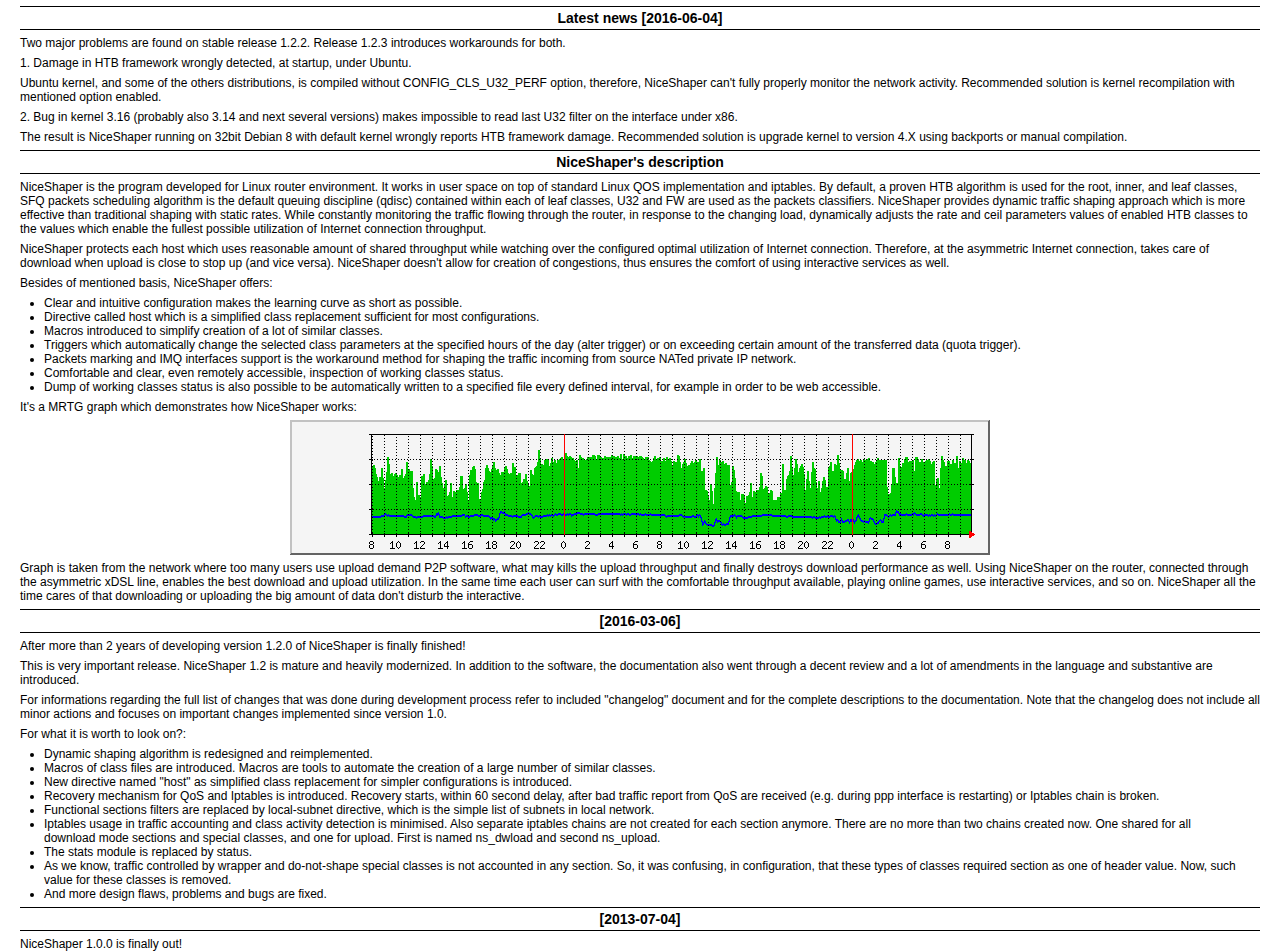
<file: docs/en/index.html>
<!DOCTYPE HTML PUBLIC "-//W3C//DTD HTML 4.01 Transitional//EN">
<html>
<head>
	<title>NiceShaper - Dynamic Traffic Shaper</title>
	<meta http-equiv="Content-Language" content="en-GB">
	<meta HTTP-EQUIV="Content-Type" CONTENT="text/html; charset=utf-8">
	<meta NAME="Author" CONTENT="Mariusz Jedwabny (mariusz@jedwabny.net)">
	<link rel="stylesheet" href="../ns.css" type="text/css">
</head>
<body>

<h2>Latest news [2016-06-04]</h2>

Two major problems are found on stable release 1.2.2. Release 1.2.3 introduces workarounds for both.
<p>
1. Damage in HTB framework wrongly detected, at startup, under Ubuntu.
<p>
Ubuntu kernel, and some of the others distributions, is compiled without CONFIG_CLS_U32_PERF option, therefore, NiceShaper can't fully properly monitor the network activity. Recommended solution is kernel recompilation with mentioned option enabled.
<p>
2. Bug in kernel 3.16 (probably also 3.14 and next several versions) makes impossible to read last U32 filter on the interface under x86.
<p>
The result is NiceShaper running on 32bit Debian 8 with default kernel wrongly reports HTB framework damage. Recommended solution is upgrade kernel to version 4.X using backports or manual compilation.

<h2>NiceShaper's description</h2>

NiceShaper is the program developed for Linux router environment. It works in user space on top of standard Linux QOS implementation and iptables. By default, a proven HTB algorithm is used for the root, inner, and leaf classes, SFQ packets scheduling algorithm is the default queuing discipline (qdisc) contained within each of leaf classes, U32 and FW are used as the packets classifiers. NiceShaper provides dynamic traffic shaping approach which is more effective than traditional shaping with static rates. While constantly monitoring the traffic flowing through the router, in response to the changing load, dynamically adjusts the rate and ceil parameters values of enabled HTB classes to the values which enable the fullest possible utilization of Internet connection throughput.
<p>
NiceShaper protects each host which uses reasonable amount of shared throughput while watching over the configured optimal utilization of Internet connection. Therefore, at the asymmetric Internet connection, takes care of download when upload is close to stop up (and vice versa). NiceShaper doesn't allow for creation of congestions, thus ensures the comfort of using interactive services as well.
<p>
Besides of mentioned basis, NiceShaper offers:

<div class="boxPure">
<ul class="itemize">
	<li>Clear and intuitive configuration makes the learning curve as short as possible.</li>
	<li>Directive called host which is a simplified class replacement sufficient for most configurations.</li>
	<li>Macros introduced to simplify creation of a lot of similar classes.</li>
	<li>Triggers which automatically change the selected class parameters at the specified hours of the day (alter trigger) or on exceeding certain amount of the transferred data (quota trigger).</li>
	<li>Packets marking and IMQ interfaces support is the workaround method for shaping the traffic incoming from source NATed private IP network.</li>
	<li>Comfortable and clear, even remotely accessible, inspection of working classes status.</li>
	<li>Dump of working classes status is also possible to be automatically written to a specified file every defined interval, for example in order to be web accessible.</li>
</ul>
</div>

It's a MRTG graph which demonstrates how NiceShaper works:

<div class="boxPure">
<center>
	<img src="../mrtg.png" alt="Wykres MRTG" border="0">
</center>
</div>

Graph is taken from the network where too many users use upload demand P2P software, what may kills the upload throughput and finally destroys download performance as well. Using NiceShaper on the router, connected through the asymmetric xDSL line, enables the best download and upload utilization. In the same time each user can surf with the comfortable throughput available, playing online games, use interactive services, and so on. NiceShaper all the time cares of that downloading or uploading the big amount of data don't disturb the interactive.

<h2>[2016-03-06]</h2>

After more than 2 years of developing version 1.2.0 of NiceShaper is finally finished!
<p>
This is very important release. NiceShaper 1.2 is mature and heavily modernized. In addition to the software, the documentation also went through a decent review and a lot of amendments in the language and substantive are introduced.
<p>
For informations regarding the full list of changes that was done during development process refer to included "changelog" document and for the complete descriptions to the documentation. Note that the changelog does not include all minor actions and focuses on important changes implemented since version 1.0.
<p>
For what it is worth to look on?:

<div class="boxPure">
<ul class="itemize">
	<li>Dynamic shaping algorithm is redesigned and reimplemented.</li>
	<li>Macros of class files are introduced. Macros are tools to automate the creation of a large number of similar classes.</li>
	<li>New directive named "host" as simplified class replacement for simpler configurations is introduced.</li>
	<li>Recovery mechanism for QoS and Iptables is introduced. Recovery starts, within 60 second delay, after bad traffic report from QoS are received (e.g. during ppp interface is restarting) or Iptables chain is broken.</li>
	<li>Functional sections filters are replaced by local-subnet directive, which is the simple list of subnets in local network.</li>
	<li>Iptables usage in traffic accounting and class activity detection is minimised. Also separate iptables chains are not created for each section anymore. There are no more than two chains created now. One shared for all download mode sections and special classes, and one for upload. First is named ns_dwload and second ns_upload.</li>
	<li>The stats module is replaced by status.</li>
	<li>As we know, traffic controlled by wrapper and do-not-shape special classes is not accounted in any section. So, it was confusing, in configuration, that these types of classes required section as one of header value. Now, such value for these classes is removed.</li>
	<li>And more design flaws, problems and bugs are fixed.</li>
</ul>
</div>

<h2>[2013-07-04]</h2>

NiceShaper 1.0.0 is finally out!

</body>
</html>
</file>
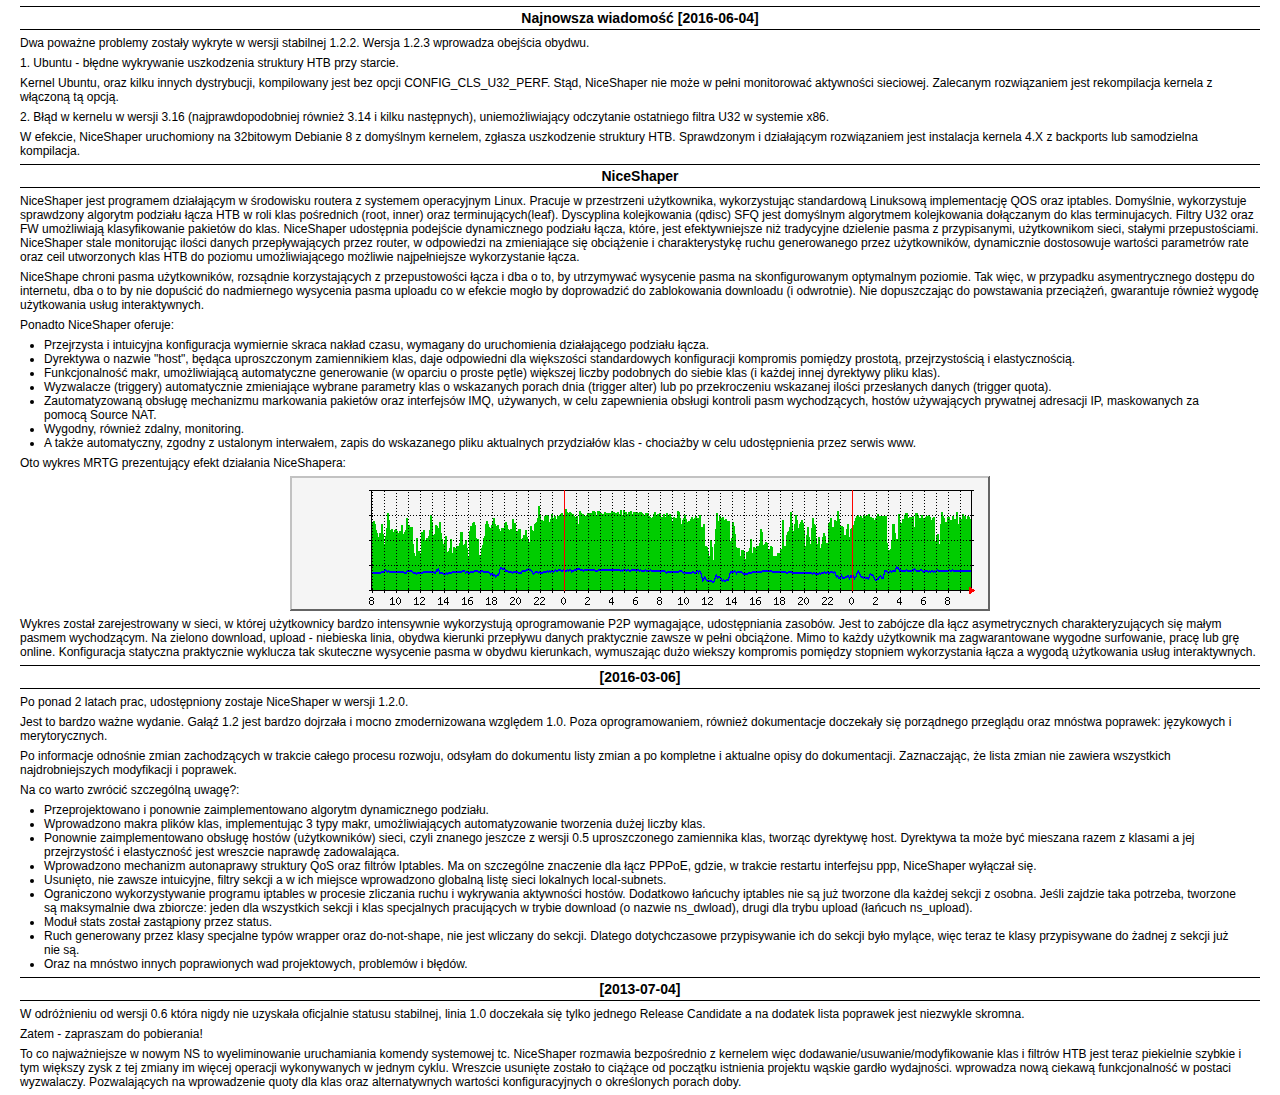
<file: docs/pl/index.html>
<!DOCTYPE HTML PUBLIC "-//W3C//DTD HTML 4.01 Transitional//EN">
<html>
<head>
	<title>NiceShaper - Dynamiczny podział łącza</title>
	<meta http-equiv="Content-Language" content="pl">
	<meta HTTP-EQUIV="Content-Type" CONTENT="text/html; charset=utf-8">
	<meta NAME="Author" CONTENT="Mariusz Jedwabny (mariusz@jedwabny.net)">
	<link rel="stylesheet" href="../ns.css" type="text/css">
</head>
<body>

<h2>Najnowsza wiadomość [2016-06-04]</h2>

Dwa poważne problemy zostały wykryte w wersji stabilnej 1.2.2. Wersja 1.2.3 wprowadza obejścia obydwu.
<p>
1. Ubuntu - błędne wykrywanie uszkodzenia struktury HTB przy starcie.
<p>
Kernel Ubuntu, oraz kilku innych dystrybucji, kompilowany jest bez opcji CONFIG_CLS_U32_PERF. Stąd, NiceShaper nie może w pełni monitorować aktywności sieciowej. Zalecanym rozwiązaniem jest rekompilacja kernela z włączoną tą opcją.
<p>
2. Błąd w kernelu w wersji 3.16 (najprawdopodobniej również 3.14 i kilku następnych), uniemożliwiający odczytanie ostatniego filtra U32 w systemie x86.
<p>
W efekcie, NiceShaper uruchomiony na 32bitowym Debianie 8 z domyślnym kernelem, zgłasza uszkodzenie struktury HTB. Sprawdzonym i działającym rozwiązaniem jest instalacja kernela 4.X z backports lub samodzielna kompilacja.

<h2>NiceShaper</h2>

NiceShaper jest programem działającym w środowisku routera z systemem operacyjnym Linux. Pracuje w przestrzeni użytkownika, wykorzystując standardową Linuksową implementację QOS oraz iptables. Domyślnie, wykorzystuje sprawdzony algorytm podziału łącza HTB w roli klas pośrednich (root, inner) oraz terminujących(leaf). Dyscyplina kolejkowania (qdisc) SFQ jest domyślnym algorytmem kolejkowania dołączanym do klas terminujacych. Filtry U32 oraz FW umożliwiają klasyfikowanie pakietów do klas. NiceShaper udostępnia podejście dynamicznego podziału łącza, które, jest efektywniejsze niż tradycyjne dzielenie pasma z przypisanymi, użytkownikom sieci, stałymi przepustościami. NiceShaper stale monitorując ilości danych przepływających przez router, w odpowiedzi na zmieniające się obciążenie i charakterystykę ruchu generowanego przez użytkowników, dynamicznie dostosowuje wartości parametrów rate oraz ceil utworzonych klas HTB do poziomu umożliwiającego możliwie najpełniejsze wykorzystanie łącza.
<p>
NiceShape chroni pasma użytkowników, rozsądnie korzystających z przepustowości łącza i dba o to, by utrzymywać wysycenie pasma na skonfigurowanym optymalnym poziomie. Tak więc, w przypadku asymentrycznego dostępu do internetu, dba o to by nie dopuścić do nadmiernego wysycenia pasma uploadu co w efekcie mogło by doprowadzić do zablokowania downloadu (i odwrotnie). Nie dopuszczając do powstawania przeciążeń, gwarantuje również wygodę użytkowania usług interaktywnych.
<p>
Ponadto NiceShaper oferuje:

<div class="boxPure">
<ul class="itemize">
	<li>Przejrzysta i intuicyjna konfiguracja wymiernie skraca nakład czasu, wymagany do uruchomienia działającego podziału łącza.</li>
	<li>Dyrektywa o nazwie "host", będąca uproszczonym zamiennikiem klas, daje odpowiedni dla większości standardowych konfiguracji kompromis pomiędzy prostotą, przejrzystością i elastycznością.</li>
	<li>Funkcjonalność makr, umożliwiającą automatyczne generowanie (w oparciu o proste pętle) większej liczby podobnych do siebie klas (i każdej innej dyrektywy pliku klas).</li>
	<li>Wyzwalacze (triggery) automatycznie zmieniające wybrane parametry klas o wskazanych porach dnia (trigger alter) lub po przekroczeniu wskazanej ilości przesłanych danych (trigger quota).</li>
	<li>Zautomatyzowaną obsługę mechanizmu markowania pakietów oraz interfejsów IMQ, używanych, w celu zapewnienia obsługi kontroli pasm wychodzących, hostów używających prywatnej adresacji IP, maskowanych za pomocą Source NAT.</li>
	<li>Wygodny, również zdalny, monitoring.</li>
	<li>A także automatyczny, zgodny z ustalonym interwałem, zapis do wskazanego pliku aktualnych przydziałów klas - chociażby w celu udostępnienia przez serwis www.</li>
</ul>
</div>

Oto wykres MRTG prezentujący efekt działania NiceShapera:
 
<div class="boxPure">
<center>
	<img src="../mrtg.png" alt="Wykres MRTG" border="0">
</center>	
</div>
  
Wykres został zarejestrowany w sieci, w której użytkownicy bardzo intensywnie wykorzystują oprogramowanie P2P wymagające, udostępniania zasobów. Jest to zabójcze dla łącz asymetrycznych charakteryzujących się małym pasmem wychodzącym. Na zielono download, upload - niebieska linia, obydwa kierunki przepływu danych praktycznie zawsze w pełni obciążone. Mimo to każdy użytkownik ma zagwarantowane wygodne surfowanie, pracę lub grę online. Konfiguracja statyczna praktycznie wyklucza tak skuteczne wysycenie pasma w obydwu kierunkach, wymuszając dużo wiekszy kompromis pomiędzy stopniem wykorzystania łącza a wygodą użytkowania usług interaktywnych.

<h2>[2016-03-06]</h2>

Po ponad 2 latach prac, udostępniony zostaje NiceShaper w wersji 1.2.0.
<p>
Jest to bardzo ważne wydanie. Gałąź 1.2 jest bardzo dojrzała i mocno zmodernizowana względem 1.0. Poza oprogramowaniem, również dokumentacje doczekały się porządnego przeglądu oraz mnóstwa poprawek: językowych i merytorycznych. 
<p>
Po informacje odnośnie zmian zachodzących w trakcie całego procesu rozwoju, odsyłam do dokumentu listy zmian a po kompletne i aktualne opisy do dokumentacji. Zaznaczając, że lista zmian nie zawiera wszystkich najdrobniejszych modyfikacji i poprawek.
<p>
Na co warto zwrócić szczególną uwagę?:

<div class="boxPure">
<ul class="itemize">
	<li>Przeprojektowano i ponownie zaimplementowano algorytm dynamicznego podziału.</li>
	<li>Wprowadzono makra plików klas, implementując 3 typy makr, umożliwiających automatyzowanie tworzenia dużej liczby klas.</li>
       	<li>Ponownie zaimplementowano obsługę hostów (użytkowników) sieci, czyli znanego jeszcze z wersji 0.5 uproszczonego zamiennika klas, tworząc dyrektywę host. Dyrektywa ta może być mieszana razem z klasami a jej przejrzystość i elastyczność jest wreszcie naprawdę zadowalająca.</li>
	<li>Wprowadzono mechanizm autonaprawy struktury QoS oraz filtrów Iptables. Ma on szczególne znaczenie dla łącz PPPoE, gdzie, w trakcie restartu interfejsu ppp, NiceShaper wyłączał się.</li>
	<li>Usunięto, nie zawsze intuicyjne, filtry sekcji a w ich miejsce wprowadzono globalną listę sieci lokalnych local-subnets.</li>
	<li>Ograniczono wykorzystywanie programu iptables w procesie zliczania ruchu i wykrywania aktywności hostów. Dodatkowo łańcuchy iptables nie są już tworzone dla każdej sekcji z osobna. Jeśli zajdzie taka potrzeba, tworzone są maksymalnie dwa zbiorcze: jeden dla wszystkich sekcji i klas specjalnych pracujących w trybie download (o nazwie ns_dwload), drugi dla trybu upload (łańcuch ns_upload).</li>
	<li>Moduł stats został zastąpiony przez status.</li>
	<li>Ruch generowany przez klasy specjalne typów wrapper oraz do-not-shape, nie jest wliczany do sekcji. Dlatego dotychczasowe przypisywanie ich do sekcji było mylące, więc teraz te klasy przypisywane do żadnej z sekcji już nie są.</li>
	<li>Oraz na mnóstwo innych poprawionych wad projektowych, problemów i błędów.</li>
</ul>
</div>

<h2>[2013-07-04]</h2>

W odróżnieniu od wersji 0.6 która nigdy nie uzyskała oficjalnie statusu stabilnej, linia 1.0 doczekała się tylko jednego Release Candidate a na dodatek lista poprawek jest niezwykle skromna.
<p>
Zatem - zapraszam do pobierania!
<p>
To co najważniejsze w nowym NS to wyeliminowanie uruchamiania komendy systemowej tc. NiceShaper rozmawia bezpośrednio z kernelem więc dodawanie/usuwanie/modyfikowanie klas i filtrów HTB jest teraz piekielnie szybkie i tym większy zysk z tej zmiany im więcej operacji wykonywanych w jednym cyklu. Wreszcie usunięte zostało to ciążące od początku istnienia projektu wąskie gardło wydajności.
wprowadza nową ciekawą funkcjonalność w postaci wyzwalaczy. Pozwalających na wprowadzenie quoty dla klas oraz alternatywnych wartości konfiguracyjnych o określonych porach doby.

</body>
</html>
</file>
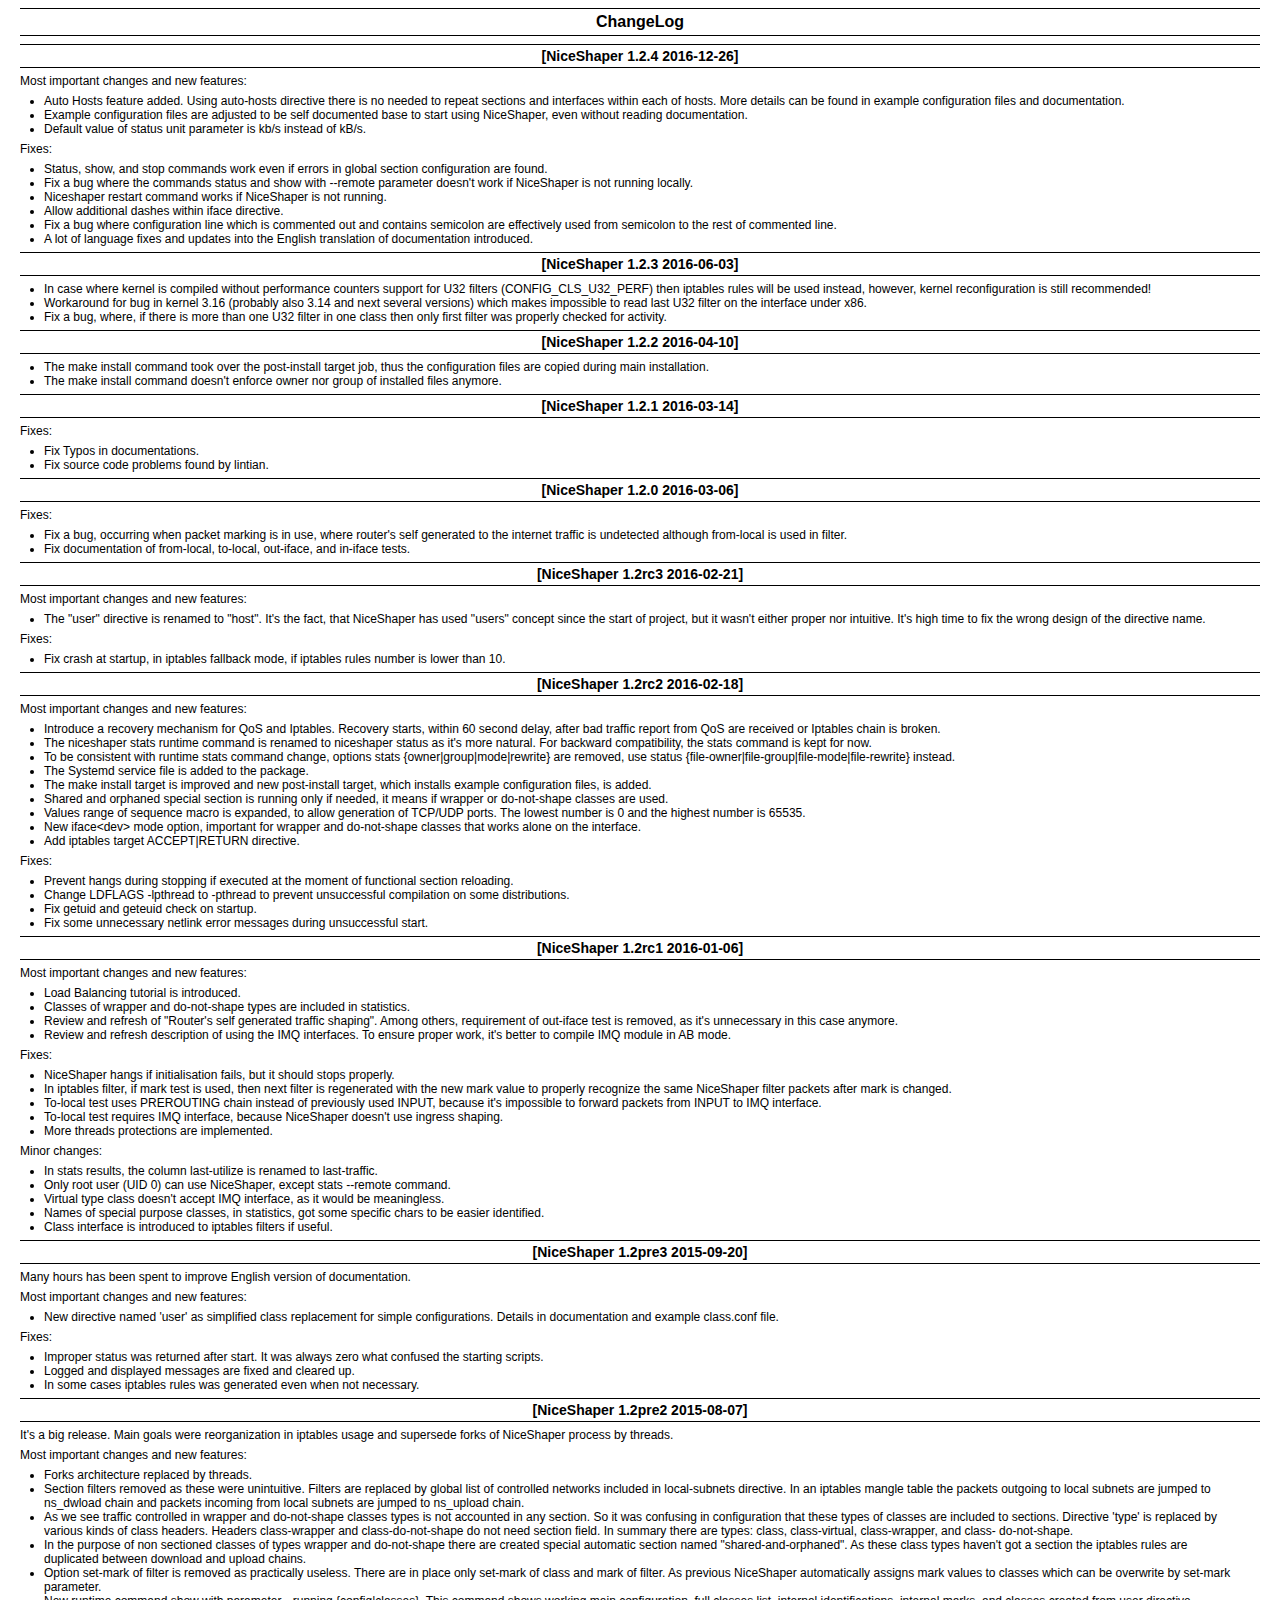
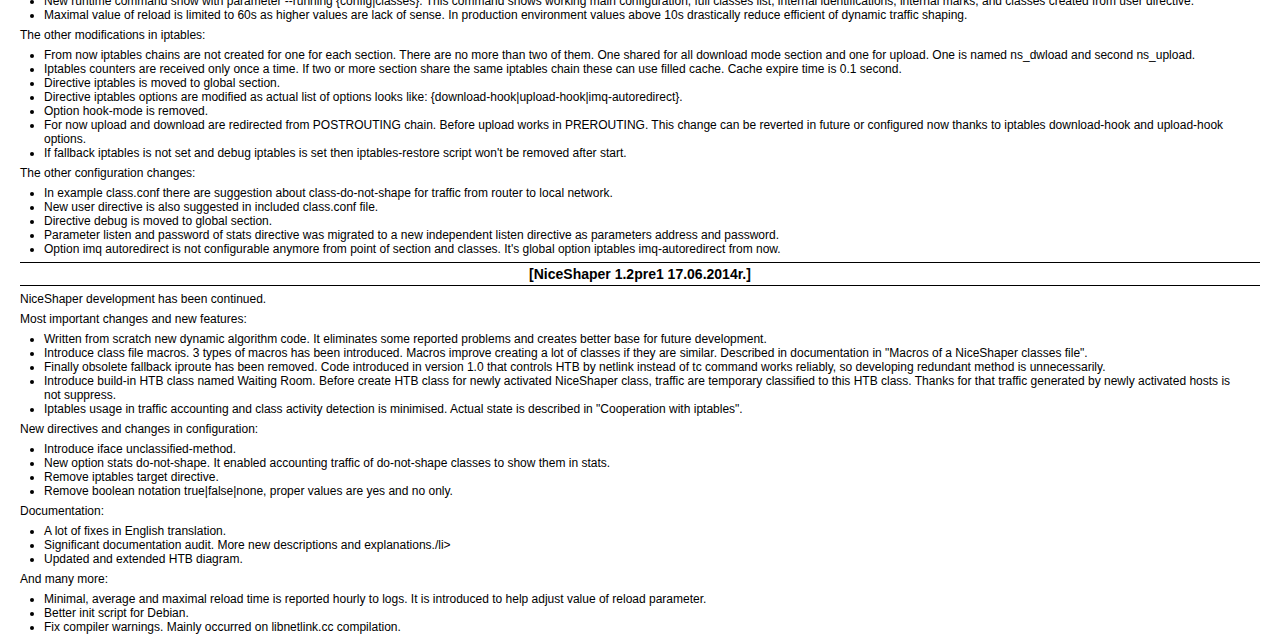
<file: docs/en/changelog.html>
<!DOCTYPE HTML PUBLIC "-//W3C//DTD HTML 4.01 Transitional//EN">
<html>
<head>
	<title>NiceShaper - Dynamic Traffic Shaper</title>
	<meta http-equiv="Content-Language" content="en-GB">
	<meta HTTP-EQUIV="Content-Type" CONTENT="text/html; charset=utf-8">
	<meta NAME="Author" CONTENT="Mariusz Jedwabny (mariusz@jedwabny.net)">
	<link rel="stylesheet" href="../ns.css" type="text/css">
</head>

<body>

<h1>ChangeLog</h1>

<h2>[NiceShaper 1.2.4 2016-12-26]</h2>

Most important changes and new features:

<div class="boxPure">
<ul class="itemize">
	<li>Auto Hosts feature added. Using auto-hosts directive there is no needed to repeat sections and interfaces within each of hosts. More details can be found in example configuration files and documentation.</li>
	<li>Example configuration files are adjusted to be self documented base to start using NiceShaper, even without reading documentation.</li>
	<li>Default value of status unit parameter is kb/s instead of kB/s.</li>
</ul>
</div>

Fixes:

<div class="boxPure">
<ul class="itemize">
	<li>Status, show, and stop commands work even if errors in global section configuration are found.</li>
	<li>Fix a bug where the commands status and show with --remote parameter doesn't work if NiceShaper is not running locally.</li>
	<li>Niceshaper restart command works if NiceShaper is not running.</li>
	<li>Allow additional dashes within iface directive.</li>
	<li>Fix a bug where configuration line which is commented out and contains semicolon are effectively used from semicolon to the rest of commented line.</li>
	<li>A lot of language fixes and updates into the English translation of documentation introduced.</li>
</ul>
</div>

<h2>[NiceShaper 1.2.3 2016-06-03]</h2>

<div class="boxPure">
<ul class="itemize">
	<li>In case where kernel is compiled without performance counters support for U32 filters (CONFIG_CLS_U32_PERF) then iptables rules will be used instead, however, kernel reconfiguration is still recommended!</li>
	<li>Workaround for bug in kernel 3.16 (probably also 3.14 and next several versions) which makes impossible to read last U32 filter on the interface under x86.</li>
	<li>Fix a bug, where, if there is more than one U32 filter in one class then only first filter was properly checked for activity.</li>
</ul>
</div>

<h2>[NiceShaper 1.2.2 2016-04-10]</h2>

<div class="boxPure">
<ul class="itemize">
	<li>The make install command took over the post-install target job, thus the configuration files are copied during main installation.</li>
	<li>The make install command doesn't enforce owner nor group of installed files anymore.</li>
</ul>
</div>

<h2>[NiceShaper 1.2.1 2016-03-14]</h2>

Fixes:

<div class="boxPure">
<ul class="itemize">
	<li>Fix Typos in documentations.</li>
	<li>Fix source code problems found by lintian.</li>
</ul>
</div>

<h2>[NiceShaper 1.2.0 2016-03-06]</h2>

Fixes:

<div class="boxPure">
<ul class="itemize">
	<li>Fix a bug, occurring when packet marking is in use, where router's self generated to the internet traffic is undetected although from-local is used in filter.</li>
	<li>Fix documentation of from-local, to-local, out-iface, and in-iface tests.</li>
</ul>
</div>

<h2>[NiceShaper 1.2rc3 2016-02-21]</h2>

Most important changes and new features:

<div class="boxPure">
<ul class="itemize">
	<li>The "user" directive is renamed to "host". It's the fact, that NiceShaper has used "users" concept since the start of project, but it wasn't either proper nor intuitive. It's high time to fix the wrong design of the directive name.</li>
</ul>
</div>

Fixes:

<div class="boxPure">
<ul class="itemize">
	<li>Fix crash at startup, in iptables fallback mode, if iptables rules number is lower than 10.</li>
</ul>
</div>

<h2>[NiceShaper 1.2rc2 2016-02-18]</h2>

Most important changes and new features:

<div class="boxPure">
<ul class="itemize">
	<li>Introduce a recovery mechanism for QoS and Iptables. Recovery starts, within 60 second delay, after bad traffic report from QoS are received or Iptables chain is broken.</li>
	<li>The niceshaper stats runtime command is renamed to niceshaper status as it's more natural. For backward compatibility, the stats command is kept for now.</li>
	<li>To be consistent with runtime stats command change, options stats {owner|group|mode|rewrite} are removed, use status {file-owner|file-group|file-mode|file-rewrite} instead.</li>
	<li>The Systemd service file is added to the package.</li>
	<li>The make install target is improved and new post-install target, which installs example configuration files, is added.</li>
	<li>Shared and orphaned special section is running only if needed, it means if wrapper or do-not-shape classes are used.</li>
	<li>Values range of sequence macro is expanded, to allow generation of TCP/UDP ports. The lowest number is 0 and the highest number is 65535.</li>
	<li>New iface&lt;dev&gt; mode option, important for wrapper and do-not-shape classes that works alone on the interface.</li>
	<li>Add iptables target ACCEPT|RETURN directive.</li>
</ul>
</div>

Fixes:

<div class="boxPure">
<ul class="itemize">
	<li>Prevent hangs during stopping if executed at the moment of functional section reloading.</li>
	<li>Change LDFLAGS -lpthread to -pthread to prevent unsuccessful compilation on some distributions.</li>
	<li>Fix getuid and geteuid check on startup.</li>
	<li>Fix some unnecessary netlink error messages during unsuccessful start.</li>
</ul>
</div>

<h2>[NiceShaper 1.2rc1 2016-01-06]</h2>

Most important changes and new features:

<div class="boxPure">
<ul class="itemize">
	<li>Load Balancing tutorial is introduced.</li>
	<li>Classes of wrapper and do-not-shape types are included in statistics.</li>
	<li>Review and refresh of "Router's self generated traffic shaping". Among others, requirement of out-iface test is removed, as it's unnecessary in this case anymore.</li>
	<li>Review and refresh description of using the IMQ interfaces. To ensure proper work, it's better to compile IMQ module in AB mode.</li>
</ul>
</div>

Fixes:

<div class="boxPure">
<ul class="itemize">
	<li>NiceShaper hangs if initialisation fails, but it should stops properly.</li>
	<li>In iptables filter, if mark test is used, then next filter is regenerated with the new mark value to properly recognize the same NiceShaper filter packets after mark is changed.</li>
	<li>To-local test uses PREROUTING chain instead of previously used INPUT, because it's impossible to forward packets from INPUT to IMQ interface.</li>
	<li>To-local test requires IMQ interface, because NiceShaper doesn't use ingress shaping.</li>
	<li>More threads protections are implemented.</li>
</ul>
</div>

Minor changes:

<div class="boxPure">
<ul class="itemize">
	<li>In stats results, the column last-utilize is renamed to last-traffic.</li>
	<li>Only root user (UID 0) can use NiceShaper, except stats --remote command.</li>
	<li>Virtual type class doesn't accept IMQ interface, as it would be meaningless.</li>
	<li>Names of special purpose classes, in statistics,  got some specific chars to be easier identified.</li>
	<li>Class interface is introduced to iptables filters if useful.</li>
</ul>
</div>

<h2>[NiceShaper 1.2pre3 2015-09-20]</h2>

Many hours has been spent to improve English version of documentation.
<p>
Most important changes and new features:

<div class="boxPure">
<ul class="itemize">
	<li>New directive named 'user' as simplified class replacement for simple configurations. Details in documentation and example class.conf file.</li>
</ul>
</div>

Fixes:

<div class="boxPure">
<ul class="itemize">
	<li>Improper status was returned after start. It was always zero what confused the starting scripts.</li>
	<li>Logged and displayed messages are fixed and cleared up.</li>
	<li>In some cases iptables rules was generated even when not necessary.</li>
</ul>
</div>

<h2>[NiceShaper 1.2pre2 2015-08-07]</h2>

It's a big release. Main goals were reorganization in iptables usage and supersede forks of NiceShaper process by threads.
<p>
Most important changes and new features:

<div class="boxPure">
<ul class="itemize">
	<li>Forks architecture replaced by threads.</li>
	<li>Section filters removed as these were unintuitive. Filters are replaced by global list of controlled networks included in local-subnets directive. In an iptables mangle table the packets outgoing to local subnets are jumped to ns_dwload chain and packets incoming from local subnets are jumped to ns_upload chain.</li>
	<li>As we see traffic controlled in wrapper and do-not-shape classes types is not accounted in any section. So it was confusing in configuration that these types of classes are included to sections. Directive 'type' is replaced by various kinds of class headers. Headers class-wrapper and class-do-not-shape do not need section field. In summary there are types: class, class-virtual, class-wrapper, and class- do-not-shape.</li>
	<li>In the purpose of non sectioned classes of types wrapper and do-not-shape there are created special automatic section named "shared-and-orphaned". As these class types haven't got a section the iptables rules are duplicated between download and upload chains.</li>
	<li>Option set-mark of filter is removed as practically useless. There are in place only set-mark of class and mark of filter. As previous NiceShaper automatically assigns mark values to classes which can be overwrite by set-mark parameter.</li>
	<li>New runtime command show with parameter --running {config|classes}. This command shows working main configuration, full classes list, internal identifications, internal marks, and classes created from user directive.</li>
	<li>Maximal value of reload is limited to 60s as higher values are lack of sense. In production environment values above 10s drastically reduce efficient of dynamic traffic shaping.</li>
</ul>
</div>

The other modifications in iptables:

<div class="boxPure">
<ul class="itemize">
	<li>From now iptables chains are not created for one for each section. There are no more than two of them. One shared for all download mode section and one for upload. One is named ns_dwload and second ns_upload.</li>
	<li>Iptables counters are received only once a time. If two or more section share the same iptables chain these can use filled cache. Cache expire time is 0.1 second.</li>
	<li>Directive iptables is moved to global section.</li>
	<li>Directive iptables options are modified as actual list of options looks like: {download-hook|upload-hook|imq-autoredirect}.</li>
	<li>Option hook-mode is removed.</li>
	<li>For now upload and download are redirected from POSTROUTING chain. Before upload works in PREROUTING. This change can be reverted in future or configured now thanks to iptables download-hook and upload-hook options.</li>
	<li>If fallback iptables is not set and debug iptables is set then iptables-restore script won't be removed after start.</li>
</ul>
</div>

The other configuration changes:

<div class="boxPure">
<ul class="itemize">
	<li>In example class.conf there are suggestion about class-do-not-shape for traffic from router to local network.</li>
	<li>New user directive is also suggested in included class.conf file.</li>
	<li>Directive debug is moved to global section.</li>
	<li>Parameter listen and password of stats directive was migrated to a new independent listen directive as parameters address and password.</li>
	<li>Option imq autoredirect is not configurable anymore from point of section and classes. It's global option iptables imq-autoredirect from now.</li>
</ul>
</div>

<h2>[NiceShaper 1.2pre1 17.06.2014r.]</h2>

NiceShaper development has been continued. 
<p>
Most important changes and new features:

<div class="boxPure">
<ul class="itemize">
	<li>Written from scratch new dynamic algorithm code. It eliminates some reported problems and creates better base for future development.</li>
	<li>Introduce class file macros. 3 types of macros has been introduced. Macros improve creating a lot of classes if they are similar. Described in documentation in "Macros of a NiceShaper classes file".</li>
	<li>Finally obsolete fallback iproute has been removed. Code introduced in version 1.0 that controls HTB by netlink instead of tc command works reliably, so developing redundant method is unnecessarily.</li>
	<li>Introduce build-in HTB class named Waiting Room. Before create HTB class for newly activated NiceShaper class, traffic are temporary classified to this HTB class. Thanks for that traffic generated by newly activated hosts is not suppress.</li>
	<li>Iptables usage in traffic accounting and class activity detection is minimised. Actual state is described in "Cooperation with iptables".</li>
</ul>
</div>

New directives and changes in configuration:

<div class="boxPure">
<ul class="itemize">
	<li>Introduce iface unclassified-method.</li>
	<li>New option stats do-not-shape. It enabled accounting traffic of do-not-shape classes to show them in stats.</li>
	<li>Remove iptables target directive.</li>
	<li>Remove boolean notation true|false|none, proper values are yes and no only.</li>
</ul>
</div>

Documentation:

<div class="boxPure">
<ul class="itemize">
	<li>A lot of fixes in English translation.</li>
	<li>Significant documentation audit. More new descriptions and explanations./li>
	<li>Updated and extended HTB diagram.</li>
</ul>
</div>

And many more:

<div class="boxPure">
<ul class="itemize">
	<li>Minimal, average and maximal reload time is reported hourly to logs. It is introduced to help adjust value of reload parameter.</li>
	<li>Better init script for Debian.</li>
	<li>Fix compiler warnings. Mainly occurred on libnetlink.cc compilation.</li>
</ul>
</div>

</body>
</html>
</file>
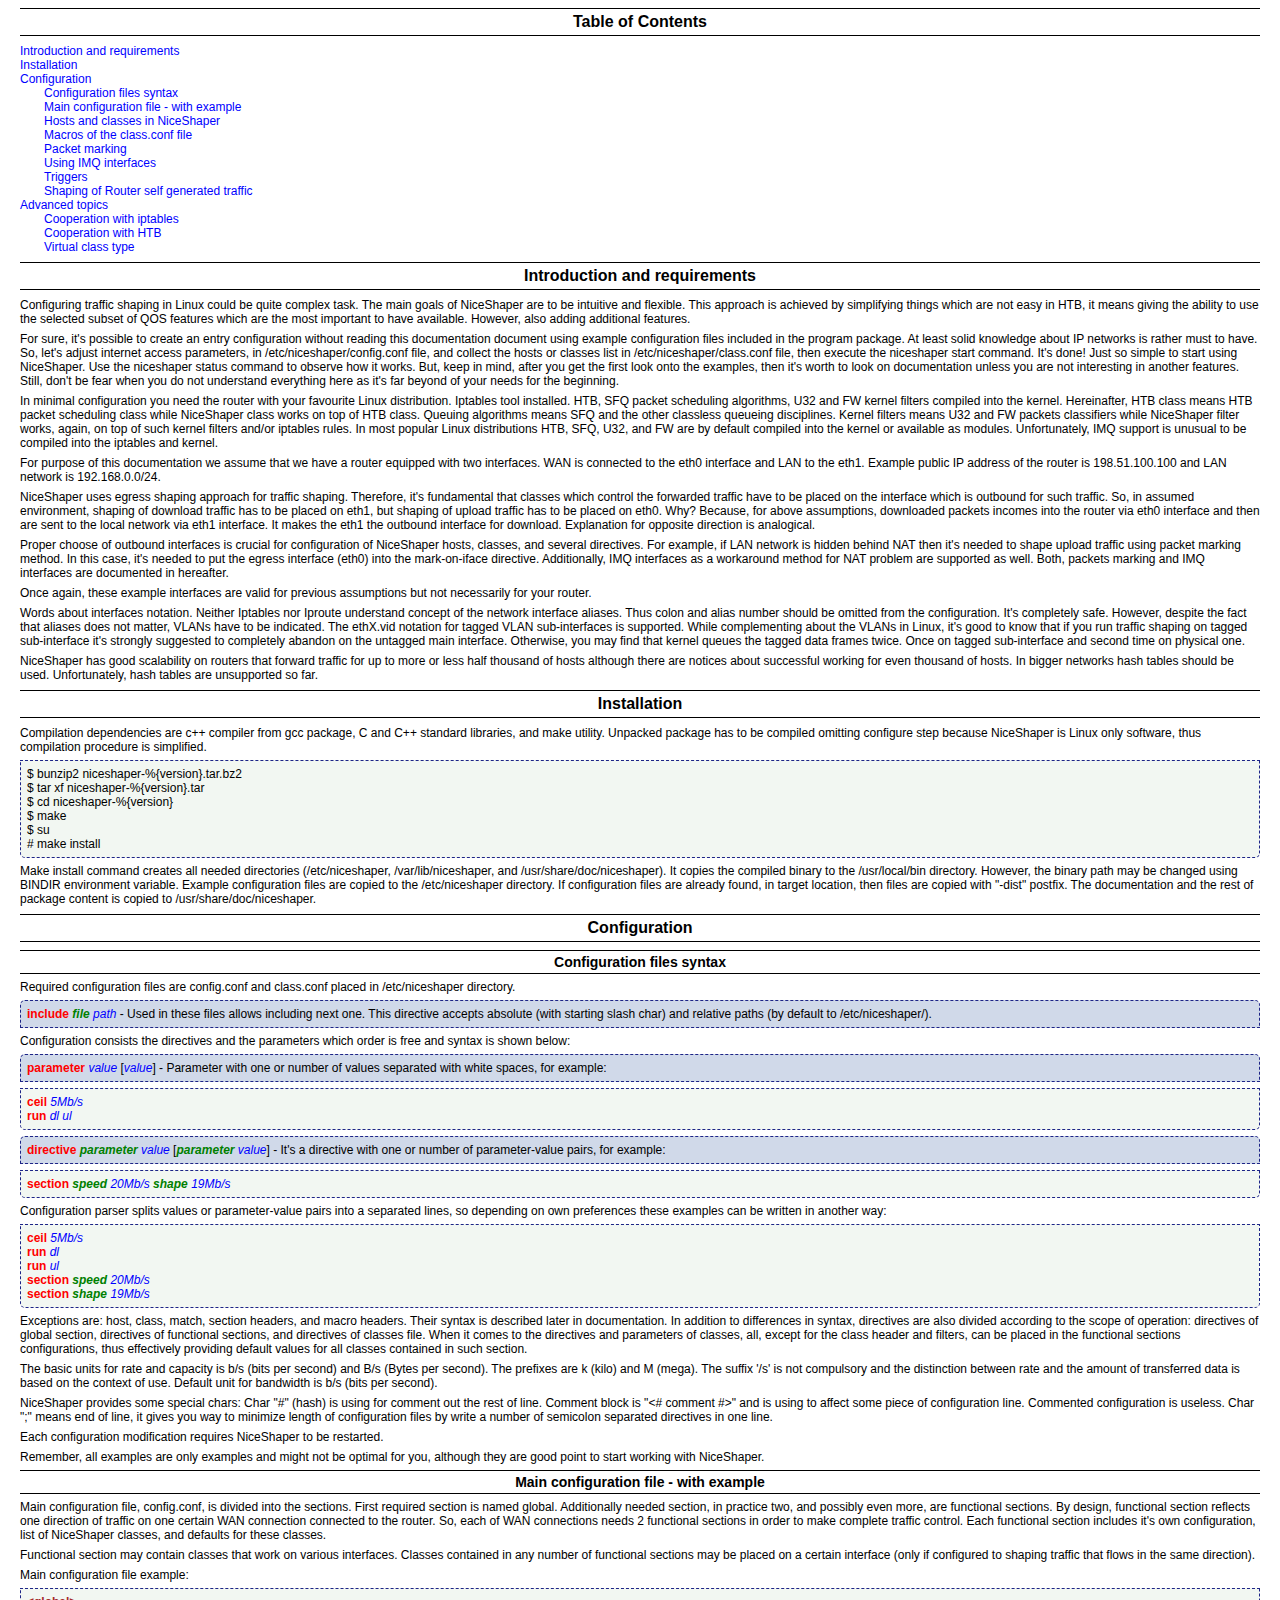
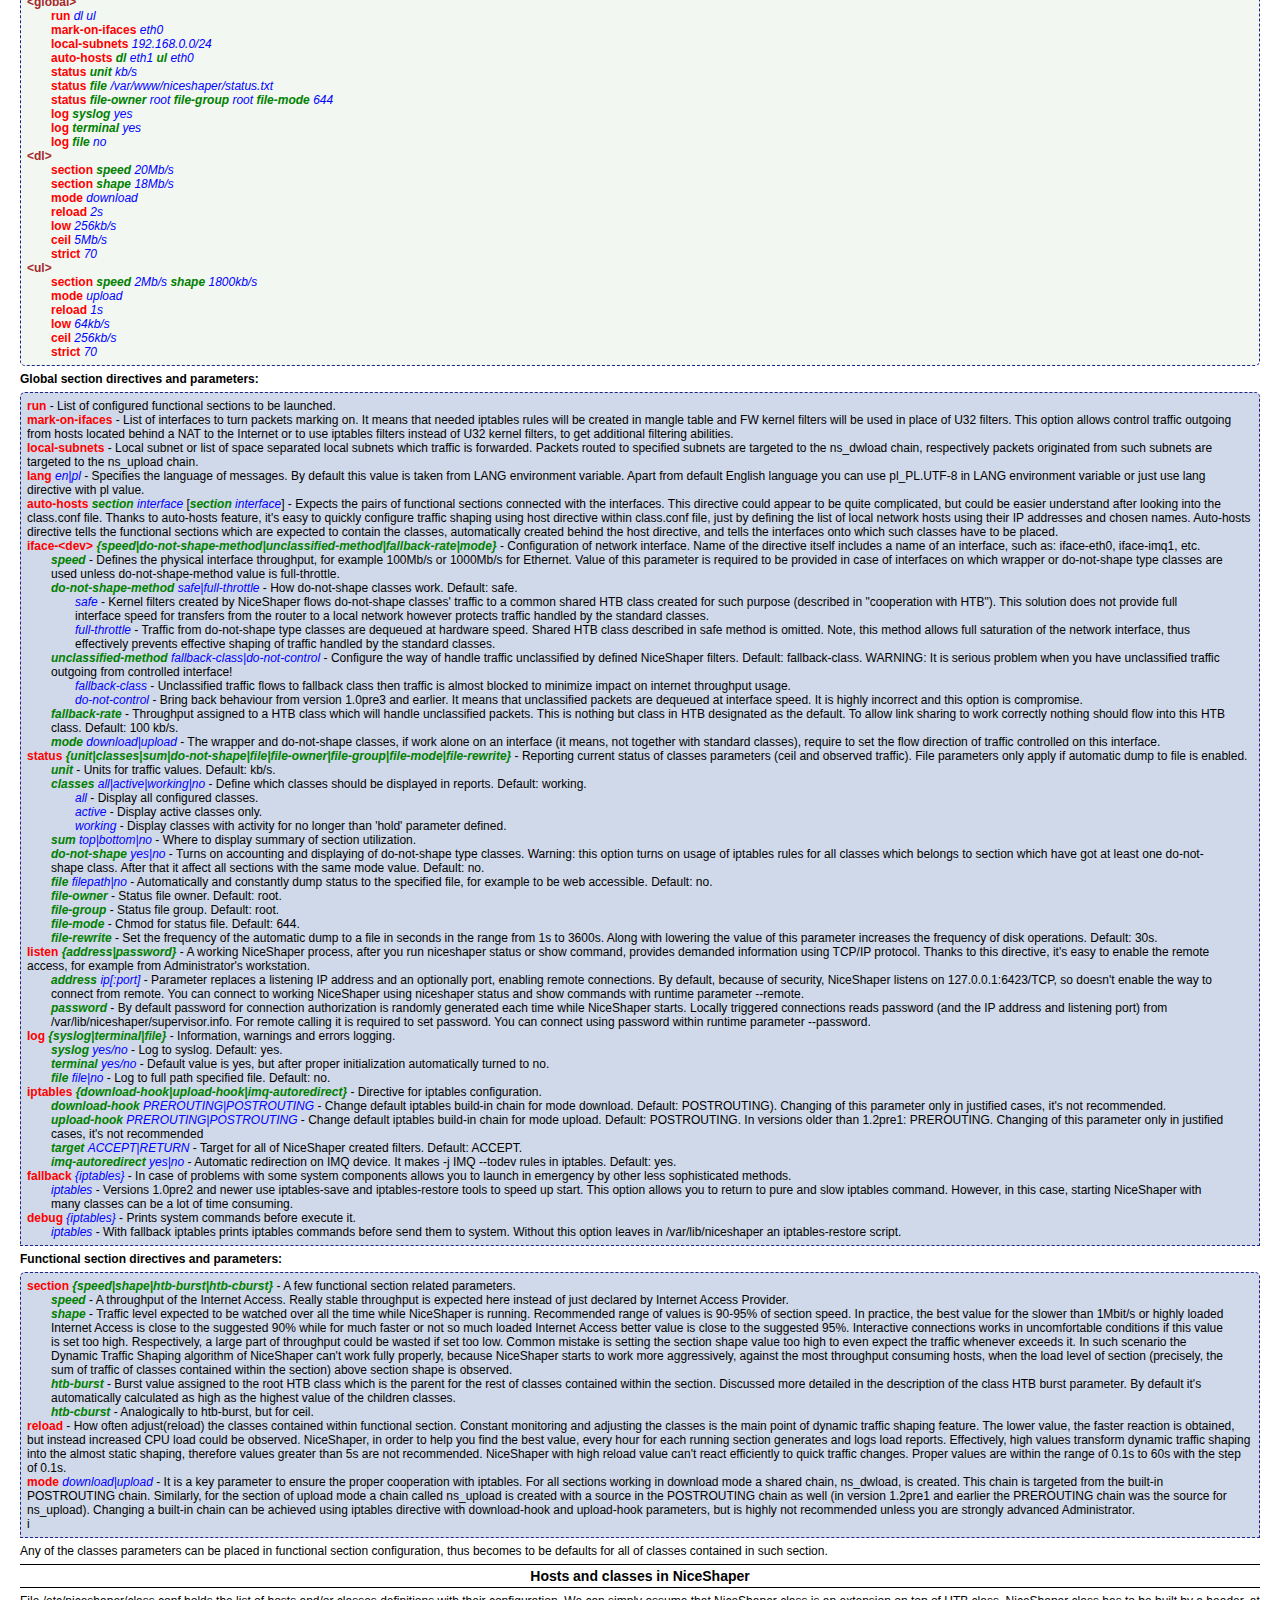
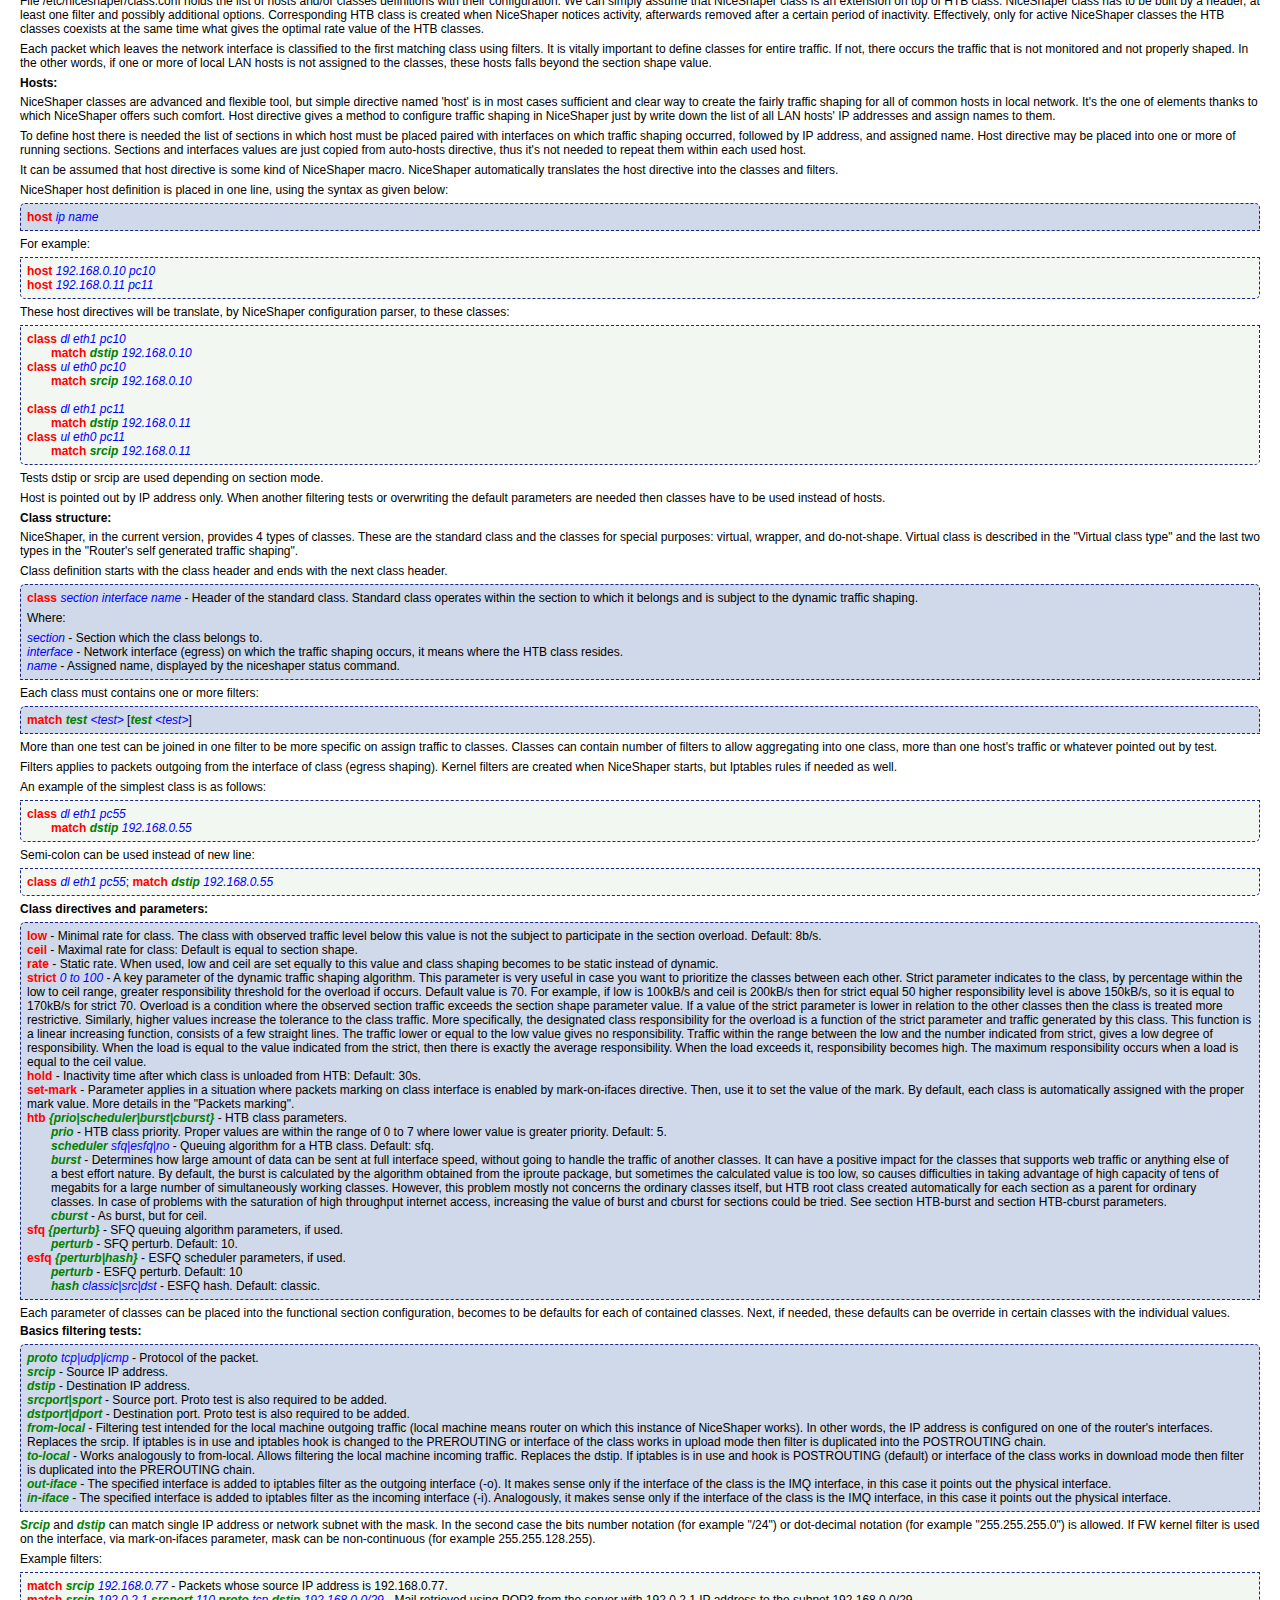
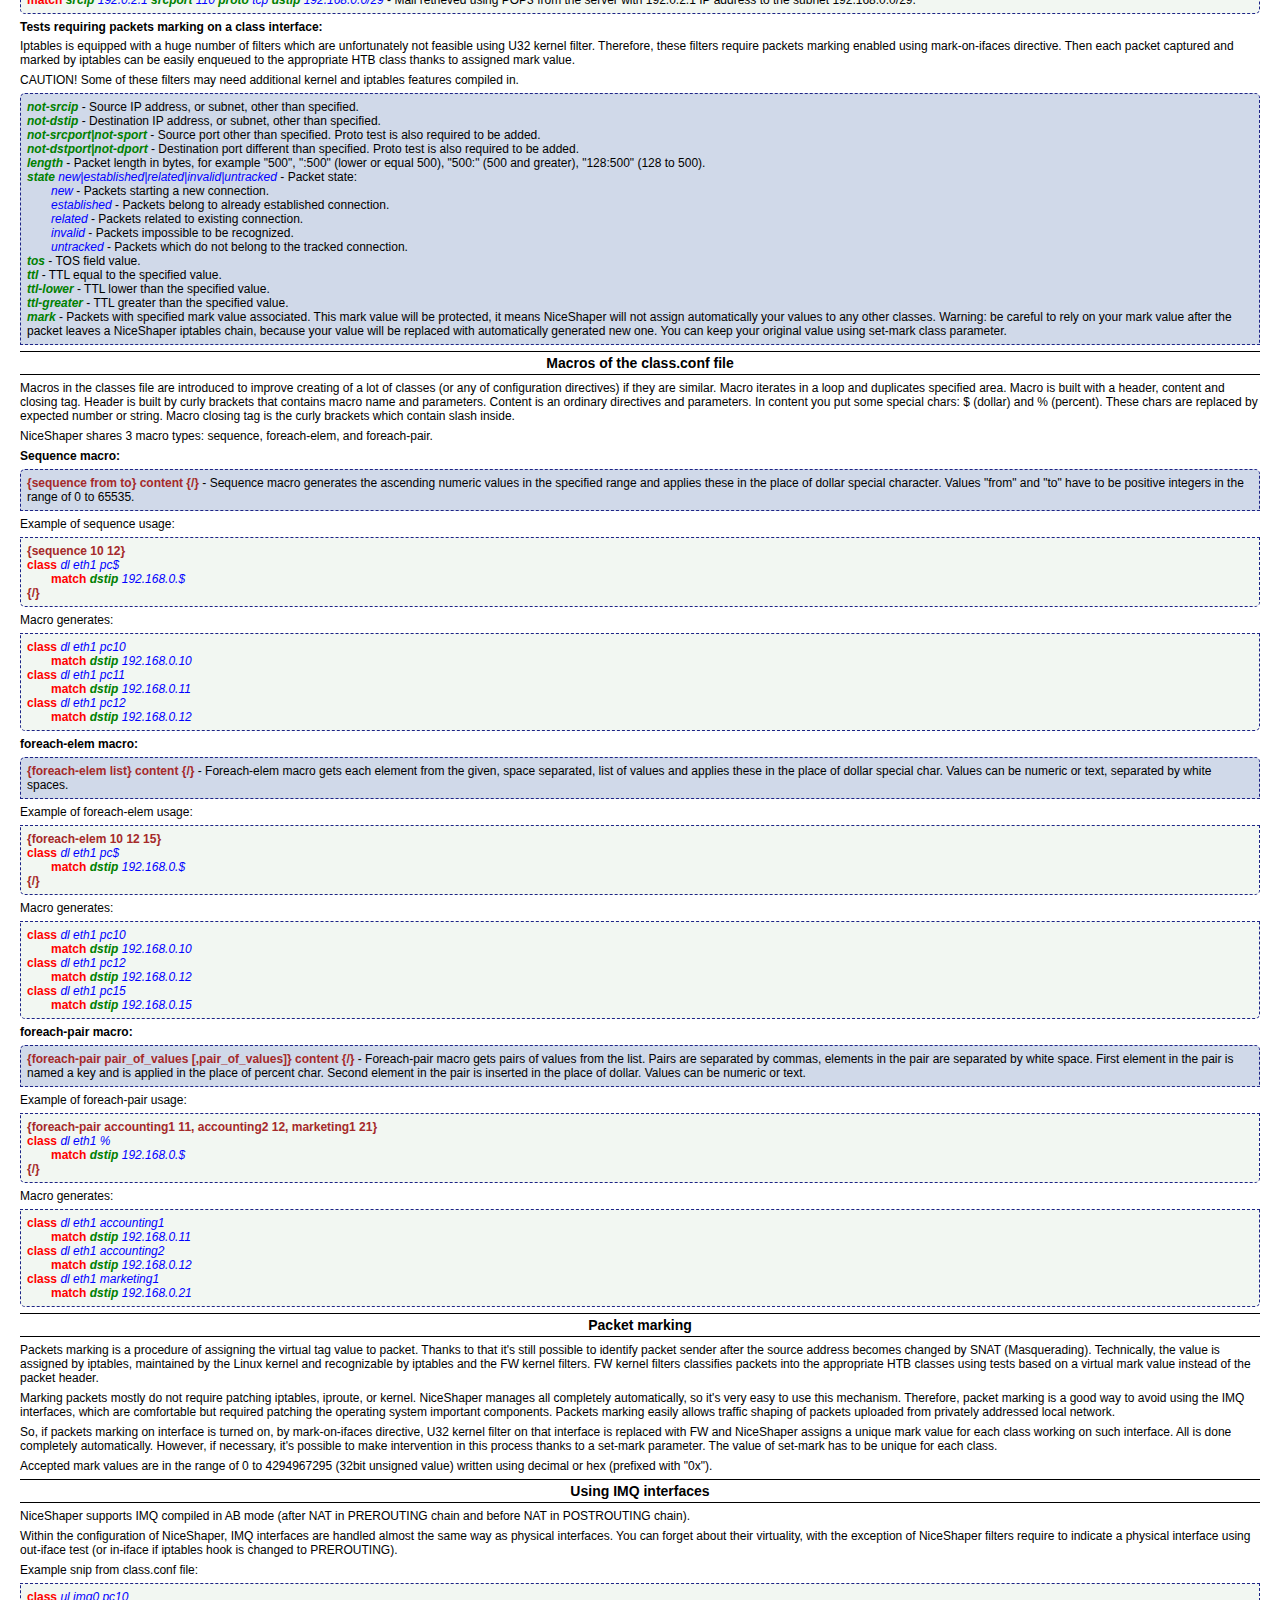
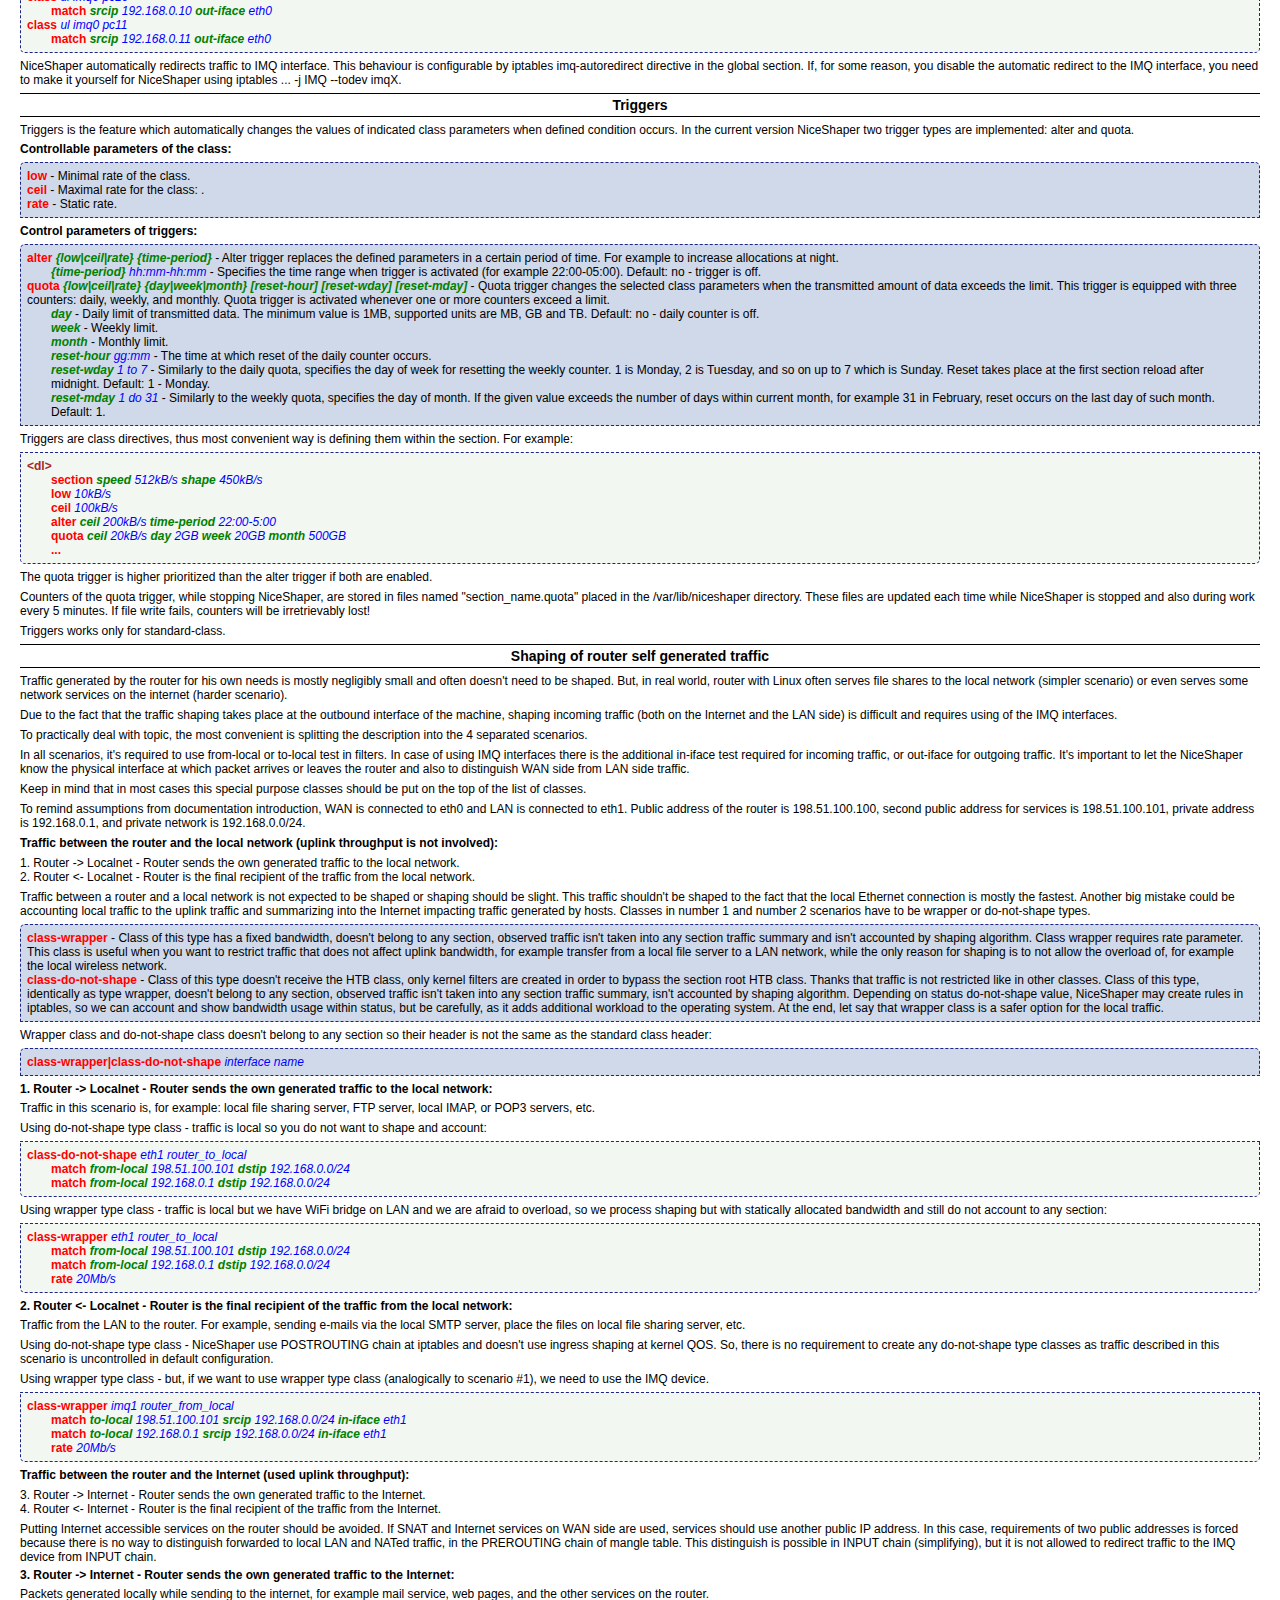
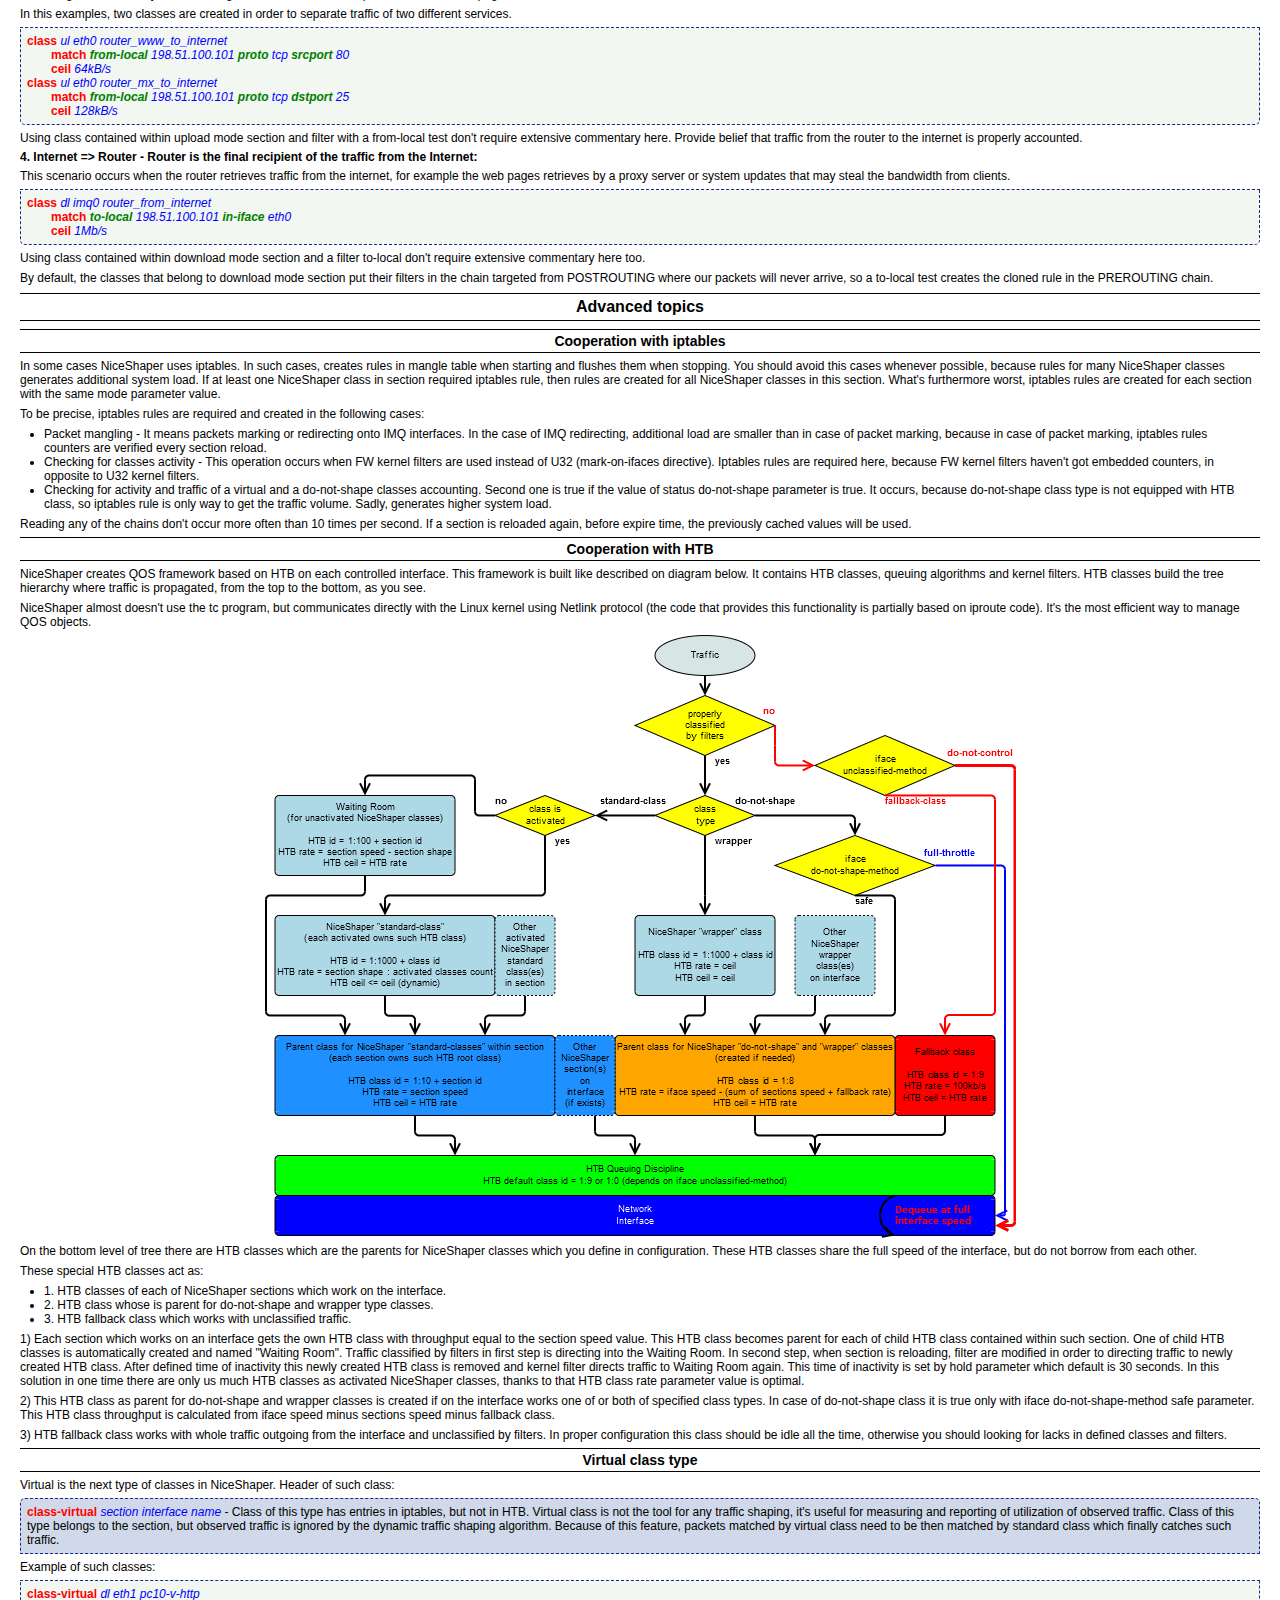
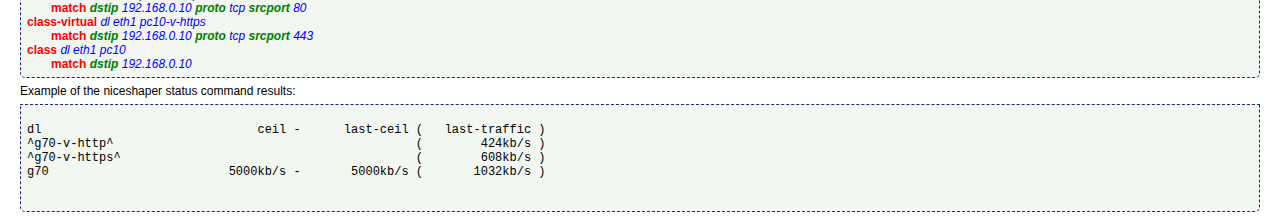
<file: docs/en/documentation.html>
<!DOCTYPE HTML PUBLIC "-//W3C//DTD HTML 4.01 Transitional//EN">
<html>
<head>
	<title>NiceShaper - Dynamic Traffic Shaper</title>
	<meta http-equiv="Content-Language" content="en-GB">
	<meta HTTP-EQUIV="Content-Type" CONTENT="text/html; charset=utf-8">
	<meta NAME="Author" CONTENT="Mariusz Jedwabny (mariusz@jedwabny.net)">
	<link rel="stylesheet" href="../ns.css" type="text/css">
</head>
<body>

<h1>Table of Contents</h1>

<div class="boxPure">
<ul>
	<li><a href="#part100">Introduction and requirements</a></li>
	<li><a href="#part200">Installation</a></li>
	<li><a href="#part300">Configuration</a></li>
	<li>
	<ul>
		<li><a href="#part302">Configuration files syntax</a></li>
		<li><a href="#part303">Main configuration file - with example</a></li>
		<li><a href="#part304">Hosts and classes in NiceShaper</a></li>
		<li><a href="#part305">Macros of the class.conf file</a></li>
		<li><a href="#part306">Packet marking</a></li>
		<li><a href="#part307">Using IMQ interfaces</a></li>
		<li><a href="#part308">Triggers</a></li>
		<li><a href="#part309">Shaping of Router self generated traffic</a></li>
	</ul>	
	</li>
	<li><a href="#part400">Advanced topics</a></li>
	<li>
	<ul>
		<li><a href="#part401">Cooperation with iptables</a></li>
		<li><a href="#part402">Cooperation with HTB</a></li>
		<li><a href="#part403">Virtual class type</a></li>
	</ul>
	</li>
</ul>
</div>

<h1 id="part100">Introduction and requirements</h1>

Configuring traffic shaping in Linux could be quite complex task. The main goals of NiceShaper are to be intuitive and flexible. This approach is achieved by simplifying things which are not easy in HTB, it means giving the ability to use the selected subset of QOS features which are the most important to have available. However, also adding additional features.
<p>
For sure, it's possible to create an entry configuration without reading this documentation document using example configuration files included in the program package. At least solid knowledge about IP networks is rather must to have. So, let's adjust internet access parameters, in /etc/niceshaper/config.conf file, and collect the hosts or classes list in /etc/niceshaper/class.conf file, then execute the niceshaper start command. It's done! Just so simple to start using NiceShaper. Use the niceshaper status command to observe how it works. But, keep in mind, after you get the first look onto the examples, then it's worth to look on documentation unless you are not interesting in another features. Still, don't be fear when you do not understand everything here as it's far beyond of your needs for the beginning.
<p>
In minimal configuration you need the router with your favourite Linux distribution. Iptables tool installed. HTB, SFQ packet scheduling algorithms, U32 and FW kernel filters compiled into the kernel. Hereinafter, HTB class means HTB packet scheduling class while NiceShaper class works on top of HTB class. Queuing algorithms means SFQ and the other classless queueing disciplines. Kernel filters means U32 and FW packets classifiers while NiceShaper filter works, again, on top of such kernel filters and/or iptables rules. In most popular Linux distributions HTB, SFQ, U32, and FW are by default compiled into the kernel or available as modules. Unfortunately, IMQ support is unusual to be compiled into the iptables and kernel.
<p>
For purpose of this documentation we assume that we have a router equipped with two interfaces. WAN is connected to the eth0 interface and LAN to the eth1. Example public IP address of the router is 198.51.100.100 and LAN network is 192.168.0.0/24.
<p>
NiceShaper uses egress shaping approach for traffic shaping. Therefore, it's fundamental that classes which control the forwarded traffic have to be placed on the interface which is outbound for such traffic. So, in assumed environment, shaping of download traffic has to be placed on eth1, but shaping of upload traffic has to be placed on eth0. Why? Because, for above assumptions, downloaded packets incomes into the router via eth0 interface and then are sent to the local network via eth1 interface. It makes the eth1 the outbound interface for download. Explanation for opposite direction is analogical.
<p>
Proper choose of outbound interfaces is crucial for configuration of NiceShaper hosts, classes, and several directives. For example, if LAN network is hidden behind NAT then it's needed to shape upload traffic using packet marking method. In this case, it's needed to put the egress interface (eth0) into the mark-on-iface directive. Additionally, IMQ interfaces as a workaround method for NAT problem are supported as well. Both, packets marking and IMQ interfaces are documented in hereafter.
<p>
Once again, these example interfaces are valid for previous assumptions but not necessarily for your router.
<p>
Words about interfaces notation. Neither Iptables nor Iproute understand concept of the network interface aliases. Thus colon and alias number should be omitted from the configuration. It's completely safe. However, despite the fact that aliases does not matter, VLANs have to be indicated. The ethX.vid notation for tagged VLAN sub-interfaces is supported. While complementing about the VLANs in Linux, it's good to know that if you run traffic shaping on tagged sub-interface it's strongly suggested to completely abandon on the untagged main interface. Otherwise, you may find that kernel queues the tagged data frames twice. Once on tagged sub-interface and second time on physical one.
<p>
NiceShaper has good scalability on routers that forward traffic for up to more or less half thousand of hosts although there are notices about successful working for even thousand of hosts. In bigger networks hash tables should be used. Unfortunately, hash tables are unsupported so far.

<h1 id="part200">Installation</h1>

Compilation dependencies are c++ compiler from gcc package, C and C++ standard libraries, and make utility. Unpacked package has to be compiled omitting configure step because NiceShaper is Linux only software, thus compilation procedure is simplified.

<div class="boxExample">
$ bunzip2 niceshaper-%{version}.tar.bz2<br>
$ tar xf niceshaper-%{version}.tar<br>
$ cd niceshaper-%{version}<br>
$ make<br>
$ su<br>
# make install
</div>

Make install command creates all needed directories (/etc/niceshaper, /var/lib/niceshaper, and /usr/share/doc/niceshaper). It copies the compiled binary to the /usr/local/bin directory. However, the binary path may be changed using BINDIR environment variable. Example configuration files are copied to the /etc/niceshaper directory. If configuration files are already found, in target location, then files are copied with "-dist" postfix. The documentation and the rest of package content is copied to /usr/share/doc/niceshaper.

<h1 id="part300">Configuration</h1>

<h2 id="part302">Configuration files syntax</h2>
	
Required configuration files are config.conf and class.conf placed in /etc/niceshaper directory.

<div class="boxExplain">
	<span class="lm">include</span> <span class="ls">file</span> <span class="lv"><i>path</i></span> - Used in these files allows including next one. This directive accepts absolute (with starting slash char) and relative paths (by default to /etc/niceshaper/). 
</div>

Configuration consists the directives and the parameters which order is free and syntax is shown below:

<div class="boxExplain">
	<span class="lm">parameter</span> <span class="lv">value</span> [<span class="lv">value</span>] - Parameter with one or number of values separated with white spaces, for example:
</div>

<div class="boxExample">
<ul>
	<li><span class="lm">ceil</span> <span class="lv">5Mb/s</span></li>
	<li><span class="lm">run</span> <span class="lv">dl ul</span></li>
</ul>
</div>

<div class="boxExplain">	
	<span class="lm">directive</span> <span class="ls">parameter</span> <span class="lv">value</span> [<span class="ls">parameter</span> <span class="lv">value</span>] - It's a directive with one or number of parameter-value pairs, for example:
</div>

<div class="boxExample">
	        <span class="lm">section</span> <span class="ls">speed</span> <span class="lv">20Mb/s</span> <span class="ls">shape</span> <span class="lv">19Mb/s</span>
</div>

Configuration parser splits values or parameter-value pairs into a separated lines, so depending on own preferences these examples can be written in another way:

<div class="boxExample">
<ul>
	<li><span class="lm">ceil</span> <span class="lv">5Mb/s</span></li>
	<li><span class="lm">run</span> <span class="lv">dl</span></li>
	<li><span class="lm">run</span> <span class="lv">ul</span></li>
	<li><span class="lm">section</span> <span class="ls">speed</span> <span class="lv">20Mb/s</span></li>
	<li><span class="lm">section</span> <span class="ls">shape</span> <span class="lv">19Mb/s</span></li>
</ul>
</div>

Exceptions are: host, class, match, section headers, and macro headers. Their syntax is described later in documentation.

In addition to differences in syntax, directives are also divided according to the scope of operation: directives of global section, directives of functional sections, and directives of classes file. When it comes to the directives and parameters of classes, all, except for the class header and filters, can be placed in the functional sections configurations, thus effectively providing default values for all classes contained in such section.
<p>
The basic units for rate and capacity is b/s (bits per second) and B/s (Bytes per second). The prefixes are k (kilo) and M (mega). The suffix '/s' is not compulsory and the distinction between rate and the amount of transferred data is based on the context of use. Default unit for bandwidth is b/s (bits per second).
<p>
NiceShaper provides some special chars: Char "#" (hash) is using for comment out the rest of line. Comment block is "&lt;# comment #&gt;" and is using to affect some piece of configuration line. Commented configuration is useless. Char ";" means end of line, it gives you way to minimize length of configuration files by write a number of semicolon separated directives in one line.
<p>
Each configuration modification requires NiceShaper to be restarted.
<p>
Remember, all examples are only examples and might not be optimal for you, although they are good point to start working with NiceShaper.

<h2 id="part303">Main configuration file - with example</h2>

Main configuration file, config.conf, is divided into the sections. First required section is named global. Additionally needed section, in practice two, and possibly even more, are functional sections. By design, functional section reflects one direction of traffic on one certain WAN connection connected to the router. So, each of WAN connections needs 2 functional sections in order to make complete traffic control. Each functional section includes it's own configuration, list of NiceShaper classes, and defaults for these classes.
<p>
Functional section may contain classes that work on various interfaces. Classes contained in any number of functional sections may be placed on a certain interface (only if configured to shaping traffic that flows in the same direction).
<p>
Main configuration file example:

<div class="boxExample">
<ul>
	<li><span class="lg">&lt;global&gt;</span></li>
	<li>
	<ul>
		<li><span class="lm">run</span> <span class="lv">dl ul</span></li>
		<li><span class="lm">mark-on-ifaces</span> <span class="lv">eth0</span></li>
		<li><span class="lm">local-subnets</span> <span class="lv">192.168.0.0/24</span></li>
		<li><span class="lm">auto-hosts</span> <span class="ls">dl</span> <span class="lv">eth1</span> <span class="ls">ul</span> <span class="lv">eth0</span></li>
		<li><span class="lm">status</span> <span class="ls">unit</span> <span class="lv">kb/s</span></li>
		<li><span class="lm">status</span> <span class="ls">file</span> <span class="lv">/var/www/niceshaper/status.txt</span></li>
		<li><span class="lm">status</span> <span class="ls">file-owner</span> <span class="lv">root</span> <span class="ls">file-group</span> <span class="lv">root</span> <span class="ls">file-mode</span> <span class="lv">644</span></li>
		<li><span class="lm">log</span> <span class="ls">syslog</span> <span class="lv">yes</span></li>
		<li><span class="lm">log</span> <span class="ls">terminal</span> <span class="lv">yes</span></li>
		<li><span class="lm">log</span> <span class="ls">file</span> <span class="lv">no</span></li>
	</ul>
	</li>
</ul>

<ul>
	<li><span class="lg">&lt;dl&gt;</span></li>
	<li>
	<ul>
		<li><span class="lm">section</span> <span class="ls">speed</span> <span class="lv">20Mb/s</span></li>
		<li><span class="lm">section</span> <span class="ls">shape</span> <span class="lv">18Mb/s</span></li>
		<li><span class="lm">mode</span> <span class="lv">download</span></li>
		<li><span class="lm">reload</span> <span class="lv">2s</span></li>
		<li><span class="lm">low</span> <span class="lv">256kb/s</span></li>
		<li><span class="lm">ceil</span> <span class="lv">5Mb/s</span></li>
		<li><span class="lm">strict</span> <span class="lv">70</span></li>
	</ul>
	</li>
</ul>

<ul>
	<li><span class="lg">&lt;ul&gt;</span></li>
	<li>
	<ul>
		<li><span class="lm">section</span> <span class="ls">speed</span> <span class="lv">2Mb/s</span> <span class="ls">shape</span> <span class="lv">1800kb/s</span></li>
		<li><span class="lm">mode</span> <span class="lv">upload</span></li>
		<li><span class="lm">reload</span> <span class="lv">1s</span></li>
		<li><span class="lm">low</span> <span class="lv">64kb/s</span></li>
		<li><span class="lm">ceil</span> <span class="lv">256kb/s</span></li>
		<li><span class="lm">strict</span> <span class="lv">70</span></li>
	</ul>
	</li>
</ul>
</div>

<h3>Global section directives and parameters:</h3>

<div class="boxExplain">
<ul>
	<li><span class="lm">run</span> - List of configured functional sections to be launched.</li>
	<li><span class="lm">mark-on-ifaces</span> - List of interfaces to turn packets marking on. It means that needed iptables rules will be created in mangle table and FW kernel filters will be used in place of U32 filters. This option allows control traffic outgoing from hosts located behind a NAT to the Internet or to use iptables filters instead of U32 kernel filters, to get additional filtering abilities.</li>
	<li><span class="lm">local-subnets</span> - Local subnet or list of space separated local subnets which traffic is forwarded. Packets routed to specified subnets are targeted to the ns_dwload chain, respectively packets originated from such subnets are targeted to the ns_upload chain.</li> 
	<li><span class="lm">lang</span> <span class="lv">en|pl</span> - Specifies the language of messages. By default this value is taken from LANG environment variable. Apart from default English language you can use pl_PL.UTF-8 in LANG environment variable or just use lang directive with pl value.</li>
	<li><span class="lm">auto-hosts</span> <span class="ls">section</span> <span class="lv">interface</span> [<span class="ls">section</span> <span class="lv">interface</span>] - Expects the pairs of functional sections connected with the interfaces. This directive could appear to be quite complicated, but could be easier understand after looking into the class.conf file. Thanks to auto-hosts feature, it's easy to quickly configure traffic shaping using host directive within class.conf file, just by defining the list of local network hosts using their IP addresses and chosen names. Auto-hosts directive tells the functional sections which are expected to contain the classes, automatically created behind the host directive, and tells the interfaces onto which such classes have to be placed.</li>
	<li><span class="lm">iface-&lt;dev&gt;</span> <span class="ls">{speed|do-not-shape-method|unclassified-method|fallback-rate|mode}</span> - Configuration of network interface. Name of the directive itself includes a name of an interface, such as: iface-eth0, iface-imq1, etc.</li>
	<li>
	<ul>
		<li><span class="ls">speed</span> - Defines the physical interface throughput, for example 100Mb/s or 1000Mb/s for Ethernet. Value of this parameter is required to be provided in case of interfaces on which wrapper or do-not-shape type classes are used unless do-not-shape-method value is full-throttle.</li>
		<li><span class="ls">do-not-shape-method</span> <span class="lv">safe|full-throttle</span> - How do-not-shape classes work. Default: safe.</li>
		<li>
		<ul>
			<li><span class="lv">safe</span> - Kernel filters created by NiceShaper flows do-not-shape classes' traffic to a common shared HTB class created for such purpose (described in "cooperation with HTB"). This solution does not provide full interface speed for transfers from the router to a local network however protects traffic handled by the standard classes.</li>
			<li><span class="lv">full-throttle</span> - Traffic from do-not-shape type classes are dequeued at hardware speed. Shared HTB class described in safe method is omitted. Note, this method allows full saturation of the network interface, thus effectively prevents effective shaping of traffic handled by the standard classes.</li>
		</ul>
		</li>
		<li><span class="ls">unclassified-method</span> <span class="lv">fallback-class|do-not-control</span> - Configure the way of handle traffic unclassified by defined NiceShaper filters. Default: fallback-class. WARNING: It is serious problem when you have unclassified traffic outgoing from controlled interface!</li>
		<li>
		<ul>
			<li><span class="lv">fallback-class</span> - Unclassified traffic flows to fallback class then traffic is almost blocked to minimize impact on internet throughput usage.</li>
			<li><span class="lv">do-not-control</span> - Bring back behaviour from version 1.0pre3 and earlier. It means that unclassified packets are dequeued at interface speed. It is highly incorrect and this option is compromise.</li>
		</ul>
		</li>		 
		<li><span class="ls">fallback-rate</span> - Throughput assigned to a HTB class which will handle unclassified packets. This is nothing but class in HTB designated as the default. To allow link sharing to work correctly nothing should flow into this HTB class. Default: 100 kb/s.</li>
		<li><span class="ls">mode</span> <span class="lv">download|upload</span> - The wrapper and do-not-shape classes, if work alone on an interface (it means, not together with standard classes), require to set the flow direction of traffic controlled on this interface.</li>
	</ul>
	</li>
	<li><span class="lm">status</span> <span class="ls">{unit|classes|sum|do-not-shape|file|file-owner|file-group|file-mode|file-rewrite}</span> - Reporting current status of classes parameters (ceil and observed traffic). File parameters only apply if automatic dump to file is enabled.</li>
	<li>
	<ul>
		<li><span class="ls">unit</span> - Units for traffic values. Default: kb/s.</li>
		<li><span class="ls">classes</span> <span class="lv">all|active|working|no</span> - Define which classes should be displayed in reports. Default: working.</li>
		<li>
		<ul>
			<li><span class="lv">all</span> - Display all configured classes.</li>
			<li><span class="lv">active</span> - Display active classes only.</li>
			<li><span class="lv">working</span> - Display classes with activity for no longer than 'hold' parameter defined.</li>
		</ul>
		</li>
		<li><span class="ls">sum</span> <span class="lv">top|bottom|no</span> - Where to display summary of section utilization.</li>
		<li><span class="ls">do-not-shape</span> <span class="lv">yes|no</span> - Turns on accounting and displaying of do-not-shape type classes. Warning: this option turns on usage of iptables rules for all classes which belongs to section which have got at least one do-not-shape class. After that it affect all sections with the same mode value. Default: no.</li>		  
		<li><span class="ls">file</span> <span class="lv">filepath|no</span> - Automatically and constantly dump status to the specified file, for example to be web accessible. Default: no.</li>
		<li><span class="ls">file-owner</span> - Status file owner. Default: root.</li>
		<li><span class="ls">file-group</span> - Status file group. Default: root.</li>
		<li><span class="ls">file-mode</span> - Chmod for status file. Default: 644.<li>
		<li><span class="ls">file-rewrite</span> - Set the frequency of the automatic dump to a file in seconds in the range from 1s to 3600s. Along with lowering the value of this parameter increases the frequency of disk operations. Default: 30s.</li>
	</ul>
	</li>
	<li><span class="lm">listen</span> <span class="ls">{address|password}</span> - A working NiceShaper process, after you run niceshaper status or show command, provides demanded information using TCP/IP protocol. Thanks to this directive, it's easy to enable the remote access, for example from Administrator's workstation.</li>
	<li>
	<ul>
		<li><span class="ls">address</span> <span class="lv">ip[:port]</span> - Parameter replaces a listening IP address and an optionally port, enabling remote connections. By default, because of security, NiceShaper listens on 127.0.0.1:6423/TCP, so doesn't enable the way to connect from remote. You can connect to working NiceShaper using niceshaper status and show commands with runtime parameter --remote.</li>
		<li><span class="ls">password</span> - By default password for connection authorization is randomly generated each time while NiceShaper starts. Locally triggered connections reads password (and the IP address and listening port) from /var/lib/niceshaper/supervisor.info. For remote calling it is required to set password. You can connect using password within runtime parameter --password.</li>
	</ul>
	</li>
	<li><span class="lm">log</span> <span class="ls">{syslog|terminal|file}</span> - Information, warnings and errors logging.</li>
	<li>
	<ul>
		<li><span class="ls">syslog</span> <span class="lv">yes/no</span> - Log to syslog. Default: yes.</li>
		<li><span class="ls">terminal</span> <span class="lv">yes/no</span> - Default value is yes, but after proper initialization automatically turned to no.</li>
		<li><span class="ls">file</span> <span class="lv">file|no</span> - Log to full path specified file. Default: no.</li>
	</ul>
	</li>
	<li><span class="lm">iptables</span> <span class="ls">{download-hook|upload-hook|imq-autoredirect}</span> - Directive for iptables configuration.</li>
	<li>
	<ul>
		<li><span class="ls">download-hook</span> <span class="lv">PREROUTING|POSTROUTING</span> - Change default iptables build-in chain for mode download. Default: POSTROUTING). Changing of this parameter only in justified cases, it's not recommended.</li>
		<li><span class="ls">upload-hook</span> <span class="lv">PREROUTING|POSTROUTING</span> - Change default iptables build-in chain for mode  upload. Default: POSTROUTING. In versions older than 1.2pre1: PREROUTING. Changing of this parameter only in justified cases, it's not recommended</li>
		<li><span class="ls">target</span> <span class="lv">ACCEPT|RETURN</span> - Target for all of NiceShaper created filters. Default: ACCEPT.</li>
		<li><span class="ls">imq-autoredirect</span> <span class="lv">yes|no</span> - Automatic redirection on IMQ device. It makes -j IMQ --todev rules in iptables. Default: yes.</li>
	</ul>
	</li>
	<li><span class="lm">fallback</span> <span class="lv">{iptables}</span> - In case of problems with some system components allows you to launch in emergency by other less sophisticated methods.</li>
	<li>
	<ul>
		<li><span class="lv">iptables</span> - Versions 1.0pre2 and newer use iptables-save and iptables-restore tools to speed up start. This option allows you to return to pure and slow iptables command. However, in this case, starting NiceShaper with many classes can be a lot of time consuming.</li>
	</ul>
	</li>
	<li><span class="lm">debug</span> <span class="lv">{iptables}</span> - Prints system commands before execute it.</li>
	<li>
	<ul>
		<li><span class="lv">iptables</span> - With fallback iptables prints iptables commands before send them to system. Without this option leaves in /var/lib/niceshaper an iptables-restore script.</li>
	</ul>
	</li>
</ul>
</div>

<h3>Functional section directives and parameters:</h3>

<div class="boxExplain">
<ul>
	<li><span class="lm">section</span> <span class="ls">{speed|shape|htb-burst|htb-cburst}</span> - A few functional section related parameters.</li>
	<li>
	<ul>
		<li><span class="ls">speed</span> - A throughput of the Internet Access. Really stable throughput is expected here instead of just declared by Internet Access Provider.</li>
		<li><span class="ls">shape</span> - Traffic level expected to be watched over all the time while NiceShaper is running. Recommended range of values is 90-95% of section speed. In practice, the best value for the slower than 1Mbit/s or highly loaded Internet Access is close to the suggested 90% while for much faster or not so much loaded Internet Access better value is close to the suggested 95%. Interactive connections works in uncomfortable conditions if this value is set too high. Respectively, a large part of throughput could be wasted if set too low. Common mistake is setting the section shape value too high to even expect the traffic whenever exceeds it. In such scenario the Dynamic Traffic Shaping algorithm of NiceShaper can't work fully properly, because NiceShaper starts to work more aggressively, against the most throughput consuming hosts, when the load level of section (precisely, the sum of traffic of classes contained within the section) above section shape is observed.</li>
		<li><span class="ls">htb-burst</span> - Burst value assigned to the root HTB class which is the parent for the rest of classes contained within the section. Discussed more detailed in the description of the class HTB burst parameter. By default it's automatically calculated as high as the highest value of the children classes.</li>
		<li><span class="ls">htb-cburst</span> - Analogically to htb-burst, but for ceil.</li>
	</ul>
	</li>
	<li><span class="lm">reload</span> - How often adjust(reload) the classes contained within functional section. Constant monitoring and adjusting the classes is the main point of dynamic traffic shaping feature. The lower value, the faster reaction is obtained, but instead increased CPU load could be observed. NiceShaper, in order to help you find the best value, every hour for each running section generates and logs load reports. Effectively, high values transform dynamic traffic shaping into the almost static shaping, therefore values greater than 5s are not recommended. NiceShaper with high reload value can't react efficiently to quick traffic changes. Proper values are within the range of 0.1s to 60s with the step of 0.1s.</li>
	<li><span class="lm">mode</span> <span class="lv">download|upload</span> - It is a key parameter to ensure the proper cooperation with iptables. For all sections working in download mode a shared chain, ns_dwload, is created. This chain is targeted from the built-in POSTROUTING chain. Similarly, for the section of upload mode a chain called ns_upload is created with a source in the POSTROUTING chain as well (in version 1.2pre1 and earlier the PREROUTING chain was the source for ns_upload). Changing a built-in chain can be achieved using iptables directive with download-hook and upload-hook parameters, but is highly not recommended unless you are strongly advanced Administrator.</li>
</ul>i
</div>		

Any of the classes parameters can be placed in functional section configuration, thus becomes to be defaults for all of classes contained in such section.

<h2 id="part304">Hosts and classes in NiceShaper</h2>

File /etc/niceshaper/class.conf holds the list of hosts and/or classes definitions with their configuration. We can simply assume that NiceShaper class is an extension on top of HTB class. NiceShaper class has to be built by a header, at least one filter and possibly additional options. Corresponding HTB class is created when NiceShaper notices activity, afterwards removed after a certain period of inactivity. Effectively, only for active NiceShaper classes the HTB classes coexists at the same time what gives the optimal rate value of the HTB classes.
<p>
Each packet which leaves the network interface is classified to the first matching class using filters. It is vitally important to define classes for entire traffic. If not, there occurs the traffic that is not monitored and not properly shaped. In the other words, if one or more of local LAN hosts is not assigned to the classes, these hosts falls beyond the section shape value.

<h3>Hosts:</h3>

NiceShaper classes are advanced and flexible tool, but simple directive named 'host' is in most cases sufficient and clear way to create the fairly traffic shaping for all of common hosts in local network. It's the one of elements thanks to which NiceShaper offers such comfort. Host directive gives a method to configure traffic shaping in NiceShaper just by write down the list of all LAN hosts' IP addresses and assign names to them.
<p>
To define host there is needed the list of sections in which host must be placed paired with interfaces on which traffic shaping occurred, followed by IP address, and assigned name. Host directive may be placed into one or more of running sections. Sections and interfaces values are just copied from auto-hosts directive, thus it's not needed to repeat them within each used host.
<p>
It can be assumed that host directive is some kind of NiceShaper macro. NiceShaper automatically translates the host directive into the classes and filters.
<p>
NiceShaper host definition is placed in one line, using the syntax as given below:

<div class="boxExplain">
	<span class="lm">host</span> <span class="lv">ip name</span>
</div>

For example:

<div class="boxExample">
<ul>
	<li><span class="lm">host</span> <span class="lv">192.168.0.10 pc10</span></li>
	<li><span class="lm">host</span> <span class="lv">192.168.0.11 pc11</span></li>
</ul>
</div>

These host directives will be translate, by NiceShaper configuration parser, to these classes:

<div class="boxExample">
	<ul>
		<li><span class="lm">class</span> <span class="lv">dl eth1 pc10</span></li>
		<li class="indent"><span class="lm">match</span> <span class="ls">dstip</span> <span class="lv">192.168.0.10</span></li>
		<li><span class="lm">class</span> <span class="lv">ul eth0 pc10</span></li>
		<li class="indent"><span class="lm">match</span> <span class="ls">srcip</span> <span class="lv">192.168.0.10</span></li>
		<li><br></li>
		<li><span class="lm">class</span> <span class="lv">dl eth1 pc11</span></li>
		<li class="indent"><span class="lm">match</span> <span class="ls">dstip</span> <span class="lv">192.168.0.11</span></li>
		<li><span class="lm">class</span> <span class="lv">ul eth0 pc11</span></li>
		<li class="indent"><span class="lm">match</span> <span class="ls">srcip</span> <span class="lv">192.168.0.11</span></li>
	</ul>
</div>

Tests dstip or srcip are used depending on section mode.
<p>
Host is pointed out by IP address only. When another filtering tests or overwriting the default parameters are needed then classes have to be used instead of hosts.

<h3>Class structure:</h3>

NiceShaper, in the current version, provides 4 types of classes. These are the standard class and the classes for special purposes: virtual, wrapper, and do-not-shape. Virtual class is described in the "Virtual class type" and the last two types in the "Router's self generated traffic shaping".
<p>
Class definition starts with the class header and ends with the next class header.

<div class="boxExplain">
	<ul>
		<li><span class="lm">class</span> <span class="lv">section interface name</span> - Header of the standard class. Standard class operates within the section to which it belongs and is subject to the dynamic traffic shaping.</li>
	</ul>
	<p>

	Where:
	
	<ul>
		<li><span class="lv">section</span> - Section which the class belongs to.</li>
		<li><span class="lv">interface</span> - Network interface (egress) on which the traffic shaping occurs, it means where the HTB class resides.</li>
		<li><span class="lv">name</span> - Assigned name, displayed by the niceshaper status command.</li>
	</ul>
</div>

Each class must contains one or more filters:

<div class="boxExplain">
	<span class="lm">match</span> <span class="ls">test</span> <span class="lv">&lt;test&gt;</span> [<span class="ls">test</span> <span class="lv">&lt;test&gt;</span>]
</div>

More than one test can be joined in one filter to be more specific on assign traffic to classes. Classes can contain number of filters to allow aggregating into one class, more than one host's traffic or whatever pointed out by test.
<p>
Filters applies to packets outgoing from the interface of class (egress shaping). Kernel filters are created when NiceShaper starts, but Iptables rules if needed as well. 
<p>
An example of the simplest class is as follows:

<div class="boxExample">
<ul>
	<li><span class="lm">class</span> <span class="lv">dl eth1 pc55</span><br>
	<li class="indent"><span class="lm">match</span> <span class="ls">dstip</span> <span class="lv">192.168.0.55</span></li>
</ul>
</div>

Semi-colon can be used instead of new line:

<div class="boxExample">
<ul>
	<li><span class="lm">class</span> <span class="lv">dl eth1 pc55</span>; <span class="lm">match</span> <span class="ls">dstip</span> <span class="lv">192.168.0.55</span></li>
</ul>
</div>

<h3>Class directives and parameters:</h3>

<div class="boxExplain">
<ul>
	<li><span class="lm">low</span> - Minimal rate for class. The class with observed traffic level below this value is not the subject to participate in the section overload. Default: 8b/s.</li>
	<li><span class="lm">ceil</span> - Maximal rate for class: Default is equal to section shape.</li>
	<li><span class="lm">rate</span> - Static rate. When used, low and ceil are set equally to this value and class shaping becomes to be static instead of dynamic.</li>
	<li><span class="lm">strict</span> <span class="lv">0 to 100</span> - A key parameter of the dynamic traffic shaping algorithm. This parameter is very useful in case you want to prioritize the classes between each other. Strict parameter indicates to the class, by percentage within the low to ceil range, greater responsibility threshold for the overload if occurs. Default value is 70. For example, if low is 100kB/s and ceil is 200kB/s then for strict equal 50 higher responsibility level is above 150kB/s, so it is equal to 170kB/s for strict 70. Overload is a condition where the observed section traffic exceeds the section shape parameter value. If a value of the strict parameter is lower in relation to the other classes then the class is treated more restrictive. Similarly, higher values increase the tolerance to the class traffic. More specifically, the designated class responsibility for the overload is a function of the strict parameter and traffic generated by this class. This function is a linear increasing function, consists of a few straight lines. The traffic lower or equal to the low value gives no responsibility. Traffic within the range between the low and the number indicated from strict, gives a low degree of responsibility. When the load is equal to the value indicated from the strict, then there is exactly the average responsibility. When the load exceeds it, responsibility becomes high. The maximum responsibility occurs when a load is equal to the ceil value.
	<li><span class="lm">hold</span> - Inactivity time after which class is unloaded from HTB: Default: 30s.</li>
	<li><span class="lm">set-mark</span> - Parameter applies in a situation where packets marking on class interface is enabled by mark-on-ifaces directive. Then, use it to set the value of the mark. By default, each class is automatically assigned with the proper mark value. More details in the "Packets marking".</li>
	<li><span class="lm">htb</span> <span class="ls">{prio|scheduler|burst|cburst}</span> - HTB class parameters.</li>
	<li>
	<ul>
		<li><span class="ls">prio</span> - HTB class priority. Proper values are within the range of 0 to 7 where lower value is greater priority. Default: 5.</li>
		<li><span class="ls">scheduler</span> <span class="lv">sfq|esfq|no</span> - Queuing algorithm for a HTB class. Default: sfq.</li>
		<li><span class="ls">burst</span> - Determines how large amount of data can be sent at full interface speed, without going to handle the traffic of another classes. It can have a positive impact for the classes that supports web traffic or anything else of a best effort nature. By default, the burst is calculated by the algorithm obtained from the iproute package, but sometimes the calculated value is too low, so causes difficulties in taking advantage of high capacity of tens of megabits for a large number of simultaneously working classes. However, this problem mostly not concerns the ordinary classes itself, but HTB root class created automatically for each section as a parent for ordinary classes. In case of problems with the saturation of high throughput internet access, increasing the value of burst and cburst for sections could be tried. See section HTB-burst and section HTB-cburst parameters.</li>
		<li><span class="ls">cburst</span> - As burst, but for ceil.</li>
	</ul>
	</li>
	<li><span class="lm">sfq</span> <span class="ls">{perturb}</span> - SFQ queuing algorithm parameters, if used.</li>
	<li>
	<ul>
		<li><span class="ls">perturb</span> - SFQ perturb. Default: 10.</li>
	</ul>
	</li>
	<li><span class="lm">esfq</span> <span class="ls">{perturb|hash}</span> - ESFQ scheduler parameters, if used.</li>
	<li>
	<ul>
		<li><span class="ls">perturb</span> - ESFQ perturb. Default: 10</li>
		<li><span class="ls">hash</span> <span class="lv">classic|src|dst</span> - ESFQ hash. Default: classic.</li>
	</ul>
	</li>
</ul>
</div>

Each parameter of classes can be placed into the functional section configuration, becomes to be defaults for each of contained classes. Next, if needed, these defaults can be override in certain classes with the individual values.

<h3>Basics filtering tests:</h3>

<div class="boxExplain">
<ul>
	<li><span class="ls">proto</span> <span class="lv">tcp|udp|icmp</span> - Protocol of the packet.</li>
	<li><span class="ls">srcip</span> - Source IP address.</li>
	<li><span class="ls">dstip</span> - Destination IP address.</li>
	<li><span class="ls">srcport|sport</span> - Source port. Proto test is also required to be added.</li>
	<li><span class="ls">dstport|dport</span> - Destination port. Proto test is also required to be added.</li>
	<li><span class="ls">from-local</span> - Filtering test intended for the local machine outgoing traffic (local machine means router on which this instance of NiceShaper works). In other words, the IP address is configured on one of the router's interfaces. Replaces the srcip. If iptables is in use and iptables hook is changed to the PREROUTING or interface of the class works in upload mode then filter is duplicated into the POSTROUTING chain.</li>
	<li><span class="ls">to-local</span> - Works analogously to from-local. Allows filtering the local machine incoming traffic. Replaces the dstip. If iptables is in use and hook is POSTROUTING (default) or interface of the class works in download mode then filter is duplicated into the PREROUTING chain.</li>
	<li><span class="ls">out-iface</span> - The specified interface is added to iptables filter as the outgoing interface (-o). It makes sense only if the interface of the class is the IMQ interface, in this case it points out the physical interface.</li>
	<li><span class="ls">in-iface</span> - The specified interface is added to iptables filter as the incoming interface (-i). Analogously, it makes sense only if the interface of the class is the IMQ interface, in this case it points out the physical interface.</li>
</ul>
</div>

<span class="ls">Srcip</span> and <span class="ls">dstip</span> can match single IP address or network subnet with the mask. In the second case the bits number notation (for example "/24") or dot-decimal notation (for example "255.255.255.0") is allowed. If FW kernel filter is used on the interface, via mark-on-ifaces parameter, mask can be non-continuous (for example 255.255.128.255).
<p>
Example filters:

<div class="boxExample">
	<ul>
		<li><span class="lm">match</span> <span class="ls">srcip</span> <span class="lv">192.168.0.77</span> - Packets whose source IP address is 192.168.0.77.</li>
		<li><span class="lm">match</span> <span class="ls">srcip</span> <span class="lv">192.0.2.1</span> <span class="ls">srcport</span> <span class="lv">110</span> <span class="ls">proto</span> <span class="lv">tcp</span> <span class="ls">dstip</span> <span class="lv">192.168.0.0/29</span> - Mail retrieved using POP3 from the server with 192.0.2.1 IP address to the subnet 192.168.0.0/29.</li>
	</ul>
</div>
	  
<h3>Tests requiring packets marking on a class interface:</h3>

Iptables is equipped with a huge number of filters which are unfortunately not feasible using U32 kernel filter. Therefore, these filters require packets marking enabled using mark-on-ifaces directive. Then each packet captured and marked by iptables can be easily enqueued to the appropriate HTB class thanks to assigned mark value.
<p>
CAUTION! Some of these filters may need additional kernel and iptables features compiled in.

<div class="boxExplain">
<ul>
	<li><span class="ls">not-srcip</span> - Source IP address, or subnet, other than specified.</li>
	<li><span class="ls">not-dstip</span> - Destination IP address, or subnet, other than specified.</li>
	<li><span class="ls">not-srcport|not-sport</span> - Source port other than specified. Proto test is also required to be added.</li>
	<li><span class="ls">not-dstport|not-dport</span> - Destination port different than specified. Proto test is also required to be added.</li>
	<li><span class="ls">length</span> - Packet length in bytes, for example "500", ":500" (lower or equal 500), "500:" (500 and greater), "128:500" (128 to 500).</li>
	<li><span class="ls">state</span> <span class="lv">new|established|related|invalid|untracked</span> - Packet state:</li>
	<li>
	<ul>
		<li><span class="lv">new</span> - Packets starting a new connection.</li>
		<li><span class="lv">established</span> - Packets belong to already established connection.</li>
		<li><span class="lv">related</span> -  Packets related to existing connection.</li>
		<li><span class="lv">invalid</span> - Packets impossible to be recognized.</li>
		<li><span class="lv">untracked</span> - Packets which do not belong to the tracked connection.</li>
	</ul>
	</li>
	<li><span class="ls">tos</span> - TOS field value.</li>
	<li><span class="ls">ttl</span> - TTL equal to the specified value.</li>
	<li><span class="ls">ttl-lower</span> - TTL lower than the specified value.</li>
	<li><span class="ls">ttl-greater</span> - TTL greater than the specified value.</li>
	<li><span class="ls">mark</span> - Packets with specified mark value associated. This mark value will be protected, it means NiceShaper will not assign automatically your values to any other classes. Warning: be careful to rely on your mark value after the packet leaves a NiceShaper iptables chain, because your value will be replaced with automatically generated new one. You can keep your original value using set-mark class parameter.</li>
</ul>
</div>	  

<h2 id="part305">Macros of the class.conf file</h2>

Macros in the classes file are introduced to improve creating of a lot of classes (or any of configuration directives) if they are similar. Macro iterates in a loop and duplicates specified area. Macro is built with a header, content and closing tag. Header is built by curly brackets that contains macro name and parameters. Content is an ordinary directives and parameters. In content you put some special chars: $ (dollar) and % (percent). These chars are replaced by expected number or string. Macro closing tag is the curly brackets which contain slash inside.
<p>
NiceShaper shares 3 macro types: sequence, foreach-elem, and foreach-pair.

<h3>Sequence macro:</h3>

<div class="boxExplain">
	<span class="lg">{sequence from to} content {/}</span> - Sequence macro generates the ascending numeric values in the specified range and applies these in the place of dollar special character. Values "from" and "to" have to be positive integers in the range of 0 to 65535.
</div>

Example of sequence usage:

<div class="boxExample">
<ul>
	<li><span class="lg">{sequence 10 12}</span></li>
	<li><span class="lm">class</span> <span class="lv">dl eth1 pc$</span></li>
	<li class="indent"><span class="lm">match</span> <span class="ls">dstip</span> <span class="lv">192.168.0.$</span></li>
	<li><span class="lg">{/}</span></li>
</ul>
</div>

Macro generates:

<div class="boxExample">
<ul>
	<li><span class="lm">class</span> <span class="lv">dl eth1 pc10</span></li>
	<li class="indent"><span class="lm">match</span> <span class="ls">dstip</span> <span class="lv">192.168.0.10</span></li>
	<li><span class="lm">class</span> <span class="lv">dl eth1 pc11</span></li>
	<li class="indent"><span class="lm">match</span> <span class="ls">dstip</span> <span class="lv">192.168.0.11</span></li>
	<li><span class="lm">class</span> <span class="lv">dl eth1 pc12</span></li>
	<li class="indent"><span class="lm">match</span> <span class="ls">dstip</span> <span class="lv">192.168.0.12</span></li>
</ul>
</div>

<h3>foreach-elem macro:</h3>

<div class="boxExplain">
	<span class="lg">{foreach-elem list} content {/}</span> - Foreach-elem macro gets each element from the given, space separated, list of values and applies these in the place of dollar special char. Values can be numeric or text, separated by white spaces.
</div>

Example of foreach-elem usage:

<div class="boxExample">
<ul>
	<li><span class="lg">{foreach-elem 10 12 15}</span></li>
	<li><span class="lm">class</span> <span class="lv">dl eth1 pc$</span></li>
	<li class="indent"><span class="lm">match</span> <span class="ls">dstip</span> <span class="lv">192.168.0.$</span></li>  
	<li><span class="lg">{/}</span></li>
</ul>
</div>

Macro generates:

<div class="boxExample">
<ul>
	<li><span class="lm">class</span> <span class="lv">dl eth1 pc10</span></li>
	<li class="indent"><span class="lm">match</span> <span class="ls">dstip</span> <span class="lv">192.168.0.10</span></li>
	<li><span class="lm">class</span> <span class="lv">dl eth1 pc12</span></li>
	<li class="indent"><span class="lm">match</span> <span class="ls">dstip</span> <span class="lv">192.168.0.12</span></li>
	<li><span class="lm">class</span> <span class="lv">dl eth1 pc15</span></li>
	<li class="indent"><span class="lm">match</span> <span class="ls">dstip</span> <span class="lv">192.168.0.15</span></li>
</ul>
</div>

<h3>foreach-pair macro:</h3>

<div class="boxExplain">
	<span class="lg">{foreach-pair pair_of_values [,pair_of_values]} content {/}</span> - Foreach-pair macro gets pairs of values from the list. Pairs are separated by commas, elements in the pair are separated by white space. First element in the pair is named a key and is applied in the place of percent char. Second element in the pair is inserted in the place of dollar. Values can be numeric or text. 
</div>

Example of foreach-pair usage:

<div class="boxExample">
<ul>
	<li><span class="lg">{foreach-pair accounting1 11, accounting2 12, marketing1 21}</span></li>
	<li><span class="lm">class</span> <span class="lv">dl eth1 %</span></li>
	<li class="indent"><span class="lm">match</span> <span class="ls">dstip</span> <span class="lv">192.168.0.$</span></li>
	<li><span class="lg">{/}</span></li>
</ul>
</div>

Macro generates:

<div class="boxExample">
<ul>
	<li><span class="lm">class</span> <span class="lv">dl eth1 accounting1</span></li>
	<li class="indent"><span class="lm">match</span> <span class="ls">dstip</span> <span class="lv">192.168.0.11</span></li>
	<li><span class="lm">class</span> <span class="lv">dl eth1 accounting2</span></li>
	<li class="indent"><span class="lm">match</span> <span class="ls">dstip</span> <span class="lv">192.168.0.12</span></li>
	<li><span class="lm">class</span> <span class="lv">dl eth1 marketing1</span></li>
	<li class="indent"><span class="lm">match</span> <span class="ls">dstip</span> <span class="lv">192.168.0.21</span></li>
</ul>
</div>

<h2 id="part306">Packet marking</h2>

Packets marking is a procedure of assigning the virtual tag value to packet. Thanks to that it's still possible to identify packet sender after the source address becomes changed by SNAT (Masquerading). Technically, the value is assigned by iptables, maintained by the Linux kernel and recognizable by iptables and the FW kernel filters. FW kernel filters classifies packets into the appropriate HTB classes using tests based on a virtual mark value instead of the packet header.
<p>
Marking packets mostly do not require patching iptables, iproute, or kernel. NiceShaper manages all completely automatically, so it's very easy to use this mechanism. Therefore, packet marking is a good way to avoid using the IMQ interfaces, which are comfortable but required patching the operating system important components. Packets marking easily allows traffic shaping of packets uploaded from privately addressed local network.
<p>
So, if packets marking on interface is turned on, by mark-on-ifaces directive, U32 kernel filter on that interface is replaced with FW and NiceShaper assigns a unique mark value for each class working on such interface. All is done completely automatically. However, if necessary, it's possible to make intervention in this process thanks to a set-mark parameter. The value of set-mark has to be unique for each class.
<p>
Accepted mark values are in the range of 0 to 4294967295 (32bit unsigned value) written using decimal or hex (prefixed with "0x").

<h2 id="part307">Using IMQ interfaces</h2>

NiceShaper supports IMQ compiled in AB mode (after NAT in PREROUTING chain and before NAT in POSTROUTING chain).
<p>
Within the configuration of NiceShaper, IMQ interfaces are handled almost the same way as physical interfaces. You can forget about their virtuality, with the exception of NiceShaper filters require to indicate a physical interface using out-iface test (or in-iface if iptables hook is changed to PREROUTING).
<p>
Example snip from class.conf file:

<div class="boxExample">
	<ul>
		<li><span class="lm">class</span> <span class="lv">ul imq0 pc10</span></li>
		<li class="indent"><span class="lm">match</span> <span class="ls">srcip</span> <span class="lv">192.168.0.10</span> <span class="ls">out-iface</span> <span class="lv">eth0</span></li>
		<li><span class="lm">class</span> <span class="lv">ul imq0 pc11</span></li>
		<li class="indent"><span class="lm">match</span> <span class="ls">srcip</span> <span class="lv">192.168.0.11</span> <span class="ls">out-iface</span> <span class="lv">eth0</span></li>
	</ul>
</div>

NiceShaper automatically redirects traffic to IMQ interface. This behaviour is configurable by iptables imq-autoredirect directive in the global section. If, for some reason, you disable the automatic redirect to the IMQ interface, you need to make it yourself for NiceShaper using iptables ... -j IMQ --todev imqX.

<h2 id="part308">Triggers</h2>

Triggers is the feature which automatically changes the values of indicated class parameters when defined condition occurs. In the current version NiceShaper two trigger types are implemented: alter and quota.

<h3>Controllable parameters of the class:</h3>

<div class="boxExplain">
<ul>
	<li><span class="lm">low</span> - Minimal rate of the class.</li>
	<li><span class="lm">ceil</span> - Maximal rate for the class: .</li>
	<li><span class="lm">rate</span> - Static rate.</li>

</ul>
</div>

<h3>Control parameters of triggers:</h3>

<div class="boxExplain">
<ul>
	<li><span class="lm">alter</span> <span class="ls">{low|ceil|rate} {time-period}</span> - Alter trigger replaces the defined parameters in a certain period of time. For example to increase allocations at night.</li>
	<li>
	<ul>
		<li><span class="ls">{time-period}</span> <span class="lv">hh:mm-hh:mm</span> - Specifies the time range when trigger is activated (for example 22:00-05:00). Default: no - trigger is off.</li>
	</ul>
	</li>
	<li><span class="lm">quota</span> <span class="ls">{low|ceil|rate} {day|week|month} [reset-hour] [reset-wday] [reset-mday]</span> - Quota trigger changes the selected class parameters when the transmitted amount of data exceeds the limit. This trigger is equipped with three counters: daily, weekly, and monthly. Quota trigger is activated whenever one or more counters exceed a limit.</li>
	<li>
	<ul>
		<li><span class="ls">day</span> - Daily limit of transmitted data. The minimum value is 1MB, supported units are MB, GB and TB. Default: no - daily counter is off.</li>
		<li><span class="ls">week</span> - Weekly limit.</li>
		<li><span class="ls">month</span> - Monthly limit.</li>
		<li><span class="ls">reset-hour</span> <span class="lv">gg:mm</span> - The time at which reset of the daily counter occurs.</li>
		<li><span class="ls">reset-wday</span> <span class="lv">1 to 7</span> - Similarly to the daily quota, specifies the day of week for resetting the weekly counter. 1 is Monday, 2 is Tuesday, and so on up to 7 which is Sunday. Reset takes place at the first section reload after midnight. Default: 1 - Monday.</li>
		<li><span class="ls">reset-mday</span> <span class="lv">1 do 31</span> - Similarly to the weekly quota, specifies the day of month. If the given value exceeds the number of days within current month, for example 31 in February, reset occurs on the last day of such month. Default: 1.</li>
	</ul>
	</li>
</ul>
</div>

Triggers are class directives, thus most convenient way is defining them within the section. For example:

<div class="boxExample">
	<ul>
		<li><span class="lg">&lt;dl&gt;</li>
			<li>
				<ul>
					<li><span class="lm">section</span> <span class="ls">speed</span> <span class="lv">512kB/s</span> <span class="ls">shape</span> <span class="lv">450kB/s</span></li>
					<li><span class="lm">low</span> <span class="lv">10kB/s</span></li>
					<li><span class="lm">ceil</span> <span class="lv">100kB/s</span></li>
					<li><span class="lm">alter</span> <span class="ls">ceil</span> <span class="lv">200kB/s</span> <span class="ls">time-period</span> <span class="lv">22:00-5:00</span></li>
					<li><span class="lm">quota</span> <span class="ls">ceil</span> <span class="lv">20kB/s</span> <span class="ls">day</span> <span class="lv">2GB</span> <span class="ls">week</span> <span class="lv">20GB</span> <span class="ls">month</span> <span class="lv">500GB</span></li>
					<li><span class="lm">...</span></li>  
				</ul>
			</li>
	</ul>
</div>

The quota trigger is higher prioritized than the alter trigger if both are enabled.
<p>
Counters of the quota trigger, while stopping NiceShaper, are stored in files named "section_name.quota" placed in the /var/lib/niceshaper directory. These files are updated each time while NiceShaper is stopped and also during work every 5 minutes. If file write fails, counters will be irretrievably lost!
<p>
Triggers works only for standard-class.

<h2 id="part309">Shaping of router self generated traffic</h2>

Traffic generated by the router for his own needs is mostly negligibly small and often doesn't need to be shaped. But, in real world, router with Linux often serves file shares to the local network (simpler scenario) or even serves some network services on the internet (harder scenario).
<p>
Due to the fact that the traffic shaping takes place at the outbound interface of the machine, shaping incoming traffic (both on the Internet and the LAN side) is difficult and requires using of the IMQ interfaces.
<p>
To practically deal with topic, the most convenient is splitting the description into the 4 separated scenarios.
<p>
In all scenarios, it's required to use from-local or to-local test in filters. In case of using IMQ interfaces there is the additional in-iface test required for incoming traffic, or out-iface for outgoing traffic. It's important to let the NiceShaper know the physical interface at which packet arrives or leaves the router and also to distinguish WAN side from LAN side traffic.
<p>
Keep in mind that in most cases this special purpose classes should be put on the top of the list of classes. 
<p>
To remind assumptions from documentation introduction, WAN is connected to eth0 and LAN is connected to eth1. Public address of the router is 198.51.100.100, second public address for services is 198.51.100.101, private address is 192.168.0.1, and private network is 192.168.0.0/24.

<h3>Traffic between the router and the local network (uplink throughput is not involved):</h3>

<div class="boxPure">
<ul>
	<li>1. Router -&gt; Localnet - Router sends the own generated traffic to the local network.</li>
	<li>2. Router &lt;- Localnet - Router is the final recipient of the traffic from the local network.</li>
</ul>
</div>

Traffic between a router and a local network is not expected to be shaped or shaping should be slight. This traffic shouldn't be shaped to the fact that the local Ethernet connection is mostly the fastest. Another big mistake could be accounting local traffic to the uplink traffic and summarizing into the Internet impacting traffic generated by hosts. Classes in number 1 and number 2 scenarios have to be wrapper or do-not-shape types.

<div class="boxExplain">
<ul>
	<li><span class="lm">class-wrapper</span> - Class of this type has a fixed bandwidth, doesn't belong to any section, observed traffic isn't taken into any section traffic summary and isn't accounted by shaping algorithm. Class wrapper requires rate parameter. This class is useful when you want to restrict traffic that does not affect uplink bandwidth, for example transfer from a local file server to a LAN network, while the only reason for shaping is to not allow the overload of, for example the local wireless network.</li>
	<li><span class="lm">class-do-not-shape</span> - Class of this type doesn't receive the HTB class, only kernel filters are created in order to bypass the section root HTB class. Thanks that traffic is not restricted like in other classes. Class of this type, identically as type wrapper, doesn't belong to any section, observed traffic isn't taken into any section traffic summary, isn't accounted by shaping algorithm. Depending on status do-not-shape value, NiceShaper may create rules in iptables, so we can account and show bandwidth usage within status, but be carefully, as it adds additional workload to the operating system. At the end, let say that wrapper class is a safer option for the local traffic.</li>
</ul>
</div>

Wrapper class and do-not-shape class doesn't belong to any section so their header is not the same as the standard class header:

<div class="boxExplain">
	<span class="lm">class-wrapper|class-do-not-shape</span> <span class="lv">interface name</span>
</div>

<h3>1. Router -&gt; Localnet - Router sends the own generated traffic to the local network:</h3>

Traffic in this scenario is, for example: local file sharing server, FTP server, local IMAP, or POP3 servers, etc. 
<p>
Using do-not-shape type class - traffic is local so you do not want to shape and account:

<div class="boxExample">
<ul>
	<li><span class="lm">class-do-not-shape</span> <span class="lv">eth1 router_to_local</span></li>
	<li class="indent"><span class="lm">match</span> <span class="ls">from-local</span> <span class="lv">198.51.100.101</span> <span class="ls">dstip</span> <span class="lv">192.168.0.0/24</span></li>
	<li class="indent"><span class="lm">match</span> <span class="ls">from-local</span> <span class="lv">192.168.0.1</span> <span class="ls">dstip</span> <span class="lv">192.168.0.0/24</span></li>
</ul>
</div>

Using wrapper type class - traffic is local but we have WiFi bridge on LAN and we are afraid to overload, so we process shaping but with statically allocated bandwidth and still do not account to any section:

<div class="boxExample">
<ul>
	<li><span class="lm">class-wrapper</span> <span class="lv">eth1 router_to_local</span></li>
	<li class="indent"><span class="lm">match</span> <span class="ls">from-local</span> <span class="lv">198.51.100.101</span> <span class="ls">dstip</span> <span class="lv">192.168.0.0/24</span></li>
	<li class="indent"><span class="lm">match</span> <span class="ls">from-local</span> <span class="lv">192.168.0.1</span> <span class="ls">dstip</span> <span class="lv">192.168.0.0/24</span></li>
	<li class="indent"><span class="lm">rate</span> <span class="lv">20Mb/s</span></li>
</ul>
</div>

<h3>2. Router &lt;- Localnet - Router is the final recipient of the traffic from the local network:</h3>

Traffic from the LAN to the router. For example, sending e-mails via the local SMTP server, place the files on local file sharing server, etc.
<p>
Using do-not-shape type class - NiceShaper use POSTROUTING chain at iptables and doesn't use ingress shaping at kernel QOS. So, there is no requirement to create any do-not-shape type classes as traffic described in this scenario is uncontrolled in default configuration.
<p>
Using wrapper type class - but, if we want to use wrapper type class (analogically to scenario #1), we need to use the IMQ device.

<div class="boxExample">
<ul>
	<li><span class="lm">class-wrapper</span> <span class="lv">imq1 router_from_local</span></li>
	<li class="indent"><span class="lm">match</span> <span class="ls">to-local</span> <span class="lv">198.51.100.101</span> <span class="ls">srcip</span> <span class="lv">192.168.0.0/24</span> <span class="ls">in-iface</span> <span class="lv">eth1</span></li>
	<li class="indent"><span class="lm">match</span> <span class="ls">to-local</span> <span class="lv">192.168.0.1</span> <span class="ls">srcip</span> <span class="lv">192.168.0.0/24</span> <span class="ls">in-iface</span> <span class="lv">eth1</span></li>
	<li class="indent"><span class="lm">rate</span> <span class="lv">20Mb/s</span></li>
</ul>
</div>

<h3>Traffic between the router and the Internet (used uplink throughput):</h3>

<div class="boxPure">
<ul>
	<li>3. Router -&gt; Internet - Router sends the own generated traffic to the Internet.</li>
	<li>4. Router &lt;- Internet - Router is the final recipient of the traffic from the Internet.</li>
</ul>
</div>

Putting Internet accessible services on the router should be avoided. If SNAT and Internet services on WAN side are used, services should use another public IP address. In this case, requirements of two public addresses is forced because there is no way to distinguish forwarded to local LAN and NATed traffic, in the PREROUTING chain of mangle table. This distinguish is possible in INPUT chain (simplifying), but it is not allowed to redirect traffic to the IMQ device from INPUT chain.

<h3>3. Router -&gt; Internet - Router sends the own generated traffic to the Internet:</h3>

Packets generated locally while sending to the internet, for example mail service, web pages, and the other services on the router.
<p>
In this examples, two classes are created in order to separate traffic of two different services.


<div class="boxExample">
<ul>
	<li><span class="lm">class</span> <span class="lv">ul eth0 router_www_to_internet</span></li>
	<li class="indent"><span class="lm">match</span> <span class="ls">from-local</span> <span class="lv">198.51.100.101</span> <span class="ls">proto</span> <span class="lv">tcp</span> <span class="ls">srcport</span> <span class="lv">80</span></li>
	<li class="indent"><span class="lm">ceil</span> <span class="lv">64kB/s</span></li>
	<li><span class="lm">class</span> <span class="lv">ul eth0 router_mx_to_internet</span></li>
	<li class="indent"><span class="lm">match</span> <span class="ls">from-local</span> <span class="lv">198.51.100.101</span> <span class="ls">proto</span> <span class="lv">tcp</span> <span class="ls">dstport</span> <span class="lv">25</span></li>
	<li class="indent"><span class="lm">ceil</span> <span class="lv">128kB/s</span></li>
</ul>
</div>

Using class contained within upload mode section and filter with a from-local test don't require extensive commentary here. Provide belief that traffic from the router to the internet is properly accounted.

<h3>4. Internet =&gt; Router - Router is the final recipient of the traffic from the Internet:</h3>

This scenario occurs when the router retrieves traffic from the internet, for example the web pages retrieves by a proxy server or system updates that may steal the bandwidth from clients.

<div class="boxExample">
<ul>
	<li><span class="lm">class</span> <span class="lv">dl imq0 router_from_internet</span></li>
	<li class="indent"><span class="lm">match</span> <span class="ls">to-local</span> <span class="lv">198.51.100.101</span> <span class="ls">in-iface</span> <span class="lv">eth0</span></li>
	<li class="indent"><span class="lm">ceil</span> <span class="lv">1Mb/s</span></li>
</ul>
</div>

Using class contained within download mode section and a filter to-local don't require extensive commentary here too. 
<p>
By default, the classes that belong to download mode section put their filters in the chain targeted from POSTROUTING where our packets will never arrive, so a to-local test creates the cloned rule in the PREROUTING chain.

<h1 id="part400">Advanced topics</h1>

<h2 id="part401">Cooperation with iptables</h2>

In some cases NiceShaper uses iptables. In such cases, creates rules in mangle table when starting and flushes them when stopping. You should avoid this cases whenever possible, because rules for many NiceShaper classes generates additional system load. If at least one NiceShaper class in section required iptables rule, then rules are created for all NiceShaper classes in this section. What's furthermore worst, iptables rules are created for each section with the same mode parameter value.
<p>
To be precise, iptables rules are required and created in the following cases:

<div class="boxPure">
<ul class="itemize">
	<li>Packet mangling - It means packets marking or redirecting onto IMQ interfaces. In the case of IMQ redirecting, additional load are smaller than in case of packet marking, because in case of packet marking, iptables rules counters are verified every section reload.</li>
	<li>Checking for classes activity - This operation occurs when FW kernel filters are used instead of U32 (mark-on-ifaces directive). Iptables rules are required here, because FW kernel filters haven't got embedded counters, in opposite to U32 kernel filters.</li>
	<li>Checking for activity and traffic of a virtual and a do-not-shape classes accounting. Second one is true if the value of status do-not-shape parameter is true. It occurs, because do-not-shape class type is not equipped with HTB class, so iptables rule is only way to get the traffic volume. Sadly, generates higher system load.</li>
</ul>
</div>

Reading any of the chains don't occur more often than 10 times per second. If a section is reloaded again, before expire time, the previously cached values will be used.

<h2 id="part402">Cooperation with HTB</h2>
  
NiceShaper creates QOS framework based on HTB on each controlled interface. This framework is built like described on diagram below. It contains HTB classes, queuing algorithms and kernel filters. HTB classes build the tree hierarchy where traffic is propagated, from the top to the bottom, as you see.
<p>
NiceShaper almost doesn't use the tc program, but communicates directly with the Linux kernel using Netlink protocol (the code that provides this functionality is partially based on iproute code). It's the most efficient way to manage QOS objects.

<div class="boxPure">
<center>
	<img src="../htb.png" alt="HTB Diagram" border="0">
</center>
</div>

On the bottom level of tree there are HTB classes which are the parents for NiceShaper classes which you define in configuration. These HTB classes share the full speed of the interface, but do not borrow from each other. 
<p>
These special HTB classes act as:

<div class="boxPure">
<ul class="itemize">
	<li>1. HTB classes of each of NiceShaper sections which work on the interface.</li>
	<li>2. HTB class whose is parent for do-not-shape and wrapper type classes.</li>
	<li>3. HTB fallback class which works with unclassified traffic.</li>
<ul>
</div>

1) Each section which works on an interface gets the own HTB class with throughput equal to the section speed value. This HTB class becomes parent for each of child HTB class contained within such section. One of child HTB classes is automatically created and named "Waiting Room". Traffic classified by filters in first step is directing into the Waiting Room. In second step, when section is reloading, filter are modified in order to directing traffic to newly created HTB class. After defined time of inactivity this newly created HTB class is removed and kernel filter directs traffic to Waiting Room again. This time of inactivity is set by hold parameter which default is 30 seconds. In this solution in one time there are only us much HTB classes as activated NiceShaper classes, thanks to that HTB class rate parameter value is optimal.	
<p>
2) This HTB class as parent for do-not-shape and wrapper classes is created if on the interface works one of or both of specified class types. In case of do-not-shape class it is true only with iface do-not-shape-method safe parameter. This HTB class throughput is calculated from iface speed minus sections speed minus fallback class.
<p>
3) HTB fallback class works with whole traffic outgoing from the interface and unclassified by filters. In proper configuration this class should be idle all the time, otherwise you should looking for lacks in defined classes and filters.	

<h2 id="part403">Virtual class type</h2>

Virtual is the next type of classes in NiceShaper. Header of such class:
 
<div class="boxExplain">
	<span class="lm">class-virtual</span>  <span class="lv">section interface name</span> - Class of this type has entries in iptables, but not in HTB. Virtual class is not the tool for any traffic shaping, it's useful for measuring and reporting of utilization of observed traffic. Class of this type belongs to the section, but observed traffic is ignored by the dynamic traffic shaping algorithm. Because of this feature, packets matched by virtual class need to be then matched by standard class which finally catches such traffic.
</div>

Example of such classes:

<div class="boxExample">
	<ul>
		<li><span class="lm">class-virtual</span> <span class="lv">dl eth1 pc10-v-http</span></li>
		<li class="indent"><span class="lm">match</span> <span class="ls">dstip</span> <span class="lv">192.168.0.10</span> <span class="ls">proto</span> <span class="lv">tcp</span> <span class="ls">srcport</span> <span class="lv">80</span></li>
		<li><span class="lm">class-virtual</span> <span class="lv">dl eth1 pc10-v-https</span></li>
		<li class="indent"><span class="lm">match</span> <span class="ls">dstip</span> <span class="lv">192.168.0.10</span> <span class="ls">proto</span> <span class="lv">tcp</span> <span class="ls">srcport</span> <span class="lv">443</span></li>
		<li><span class="lm">class</span> <span class="lv">dl eth1 pc10</span></li>
		<li class="indent"><span class="lm">match</span> <span class="ls">dstip</span> <span class="lv">192.168.0.10</span></li>
	</ul>
</div>

Example of the niceshaper status command results:

<div class="boxExample">
	<pre>
dl                              ceil -      last-ceil (   last-traffic )
^g70-v-http^                                          (        424kb/s )
^g70-v-https^                                         (        608kb/s )
g70                         5000kb/s -       5000kb/s (       1032kb/s )
	</pre>
</div>

</body>
</html>
</file>
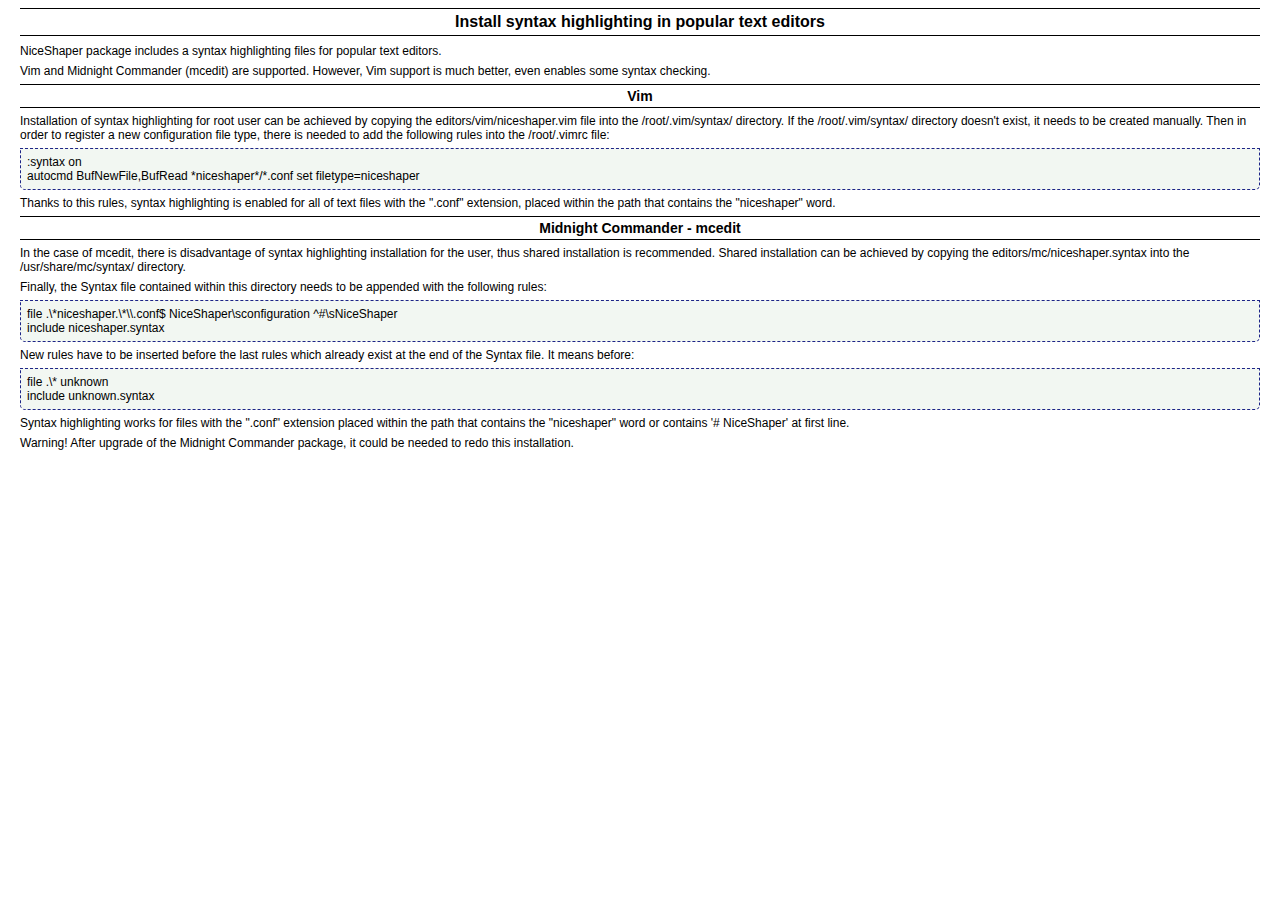
<file: docs/en/install_editors.html>
<!DOCTYPE HTML PUBLIC "-//W3C//DTD HTML 4.01 Transitional//EN">
<html>
<head>
	<title>NiceShaper - Dynamic Traffic Shaper</title>
	<meta http-equiv="Content-Language" content="en-us">
	<meta HTTP-EQUIV="Content-Type" CONTENT="text/html; charset=utf-8">
	<meta NAME="Author" CONTENT="Mariusz Jedwabny (mariusz@jedwabny.net)">
	<link rel="stylesheet" href="../ns.css" type="text/css">
</head>
<body>

<h1>Install syntax highlighting in popular text editors</h1>

NiceShaper package includes a syntax highlighting files for popular text editors.
<p>
Vim and Midnight Commander (mcedit) are supported. However, Vim support is much better, even enables some syntax checking.

<h2>Vim</h2>

Installation of syntax highlighting for root user can be achieved by copying the editors/vim/niceshaper.vim file into the /root/.vim/syntax/ directory. If the /root/.vim/syntax/ directory doesn't exist, it needs to be created manually. Then in order to register a new configuration file type, there is needed to add the following rules into the /root/.vimrc file: 

<div class="boxExample">
	:syntax on<br>
	autocmd BufNewFile,BufRead *niceshaper*/*.conf set filetype=niceshaper
</div>

Thanks to this rules, syntax highlighting is enabled for all of text files with the ".conf" extension, placed within the path that contains the "niceshaper" word.


<h2>Midnight Commander - mcedit</h2>

In the case of mcedit, there is disadvantage of syntax highlighting installation for the user, thus shared installation is recommended. Shared installation can be achieved by copying the editors/mc/niceshaper.syntax into the /usr/share/mc/syntax/ directory.
<p>
Finally, the Syntax file contained within this directory needs to be appended with the following rules:

<div class="boxExample">
	file .\*niceshaper.\*\\.conf$ NiceShaper\sconfiguration ^#\sNiceShaper<br>
	include niceshaper.syntax
</div>

New rules have to be inserted before the last rules which already exist at the end of the Syntax file. It means before:

<div class="boxExample">
	file .\* unknown<br>
	include unknown.syntax
</div>

Syntax highlighting works for files with the ".conf" extension placed within the path that contains the "niceshaper" word or contains '# NiceShaper' at first line.
<p>
Warning! After upgrade of the Midnight Commander package, it could be needed to redo this installation.

</body>
</html>
</file>
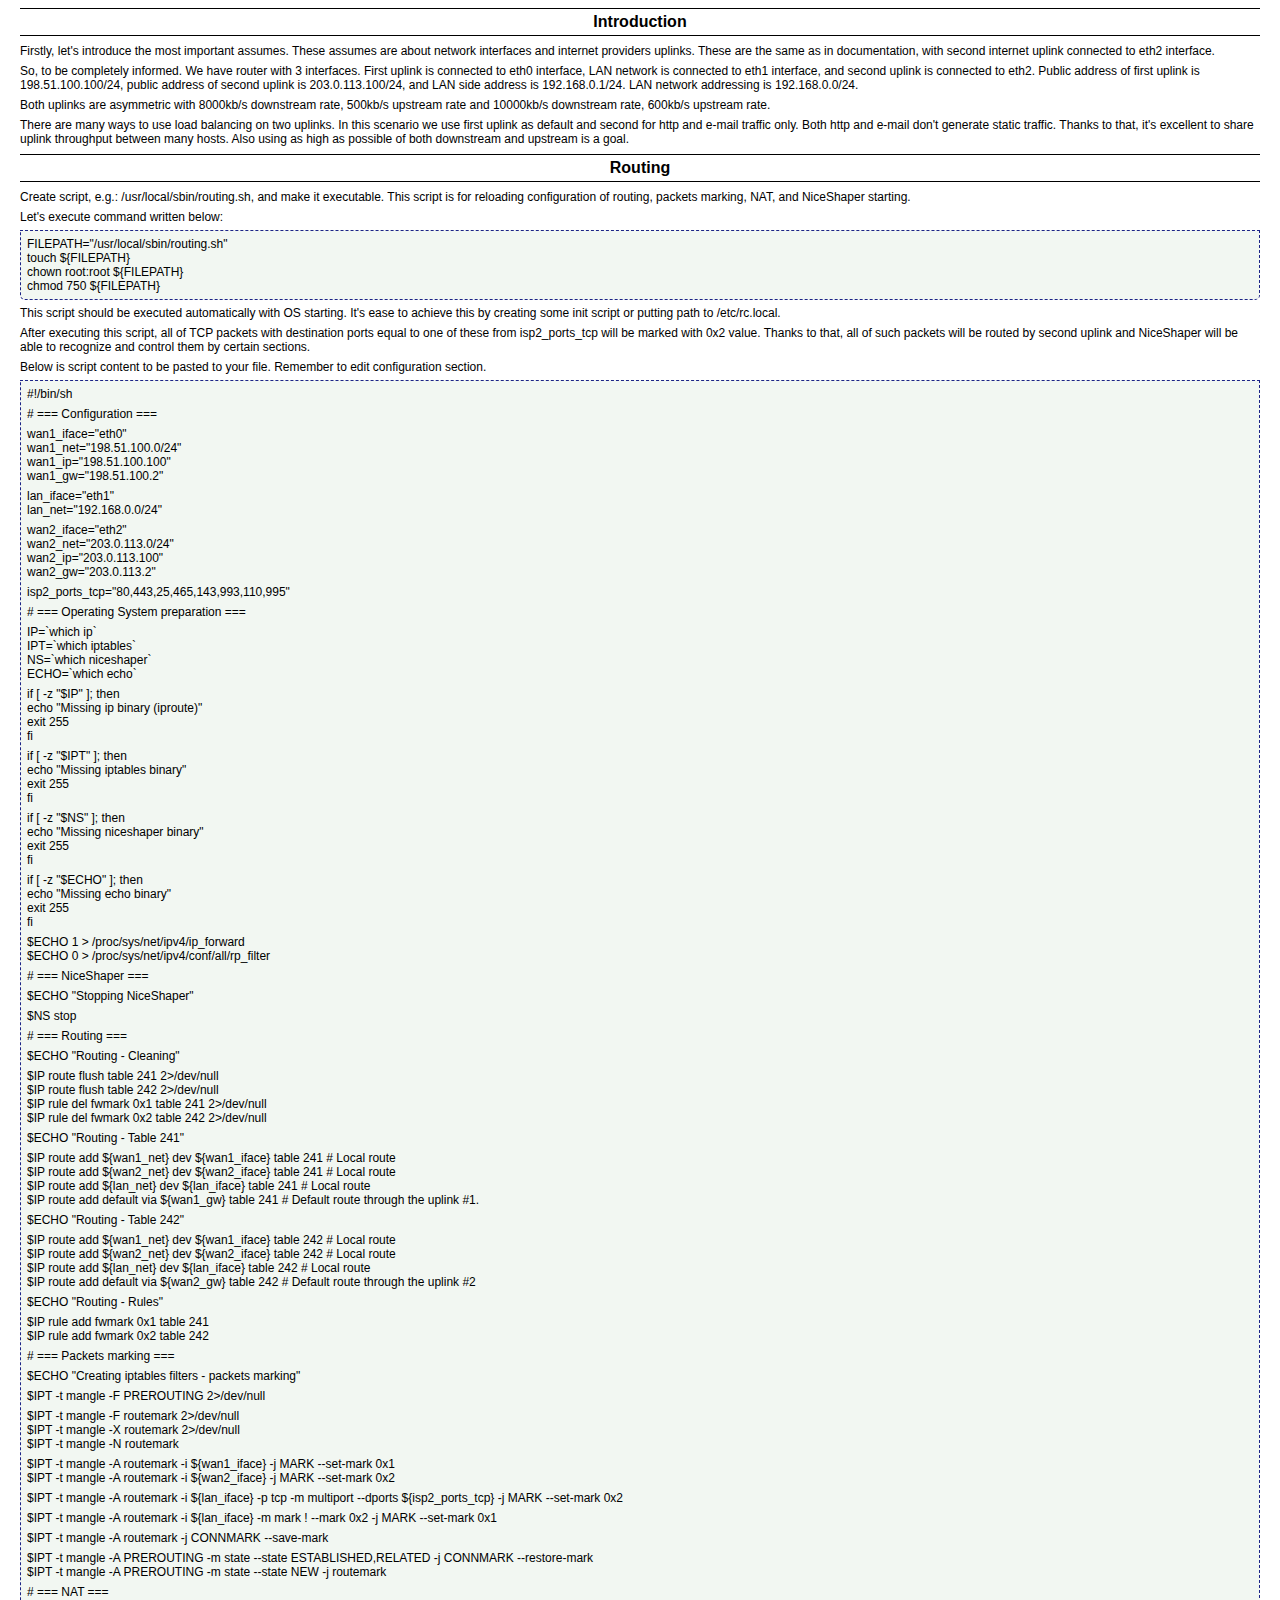
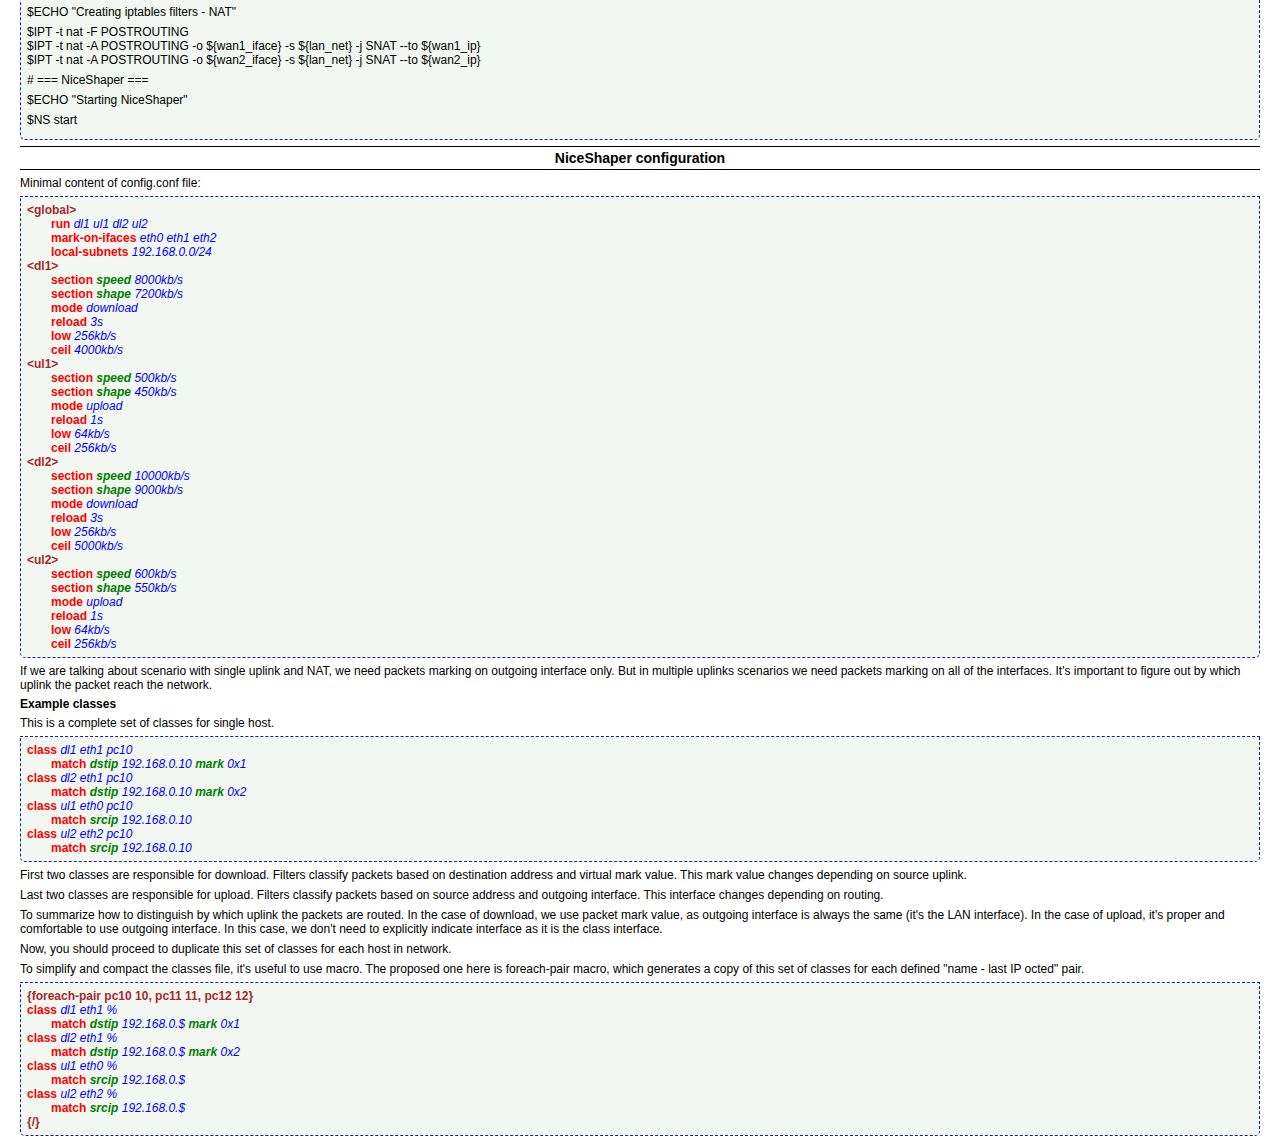
<file: docs/en/load_balancing.html>
<!DOCTYPE HTML PUBLIC "-//W3C//DTD HTML 4.01 Transitional//EN">
<html>
<head>
	<title>NiceShaper - Dynamic Traffic Shaper</title>
	<meta http-equiv="Content-Language" content="en-GB">
	<meta HTTP-EQUIV="Content-Type" CONTENT="text/html; charset=utf-8">
	<meta NAME="Author" CONTENT="Mariusz Jedwabny (mariusz@jedwabny.net)">
	<link rel="stylesheet" href="../ns.css" type="text/css">
</head>
<body>

<h1>Introduction</h1>

Firstly, let's introduce the most important assumes. These assumes are about network interfaces and internet providers uplinks. These are the same as in documentation, with second internet uplink connected to eth2 interface.
<p>
So, to be completely informed. We have router with 3 interfaces. First uplink is connected to eth0 interface, LAN network is connected to eth1 interface, and second uplink is connected to eth2. Public address of first uplink is 198.51.100.100/24, public address of second uplink is 203.0.113.100/24, and LAN side address is 192.168.0.1/24. LAN network addressing is 192.168.0.0/24.
<p>
Both uplinks are asymmetric with 8000kb/s downstream rate, 500kb/s upstream rate and 10000kb/s downstream rate, 600kb/s upstream rate.
<p>
There are many ways to use load balancing on two uplinks. In this scenario we use first uplink as default and second for http and e-mail traffic only. Both http and e-mail don't generate static traffic. Thanks to that, it's excellent to share uplink throughput between many hosts. Also using as high as possible of both downstream and upstream is a goal.

<h1>Routing</h1>

Create script, e.g.: /usr/local/sbin/routing.sh, and make it executable. This script is for reloading configuration of routing, packets marking, NAT, and NiceShaper starting.
<p>
Let's execute command written below:

<div class="boxExample">
FILEPATH="/usr/local/sbin/routing.sh"<br>
touch ${FILEPATH}<br>
chown root:root ${FILEPATH}<br>
chmod 750 ${FILEPATH}
</div>

This script should be executed automatically with OS starting. It's ease to achieve this by creating some init script or putting path to /etc/rc.local.
<p>
After executing this script, all of TCP packets with destination ports equal to one of these from isp2_ports_tcp will be marked with 0x2 value. Thanks to that, all of such packets will be routed by second uplink and NiceShaper will be able to recognize and control them by certain sections.
<p>
Below is script content to be pasted to your file. Remember to edit configuration section.

<div class="boxExample">
#!/bin/sh
<p>
# === Configuration ===
<p>
wan1_iface="eth0"<br>
wan1_net="198.51.100.0/24"<br>
wan1_ip="198.51.100.100"<br>
wan1_gw="198.51.100.2"
<p>
lan_iface="eth1"<br>
lan_net="192.168.0.0/24"
<p>
wan2_iface="eth2"<br>
wan2_net="203.0.113.0/24"<br>
wan2_ip="203.0.113.100"<br>
wan2_gw="203.0.113.2"
<p>
isp2_ports_tcp="80,443,25,465,143,993,110,995"
<p>
# === Operating System preparation ===
<p>
IP=`which ip`<br>
IPT=`which iptables`<br>
NS=`which niceshaper`<br>
ECHO=`which echo`
<p>
if [ -z "$IP" ]; then<br>
		echo "Missing ip binary (iproute)"<br>
		exit 255<br>
fi
<p>
if [ -z "$IPT" ]; then<br>
		echo "Missing iptables binary"<br>
		exit 255<br>
fi
<p>
if [ -z "$NS" ]; then<br>
		echo "Missing niceshaper binary"<br>
		exit 255<br>
fi
<p>
if [ -z "$ECHO" ]; then<br>
		echo "Missing echo binary"<br>
		exit 255<br>
fi
<p>
$ECHO 1 &gt; /proc/sys/net/ipv4/ip_forward<br>
$ECHO 0 &gt; /proc/sys/net/ipv4/conf/all/rp_filter
<p>
# === NiceShaper ===
<p>
$ECHO "Stopping NiceShaper"
<p>
$NS stop
<p>
# === Routing ===
<p>
$ECHO "Routing - Cleaning"
<p>
$IP route flush table 241 2&gt;/dev/null<br>
$IP route flush table 242 2&gt;/dev/null<br>
$IP rule del fwmark 0x1 table 241 2&gt;/dev/null<br>
$IP rule del fwmark 0x2 table 242 2&gt;/dev/null<br>
<p>
$ECHO "Routing - Table 241"
<p>
$IP route add ${wan1_net} dev ${wan1_iface} table 241 # Local route<br>
$IP route add ${wan2_net} dev ${wan2_iface} table 241 # Local route<br>
$IP route add ${lan_net} dev ${lan_iface} table 241 # Local route<br>
$IP route add default via ${wan1_gw} table 241 # Default route through the uplink #1.
<p>
$ECHO "Routing - Table 242"
<p>
$IP route add ${wan1_net} dev ${wan1_iface} table 242 # Local route<br>
$IP route add ${wan2_net} dev ${wan2_iface} table 242 # Local route<br>
$IP route add ${lan_net} dev ${lan_iface} table 242 # Local route<br>
$IP route add default via ${wan2_gw} table 242 # Default route through the uplink #2
<p>
$ECHO "Routing - Rules"
<p>
$IP rule add fwmark 0x1 table 241<br>
$IP rule add fwmark 0x2 table 242
<p>
# === Packets marking ===
<p>
$ECHO "Creating iptables filters - packets marking"
<p>
$IPT -t mangle -F PREROUTING 2&gt;/dev/null<br>
<p>
$IPT -t mangle -F routemark 2&gt;/dev/null<br>
$IPT -t mangle -X routemark 2&gt;/dev/null<br>
$IPT -t mangle -N routemark
<p>
$IPT -t mangle -A routemark -i ${wan1_iface} -j MARK --set-mark 0x1<br>
$IPT -t mangle -A routemark -i ${wan2_iface} -j MARK --set-mark 0x2
<p>
$IPT -t mangle -A routemark -i ${lan_iface} -p tcp -m multiport --dports ${isp2_ports_tcp} -j MARK --set-mark 0x2<br>
<p>
$IPT -t mangle -A routemark -i ${lan_iface} -m mark ! --mark 0x2 -j MARK --set-mark 0x1
<p>
$IPT -t mangle -A routemark -j CONNMARK --save-mark
<p>
$IPT -t mangle -A PREROUTING -m state --state ESTABLISHED,RELATED -j CONNMARK --restore-mark<br>
$IPT -t mangle -A PREROUTING -m state --state NEW -j routemark
<p>
# === NAT ===
<p>
$ECHO "Creating iptables filters - NAT" 
<p>
$IPT -t nat -F POSTROUTING<br>
$IPT -t nat -A POSTROUTING -o ${wan1_iface} -s ${lan_net} -j SNAT --to ${wan1_ip}<br>
$IPT -t nat -A POSTROUTING -o ${wan2_iface} -s ${lan_net} -j SNAT --to ${wan2_ip}
<p>
# === NiceShaper ===
<p>
$ECHO "Starting NiceShaper"
<p>
$NS start
<p>
</div>

<h2>NiceShaper configuration</h2>

Minimal content of config.conf file:

<div class="boxExample">
<ul>
	<li><span class="lg">&lt;global&gt;</span></li>
	<li>
	<ul>
		<li><span class="lm">run</span> <span class="lv">dl1 ul1 dl2 ul2</span></li>
		<li><span class="lm">mark-on-ifaces</span> <span class="lv">eth0 eth1 eth2</span></li>
		<li><span class="lm">local-subnets</span> <span class="lv">192.168.0.0/24</span></li>
	</ul>
	</li>
</ul>

<ul>
	<li><span class="lg">&lt;dl1&gt;</span></li>
	<li>
	<ul>
		<li><span class="lm">section</span> <span class="ls">speed</span> <span class="lv">8000kb/s</span></li>
		<li><span class="lm">section</span> <span class="ls">shape</span> <span class="lv">7200kb/s</span></li>
		<li><span class="lm">mode</span> <span class="lv">download</span></li>
		<li><span class="lm">reload</span> <span class="lv">3s</span></li>
		<li><span class="lm">low</span> <span class="lv">256kb/s</span></li>
		<li><span class="lm">ceil</span> <span class="lv">4000kb/s</span></li>
	</ul>
	</li>
</ul>

<ul>
	<li><span class="lg">&lt;ul1&gt;</span></li>
	<li>
	<ul>
		<li><span class="lm">section</span> <span class="ls">speed</span> <span class="lv">500kb/s</span> 
		<li><span class="lm">section</span> <span class="ls">shape</span> <span class="lv">450kb/s</span>
		<li><span class="lm">mode</span> <span class="lv">upload</span></li>
		<li><span class="lm">reload</span> <span class="lv">1s</span></li>
		<li><span class="lm">low</span> <span class="lv">64kb/s</span></li>
		<li><span class="lm">ceil</span> <span class="lv">256kb/s</span></li>
	</ul>
	</li>
</ul>

<ul>
	<li><span class="lg">&lt;dl2&gt;</span></li>
	<li>
	<ul>
		<li><span class="lm">section</span> <span class="ls">speed</span> <span class="lv">10000kb/s</span></li>
		<li><span class="lm">section</span> <span class="ls">shape</span> <span class="lv">9000kb/s</span></li>
		<li><span class="lm">mode</span> <span class="lv">download</span></li>
		<li><span class="lm">reload</span> <span class="lv">3s</span></li>
		<li><span class="lm">low</span> <span class="lv">256kb/s</span></li>
		<li><span class="lm">ceil</span> <span class="lv">5000kb/s</span></li>
	</ul>
	</li>
</ul>

<ul>
	<li><span class="lg">&lt;ul2&gt;</span></li>
	<li>
	<ul>
		<li><span class="lm">section</span> <span class="ls">speed</span> <span class="lv">600kb/s</span> 
		<li><span class="lm">section</span> <span class="ls">shape</span> <span class="lv">550kb/s</span>
		<li><span class="lm">mode</span> <span class="lv">upload</span></li>
		<li><span class="lm">reload</span> <span class="lv">1s</span></li>
		<li><span class="lm">low</span> <span class="lv">64kb/s</span></li>
		<li><span class="lm">ceil</span> <span class="lv">256kb/s</span></li>
	</ul>
	</li>
</ul>
</div>

If we are talking about scenario with single uplink and NAT, we need packets marking on outgoing interface only. But in multiple uplinks scenarios we need packets marking on all of the interfaces. It's important to figure out by which uplink the packet reach the network.

<h3>Example classes</h3>

This is a complete set of classes for single host.

<div class="boxExample">
<ul class="example">
	<li><span class="lm">class</span> <span class="lv">dl1 eth1 pc10</span></li>
	<li class="indent"><span class="lm">match</span> <span class="ls">dstip</span> <span class="lv">192.168.0.10</span> <span class="ls">mark</span> <span class="lv">0x1</span></li>
	<li><span class="lm">class</span> <span class="lv">dl2 eth1 pc10</span></li>
	<li class="indent"><span class="lm">match</span> <span class="ls">dstip</span> <span class="lv">192.168.0.10</span> <span class="ls">mark</span> <span class="lv">0x2</span></li>
	<li><span class="lm">class</span> <span class="lv">ul1 eth0 pc10</span></li>
	<li class="indent"><span class="lm">match</span> <span class="ls">srcip</span> <span class="lv">192.168.0.10</span></li>
	<li><span class="lm">class</span> <span class="lv">ul2 eth2 pc10</span></li>
	<li class="indent"><span class="lm">match</span> <span class="ls">srcip</span> <span class="lv">192.168.0.10</span></li>
</ul>
</div>

First two classes are responsible for download. Filters classify packets based on destination address and virtual mark value. This mark value changes depending on source uplink.
<p>
Last two classes are responsible for upload. Filters classify packets based on source address and outgoing interface. This interface changes depending on routing.
<p>
To summarize how to distinguish by which uplink the packets are routed. In the case of download, we use packet mark value, as outgoing interface is always the same (it's the LAN interface). In the case of upload, it's proper and comfortable to use outgoing interface. In this case, we don't need to explicitly indicate interface as it is the class interface.
<p>
Now, you should proceed to duplicate this set of classes for each host in network.
<p>
To simplify and compact the classes file, it's useful to use macro. The proposed one here is foreach-pair macro, which generates a copy of this set of classes for each defined "name - last IP octed" pair.

<div class="boxExample">
<ul class="example">
<li><span class="lg">{foreach-pair pc10 10, pc11 11, pc12 12}</span></li>
	<li><span class="lm">class</span> <span class="lv">dl1 eth1 %</span></li>
	<li class="indent"><span class="lm">match</span> <span class="ls">dstip</span> <span class="lv">192.168.0.$</span> <span class="ls">mark</span> <span class="lv">0x1</span></li>
	<li><span class="lm">class</span> <span class="lv">dl2 eth1 %</span></li>
	<li class="indent"><span class="lm">match</span> <span class="ls">dstip</span> <span class="lv">192.168.0.$</span> <span class="ls">mark</span> <span class="lv">0x2</span></li>
	<li><span class="lm">class</span> <span class="lv">ul1 eth0 %</span></li>
	<li class="indent"><span class="lm">match</span> <span class="ls">srcip</span> <span class="lv">192.168.0.$</span></li>
	<li><span class="lm">class</span> <span class="lv">ul2 eth2 %</span></li>
	<li class="indent"><span class="lm">match</span> <span class="ls">srcip</span> <span class="lv">192.168.0.$</span></li>
	<li><span class="lg">{/}</span></li>
</ul>
</div>

</body>
</html>
</file>
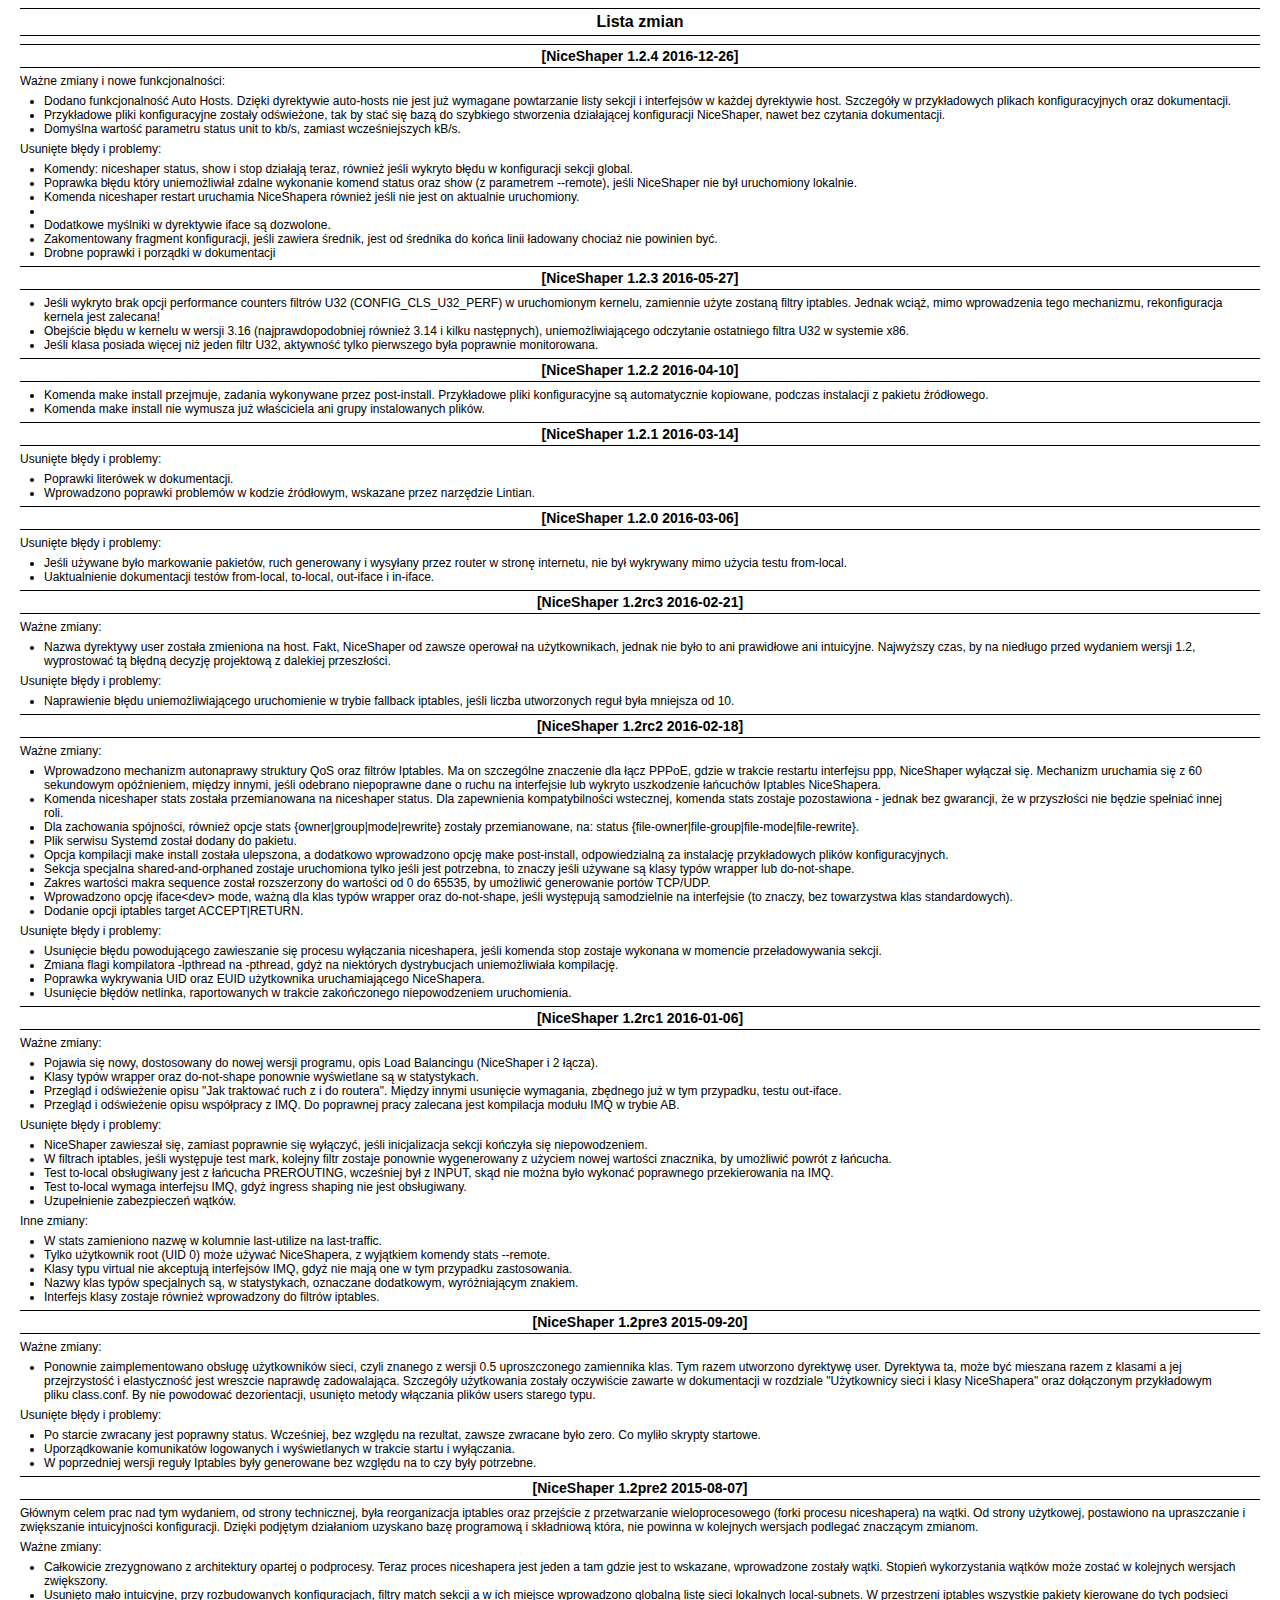
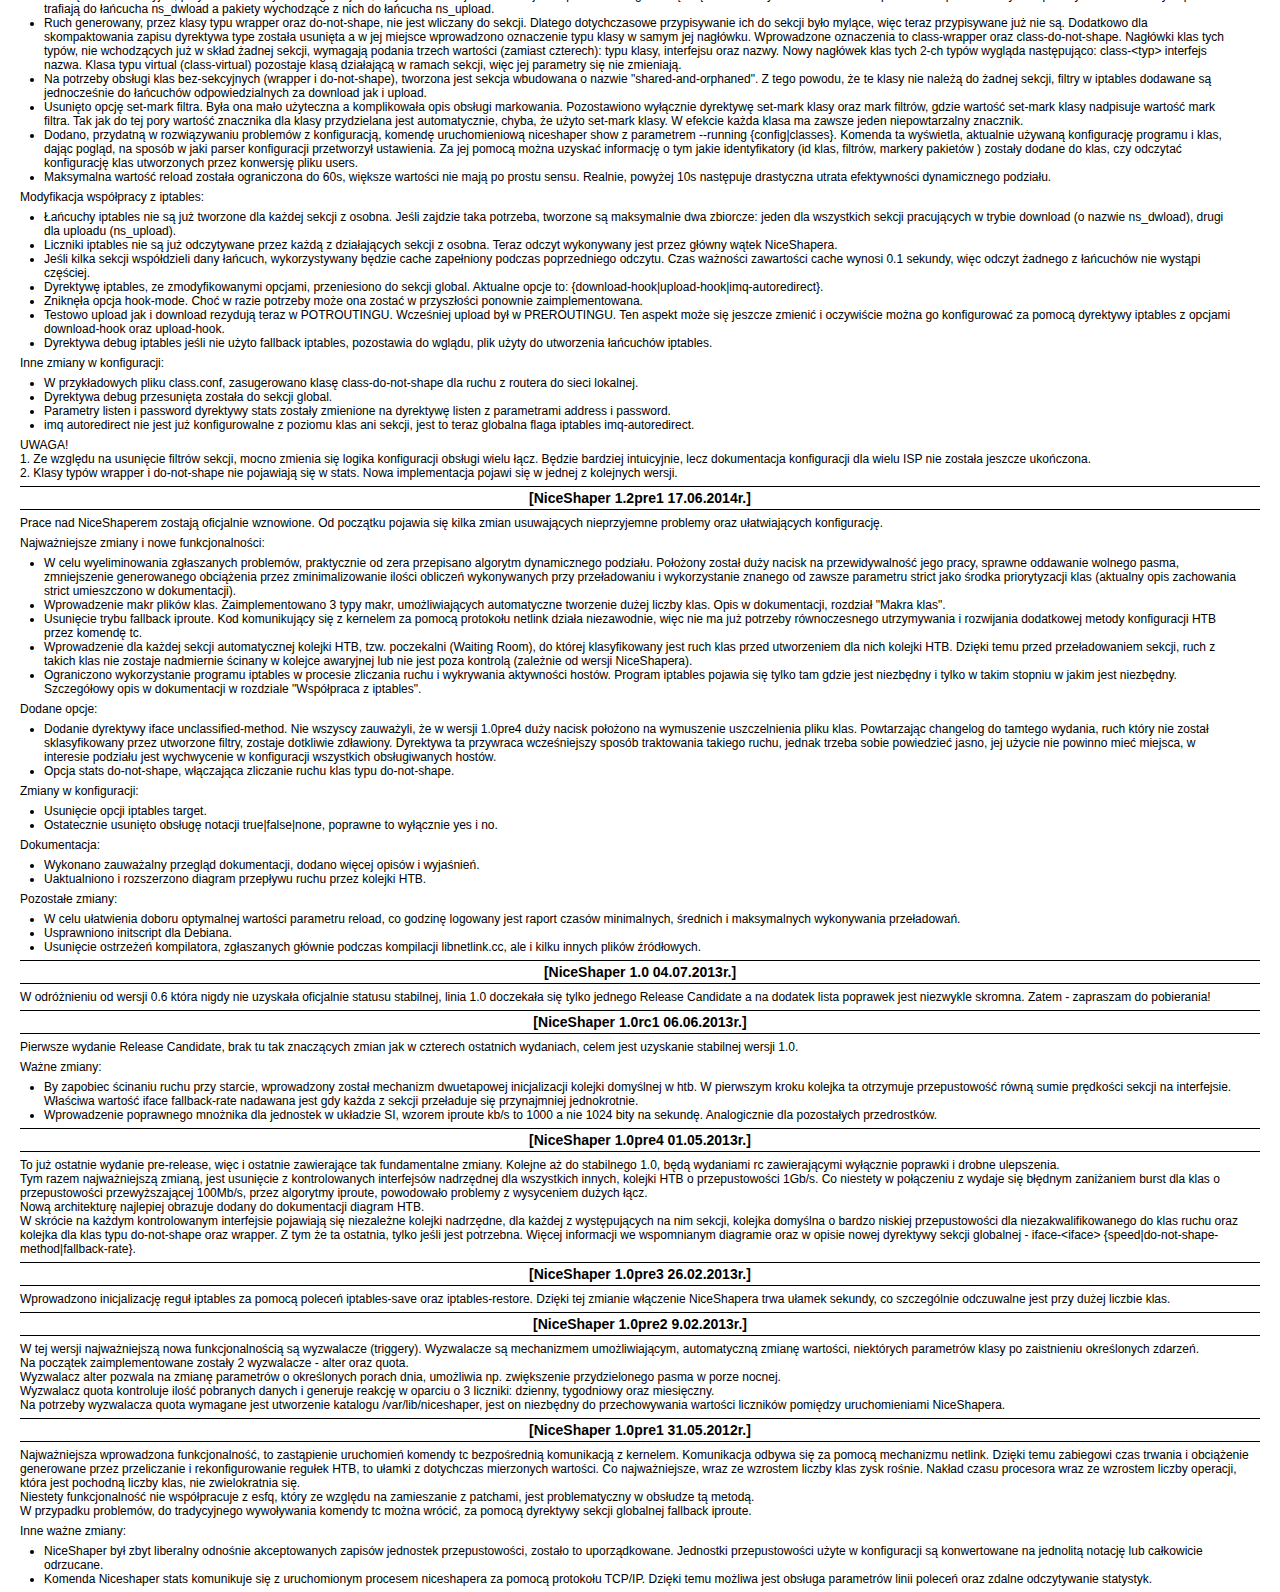
<file: docs/pl/changelog.html>
<!DOCTYPE HTML PUBLIC "-//W3C//DTD HTML 4.01 Transitional//EN">
<html>
<head>
	<title>NiceShaper - Dynamiczny podział łącza</title>
	<meta http-equiv="Content-Language" content="pl">
	<meta HTTP-EQUIV="Content-Type" CONTENT="text/html; charset=utf-8">
	<meta NAME="Author" CONTENT="Mariusz Jedwabny (mariusz@jedwabny.net)">
	<link rel="stylesheet" href="../ns.css" type="text/css">
</head>
<body>

<h1>Lista zmian</h1>

<h2>[NiceShaper 1.2.4 2016-12-26]</h2>

Ważne zmiany i nowe funkcjonalności:

<div class="boxPure">
<ul class="itemize">
	<li>Dodano funkcjonalność Auto Hosts. Dzięki dyrektywie auto-hosts nie jest już wymagane powtarzanie listy sekcji i interfejsów w każdej dyrektywie host. Szczegóły w przykładowych plikach konfiguracyjnych oraz dokumentacji.</li>
	<li>Przykładowe pliki konfiguracyjne zostały odświeżone, tak by stać się bazą do szybkiego stworzenia działającej konfiguracji NiceShaper, nawet bez czytania dokumentacji.</li>
	<li>Domyślna wartość parametru status unit to kb/s, zamiast wcześniejszych kB/s.</li>
</ul>
</div>

Usunięte błędy i problemy:

<div class="boxPure">
<ul class="itemize">
	<li>Komendy: niceshaper status, show i stop działają teraz, również jeśli wykryto błędu w konfiguracji sekcji global.</li>
	<li>Poprawka błędu który uniemożliwiał zdalne wykonanie komend status oraz show (z parametrem --remote), jeśli NiceShaper nie był uruchomiony lokalnie.</li>
	<li>Komenda niceshaper restart uruchamia NiceShapera również jeśli nie jest on aktualnie uruchomiony.<li>
	<li>Dodatkowe myślniki w dyrektywie iface są dozwolone.</li>
	<li>Zakomentowany fragment konfiguracji, jeśli zawiera średnik, jest od średnika do końca linii ładowany chociaż nie powinien być.</li>
	<li>Drobne poprawki i porządki w dokumentacji</li>
</ul>
</div>

<h2>[NiceShaper 1.2.3 2016-05-27]</h2>

<div class="boxPure">
<ul class="itemize">
	<li>Jeśli wykryto brak opcji performance counters filtrów U32 (CONFIG_CLS_U32_PERF) w uruchomionym kernelu, zamiennie użyte zostaną filtry iptables. Jednak wciąż, mimo wprowadzenia tego mechanizmu, rekonfiguracja kernela jest zalecana!</li>
	<li>Obejście błędu w kernelu w wersji 3.16 (najprawdopodobniej również 3.14 i kilku następnych), uniemożliwiającego odczytanie ostatniego filtra U32 w systemie x86.</li>
	<li>Jeśli klasa posiada więcej niż jeden filtr U32, aktywność tylko pierwszego była poprawnie monitorowana.</li>
</ul>
</div>

<h2>[NiceShaper 1.2.2 2016-04-10]</h2>

<div class="boxPure">
<ul class="itemize">
	<li>Komenda make install przejmuje, zadania wykonywane przez post-install. Przykładowe pliki konfiguracyjne są automatycznie kopiowane, podczas instalacji z pakietu źródłowego.</li>
	<li>Komenda make install nie wymusza już właściciela ani grupy instalowanych plików.</li>
</ul>
</div>

<h2>[NiceShaper 1.2.1 2016-03-14]</h2>

Usunięte błędy i problemy:

<div class="boxPure">
<ul class="itemize">
	<li>Poprawki literówek w dokumentacji.</li>
	<li>Wprowadzono poprawki problemów w kodzie źródłowym, wskazane przez narzędzie Lintian.</li>
</ul>
</div>

<h2>[NiceShaper 1.2.0 2016-03-06]</h2>

Usunięte błędy i problemy:

<div class="boxPure">
<ul class="itemize">
	<li>Jeśli używane było markowanie pakietów, ruch generowany i wysyłany przez router w stronę internetu, nie był wykrywany mimo użycia testu from-local.</li>
	<li>Uaktualnienie dokumentacji testów from-local, to-local, out-iface i in-iface.</li>
</ul>
</div>

<h2>[NiceShaper 1.2rc3 2016-02-21]</h2>

Ważne zmiany:

<div class="boxPure">
<ul class="itemize">
	<li>Nazwa dyrektywy user została zmieniona na host. Fakt, NiceShaper od zawsze operował na użytkownikach, jednak nie było to ani prawidłowe ani intuicyjne. Najwyższy czas, by na niedługo przed wydaniem wersji 1.2, wyprostować tą błędną decyzję projektową z dalekiej przeszłości.</li>
</ul>
</div>

Usunięte błędy i problemy:

<div class="boxPure">
<ul class="itemize">
	<li>Naprawienie błędu uniemożliwiającego uruchomienie w trybie fallback iptables, jeśli liczba utworzonych reguł była mniejsza od 10.</li>
</ul>
</div>

<h2>[NiceShaper 1.2rc2 2016-02-18]</h2>

Ważne zmiany:

<div class="boxPure">
<ul class="itemize">
	<li>Wprowadzono mechanizm autonaprawy struktury QoS oraz filtrów Iptables. Ma on szczególne znaczenie dla łącz PPPoE, gdzie w trakcie restartu interfejsu ppp, NiceShaper wyłączał się. Mechanizm uruchamia się z 60 sekundowym opóźnieniem, między innymi, jeśli odebrano niepoprawne dane o ruchu na interfejsie lub wykryto uszkodzenie łańcuchów Iptables NiceShapera.</li>
	<li>Komenda niceshaper stats została przemianowana na niceshaper status. Dla zapewnienia kompatybilności wstecznej, komenda stats zostaje pozostawiona - jednak bez gwarancji, że w przyszłości nie będzie spełniać innej roli.</li>
	<li>Dla zachowania spójności, również opcje stats {owner|group|mode|rewrite} zostały przemianowane, na: status {file-owner|file-group|file-mode|file-rewrite}.</li>
	<li>Plik serwisu Systemd został dodany do pakietu.</li>
	<li>Opcja kompilacji make install została ulepszona, a dodatkowo wprowadzono opcję make post-install, odpowiedzialną za instalację przykładowych plików konfiguracyjnych.</li>
	<li>Sekcja specjalna shared-and-orphaned zostaje uruchomiona tylko jeśli jest potrzebna, to znaczy jeśli używane są klasy typów wrapper lub do-not-shape.</li>
	<li>Zakres wartości makra sequence został rozszerzony do wartości od 0 do 65535, by umożliwić generowanie portów TCP/UDP.</li>
	<li>Wprowadzono opcję iface&lt;dev&gt; mode, ważną dla klas typów wrapper oraz do-not-shape, jeśli występują samodzielnie na interfejsie (to znaczy, bez towarzystwa klas standardowych).</li>
	<li>Dodanie opcji iptables target ACCEPT|RETURN.</li>
</ul>
</div>

Usunięte błędy i problemy:

<div class="boxPure">
<ul class="itemize">
	<li>Usunięcie błędu powodującego zawieszanie się procesu wyłączania niceshapera, jeśli komenda stop zostaje wykonana w momencie przeładowywania sekcji.</li>
	<li>Zmiana flagi kompilatora -lpthread na -pthread, gdyż na niektórych dystrybucjach uniemożliwiała kompilację.</li>
	<li>Poprawka wykrywania UID oraz EUID użytkownika uruchamiającego NiceShapera.</li>
	<li>Usunięcie błędów netlinka, raportowanych w trakcie zakończonego niepowodzeniem uruchomienia.</li>
</ul>
</div>

<h2>[NiceShaper 1.2rc1 2016-01-06]</h2>

Ważne zmiany:

<div class="boxPure">
<ul class="itemize">
	<li>Pojawia się nowy, dostosowany do nowej wersji programu, opis Load Balancingu (NiceShaper i 2 łącza).</li>
	<li>Klasy typów wrapper oraz do-not-shape ponownie wyświetlane są w statystykach.</li>
	<li>Przegląd i odświeżenie opisu "Jak traktować ruch z i do routera". Między innymi usunięcie wymagania, zbędnego już w tym przypadku, testu out-iface.</li>
	<li>Przegląd i odświeżenie opisu współpracy z IMQ. Do poprawnej pracy zalecana jest kompilacja modułu IMQ w trybie AB.</li>
</ul>
</div>

Usunięte błędy i problemy:

<div class="boxPure">
<ul class="itemize">
	<li>NiceShaper zawieszał się, zamiast poprawnie się wyłączyć, jeśli inicjalizacja sekcji kończyła się niepowodzeniem.</li>
	<li>W filtrach iptables, jeśli występuje test mark, kolejny filtr zostaje ponownie wygenerowany z użyciem nowej wartości znacznika, by umożliwić powrót z łańcucha.</li>
	<li>Test to-local obsługiwany jest z łańcucha PREROUTING, wcześniej był z INPUT, skąd nie można było wykonać poprawnego przekierowania na IMQ.</li>
	<li>Test to-local wymaga interfejsu IMQ, gdyż ingress shaping nie jest obsługiwany.</li>
	<li>Uzupełnienie zabezpieczeń wątków.
</ul>
</div>

Inne zmiany:

<div class="boxPure">
<ul class="itemize">
	<li>W stats zamieniono nazwę w kolumnie last-utilize na last-traffic.</li>
	<li>Tylko użytkownik root (UID 0) może używać NiceShapera, z wyjątkiem komendy stats --remote.</li>
	<li>Klasy typu virtual nie akceptują interfejsów IMQ, gdyż nie mają one w tym przypadku zastosowania.</li>
	<li>Nazwy klas typów specjalnych są, w statystykach, oznaczane dodatkowym, wyróżniającym znakiem.</li>
	<li>Interfejs klasy zostaje również wprowadzony do filtrów iptables.</li>
</ul>
</div>

<h2>[NiceShaper 1.2pre3 2015-09-20]</h2>

Ważne zmiany:

<div class="boxPure">
<ul class="itemize">
	<li>Ponownie zaimplementowano obsługę użytkowników sieci, czyli znanego z wersji 0.5 uproszczonego zamiennika klas. Tym razem utworzono dyrektywę user. Dyrektywa ta, może być mieszana razem z klasami a jej przejrzystość i elastyczność jest wreszcie naprawdę zadowalająca. Szczegóły użytkowania zostały oczywiście zawarte w dokumentacji w rozdziale "Użytkownicy sieci i klasy NiceShapera" oraz dołączonym przykładowym pliku class.conf. By nie powodować dezorientacji, usunięto metody włączania plików users starego typu.</li>
</ul>
</div>

Usunięte błędy i problemy:

<div class="boxPure">
<ul class="itemize">
	<li>Po starcie zwracany jest poprawny status. Wcześniej, bez względu na rezultat, zawsze zwracane było zero. Co myliło skrypty startowe.</li>
	<li>Uporządkowanie komunikatów logowanych i wyświetlanych w trakcie startu i wyłączania.</li>
	<li>W poprzedniej wersji reguły Iptables były generowane bez względu na to czy były potrzebne.</li>
</ul>
</div>

<h2>[NiceShaper 1.2pre2 2015-08-07]</h2>

Głównym celem prac nad tym wydaniem, od strony technicznej, była reorganizacja iptables oraz przejście z przetwarzanie wieloprocesowego (forki procesu niceshapera) na wątki. Od strony użytkowej, postawiono na upraszczanie i zwiększanie intuicyjności konfiguracji. Dzięki podjętym działaniom uzyskano bazę programową i składniową która, nie powinna w kolejnych wersjach podlegać znaczącym zmianom.
<p>
Ważne zmiany:

<div class="boxPure">
<ul class="itemize">
	<li>Całkowicie zrezygnowano z architektury opartej o podprocesy. Teraz proces niceshapera jest jeden a tam gdzie jest to wskazane, wprowadzone zostały wątki. Stopień wykorzystania wątków może zostać w kolejnych wersjach zwiększony.</li>
	<li>Usunięto mało intuicyjne, przy rozbudowanych konfiguracjach, filtry match sekcji a w ich miejsce wprowadzono globalną listę sieci lokalnych local-subnets. W przestrzeni iptables wszystkie pakiety kierowane do tych podsieci trafiają do łańcucha ns_dwload a pakiety wychodzące z nich do łańcucha ns_upload.</li>
	<li>Ruch generowany, przez klasy typu wrapper oraz do-not-shape, nie jest wliczany do sekcji. Dlatego dotychczasowe przypisywanie ich do sekcji było mylące, więc teraz przypisywane już nie są. Dodatkowo dla skompaktowania zapisu dyrektywa type została usunięta a w jej miejsce wprowadzono oznaczenie typu klasy w samym jej nagłówku. Wprowadzone oznaczenia to class-wrapper oraz class-do-not-shape. Nagłówki klas tych typów, nie wchodzących już w skład żadnej sekcji, wymagają podania trzech wartości (zamiast czterech): typu klasy, interfejsu oraz nazwy. Nowy nagłówek klas tych 2-ch typów wygląda następująco: class-&lt;typ&gt; interfejs nazwa. Klasa typu virtual (class-virtual) pozostaje klasą działającą w ramach sekcji, więc jej parametry się nie zmieniają.</li>
	<li>Na potrzeby obsługi klas bez-sekcyjnych (wrapper i do-not-shape), tworzona jest sekcja wbudowana o nazwie "shared-and-orphaned". Z	tego powodu, że te klasy nie należą do żadnej sekcji, filtry w iptables dodawane są jednocześnie do łańcuchów odpowiedzialnych za download jak i upload.</li>
	<li>Usunięto opcję set-mark filtra. Była ona mało użyteczna a komplikowała opis obsługi markowania. Pozostawiono wyłącznie dyrektywę set-mark klasy oraz mark filtrów, gdzie wartość set-mark klasy nadpisuje wartość mark filtra. Tak jak do tej pory wartość znacznika dla klasy przydzielana jest automatycznie, chyba, że użyto set-mark klasy. W efekcie każda klasa ma zawsze jeden niepowtarzalny znacznik.</li>
	<li>Dodano, przydatną w rozwiązywaniu problemów z konfiguracją, komendę uruchomieniową niceshaper show z parametrem --running {config|classes}. Komenda ta wyświetla, aktualnie używaną konfigurację programu i klas, dając pogląd, na sposób w jaki parser konfiguracji przetworzył ustawienia. Za jej pomocą można uzyskać informację o tym jakie identyfikatory (id klas, filtrów, markery pakietów ) zostały dodane do klas, czy odczytać konfigurację klas utworzonych przez konwersję pliku users.</li>
	<li>Maksymalna wartość reload została ograniczona do 60s, większe wartości nie mają po prostu sensu. Realnie, powyżej 10s następuje drastyczna utrata efektywności dynamicznego podziału.</li>
</ul>
</div>

Modyfikacja współpracy z iptables:

<div class="boxPure">
<ul class="itemize">
	<li>Łańcuchy iptables nie są już tworzone dla każdej sekcji z osobna. Jeśli zajdzie taka potrzeba, tworzone są maksymalnie dwa zbiorcze: jeden dla wszystkich sekcji pracujących w trybie download (o nazwie ns_dwload), drugi dla uploadu (ns_upload).</li>
	<li>Liczniki iptables nie są już odczytywane przez każdą z działających sekcji z osobna. Teraz odczyt wykonywany jest przez główny wątek NiceShapera.</li>
	<li>Jeśli kilka sekcji współdzieli dany łańcuch, wykorzystywany będzie cache zapełniony podczas poprzedniego odczytu. Czas ważności zawartości cache wynosi 0.1 sekundy, więc odczyt żadnego z łańcuchów nie wystąpi częściej.</li>
	<li>Dyrektywę iptables, ze zmodyfikowanymi opcjami, przeniesiono do sekcji global. Aktualne opcje to: {download-hook|upload-hook|imq-autoredirect}.</li>
	<li>Zniknęła opcja hook-mode. Choć w razie potrzeby może ona zostać w przyszłości ponownie zaimplementowana.</li>
	<li>Testowo upload jak i download rezydują teraz w POTROUTINGU. Wcześniej upload był w PREROUTINGU. Ten aspekt może się jeszcze zmienić i oczywiście można go konfigurować za pomocą dyrektywy iptables z opcjami download-hook oraz upload-hook.</li>
	<li>Dyrektywa debug iptables jeśli nie użyto fallback iptables, pozostawia do wglądu, plik użyty do utworzenia łańcuchów iptables.</li>
</ul>
</div>

Inne zmiany w konfiguracji:

<div class="boxPure">
<ul class="itemize">
	<li>W przykładowych pliku class.conf, zasugerowano klasę class-do-not-shape dla ruchu z routera do sieci lokalnej.</li>
	<li>Dyrektywa debug przesunięta została do sekcji global.</li>
	<li>Parametry listen i password dyrektywy stats zostały zmienione na dyrektywę listen z parametrami address i password.</li>
	<li>imq autoredirect nie jest już konfigurowalne z poziomu klas ani sekcji, jest to teraz globalna flaga iptables imq-autoredirect.</li>
</ul>
</div>

UWAGA!<br>
1. Ze względu na usunięcie filtrów sekcji, mocno zmienia się logika konfiguracji obsługi wielu łącz. Będzie bardziej intuicyjnie, lecz dokumentacja konfiguracji dla wielu ISP nie została jeszcze ukończona.<br>
2. Klasy typów wrapper i do-not-shape nie pojawiają się w stats. Nowa implementacja pojawi się w jednej z kolejnych wersji.

<h2>[NiceShaper 1.2pre1 17.06.2014r.]</h2>

Prace nad NiceShaperem zostają oficjalnie wznowione. Od początku pojawia się kilka zmian usuwających nieprzyjemne problemy oraz ułatwiających konfigurację.
<p>
Najważniejsze zmiany i nowe funkcjonalności:

<div class="boxPure">
<ul class="itemize">
	<li>W celu wyeliminowania zgłaszanych problemów, praktycznie od zera przepisano algorytm dynamicznego podziału. Położony został duży nacisk na przewidywalność jego pracy, sprawne oddawanie wolnego pasma, zmniejszenie generowanego obciążenia przez zminimalizowanie ilości obliczeń wykonywanych przy przeładowaniu i wykorzystanie znanego od zawsze parametru strict jako środka priorytyzacji klas (aktualny opis zachowania strict umieszczono w dokumentacji).</li>
	<li>Wprowadzenie makr plików klas. Zaimplementowano 3 typy makr, umożliwiających automatyczne tworzenie dużej liczby klas. Opis w dokumentacji, rozdział "Makra klas".</li>
	<li>Usunięcie trybu fallback iproute. Kod komunikujący się z kernelem za pomocą protokołu netlink działa niezawodnie, więc nie ma już potrzeby równoczesnego utrzymywania i rozwijania dodatkowej metody konfiguracji HTB przez komendę tc.</li>
	<li>Wprowadzenie dla każdej sekcji automatycznej kolejki HTB, tzw. poczekalni (Waiting Room), do której klasyfikowany jest ruch klas przed utworzeniem dla nich kolejki HTB. Dzięki temu przed przeładowaniem sekcji, ruch z takich klas nie zostaje nadmiernie ścinany w kolejce awaryjnej lub nie jest poza kontrolą (zależnie od wersji NiceShapera).</li>
	<li>Ograniczono wykorzystanie programu iptables w procesie zliczania ruchu i wykrywania aktywności hostów. Program iptables pojawia się tylko tam gdzie jest niezbędny i tylko w takim stopniu w jakim jest niezbędny. Szczegółowy opis w dokumentacji w rozdziale "Współpraca z iptables".</li>
</ul>
</div>

Dodane opcje:

<div class="boxPure">
<ul class="itemize">
	<li>Dodanie dyrektywy iface unclassified-method. Nie wszyscy zauważyli, że w wersji 1.0pre4 duży nacisk położono na wymuszenie uszczelnienia pliku klas. Powtarzając changelog do tamtego wydania, ruch który nie został sklasyfikowany przez utworzone filtry, zostaje dotkliwie zdławiony. Dyrektywa ta przywraca wcześniejszy sposób traktowania takiego ruchu, jednak trzeba sobie powiedzieć jasno, jej użycie nie powinno mieć miejsca, w interesie podziału jest wychwycenie w konfiguracji wszystkich obsługiwanych hostów.</li>
	<li>Opcja stats do-not-shape, włączająca zliczanie ruchu klas typu do-not-shape.</li>
</ul>
</div>

Zmiany w konfiguracji:

<div class="boxPure">
<ul class="itemize">
	<li>Usunięcie opcji iptables target.</li>
	<li>Ostatecznie usunięto obsługę notacji true|false|none, poprawne to wyłącznie yes i no.</li>
</ul>
</div>

Dokumentacja:

<div class="boxPure">
<ul class="itemize">
	<li>Wykonano zauważalny przegląd dokumentacji, dodano więcej opisów i wyjaśnień.</li>
	<li>Uaktualniono i rozszerzono diagram przepływu ruchu przez kolejki HTB.</li>
</ul>
</div>

Pozostałe zmiany:

<div class="boxPure">
<ul class="itemize">
	<li>W celu ułatwienia doboru optymalnej wartości parametru reload, co godzinę logowany jest raport czasów minimalnych, średnich i maksymalnych wykonywania przeładowań.</li>
	<li>Usprawniono initscript dla Debiana.</li>
	<li>Usunięcie ostrzeżeń kompilatora, zgłaszanych głównie podczas kompilacji libnetlink.cc, ale i kilku innych plików źródłowych.</li>
</ul>
</div>

<h2>[NiceShaper 1.0 04.07.2013r.]</h2>

W odróżnieniu od wersji 0.6 która nigdy nie uzyskała oficjalnie statusu stabilnej, linia 1.0 doczekała się tylko jednego Release Candidate a na dodatek lista poprawek jest niezwykle skromna. Zatem - zapraszam do pobierania!

<h2>[NiceShaper 1.0rc1 06.06.2013r.]</h2>

Pierwsze wydanie Release Candidate, brak tu tak znaczących zmian jak w czterech ostatnich wydaniach, celem jest uzyskanie stabilnej wersji 1.0.
<p>
Ważne zmiany:

<div class="boxPure">
<ul class="itemize">
	<li>By zapobiec ścinaniu ruchu przy starcie, wprowadzony został mechanizm dwuetapowej inicjalizacji kolejki domyślnej w htb. W pierwszym kroku kolejka ta otrzymuje przepustowość równą sumie prędkości sekcji na interfejsie. Właściwa wartość iface fallback-rate nadawana jest gdy każda z sekcji przeładuje się przynajmniej jednokrotnie.</li>
	<li>Wprowadzenie poprawnego mnożnika dla jednostek w układzie SI, wzorem iproute kb/s to 1000 a nie 1024 bity na sekundę. Analogicznie dla pozostałych przedrostków.</li>
</ul>
</div>

<h2>[NiceShaper 1.0pre4 01.05.2013r.]</h2>

To już ostatnie wydanie pre-release, więc i ostatnie zawierające tak fundamentalne zmiany. Kolejne aż do stabilnego 1.0, będą wydaniami rc zawierającymi wyłącznie poprawki i drobne ulepszenia.<br>
Tym razem najważniejszą zmianą, jest usunięcie z kontrolowanych interfejsów nadrzędnej dla wszystkich innych, kolejki HTB o przepustowości 1Gb/s. Co niestety w połączeniu z wydaje się błędnym zaniżaniem burst dla klas o przepustowości przewyższającej 100Mb/s, przez algorytmy iproute, powodowało problemy z wysyceniem dużych łącz.<br>
Nową architekturę najlepiej obrazuje dodany do dokumentacji diagram HTB.<br>
W skrócie na każdym kontrolowanym interfejsie pojawiają się niezależne kolejki nadrzędne, dla każdej z występujących na nim sekcji, kolejka domyślna o bardzo niskiej przepustowości dla niezakwalifikowanego do klas ruchu oraz kolejka dla klas typu do-not-shape oraz wrapper. Z tym że ta ostatnia, tylko jeśli jest potrzebna. Więcej informacji we wspomnianym diagramie oraz w opisie nowej dyrektywy sekcji globalnej - iface-&lt;iface&gt; {speed|do-not-shape-method|fallback-rate}.

<h2>[NiceShaper 1.0pre3 26.02.2013r.]</h2>

Wprowadzono inicjalizację reguł iptables za pomocą poleceń iptables-save oraz iptables-restore. Dzięki tej zmianie włączenie NiceShapera trwa ułamek sekundy, co szczególnie odczuwalne jest przy dużej liczbie klas.

<h2>[NiceShaper 1.0pre2 9.02.2013r.]</h2>

W tej wersji najważniejszą nowa funkcjonalnością są wyzwalacze (triggery). Wyzwalacze są mechanizmem umożliwiającym, automatyczną zmianę wartości, niektórych parametrów klasy po zaistnieniu określonych zdarzeń.<br> 
Na początek zaimplementowane zostały 2 wyzwalacze - alter oraz quota.<br>
Wyzwalacz alter pozwala na zmianę parametrów o określonych porach dnia, umożliwia np. zwiększenie przydzielonego pasma w porze nocnej.<br>
Wyzwalacz quota kontroluje ilość pobranych danych i generuje reakcję w oparciu o 3 liczniki: dzienny, tygodniowy oraz miesięczny.<br>
Na potrzeby wyzwalacza quota wymagane jest utworzenie katalogu /var/lib/niceshaper, jest on niezbędny do przechowywania wartości liczników pomiędzy uruchomieniami NiceShapera.

<h2>[NiceShaper 1.0pre1 31.05.2012r.]</h2>

Najważniejsza wprowadzona funkcjonalność, to zastąpienie uruchomień komendy tc bezpośrednią komunikacją z kernelem. Komunikacja odbywa się za pomocą mechanizmu netlink. Dzięki temu zabiegowi czas trwania i obciążenie generowane przez przeliczanie i rekonfigurowanie regułek HTB, to ułamki z dotychczas mierzonych wartości. Co najważniejsze, wraz ze wzrostem liczby klas zysk rośnie. Nakład czasu procesora wraz ze wzrostem liczby operacji, która jest pochodną liczby klas, nie zwielokratnia się.<br>
Niestety funkcjonalność nie współpracuje z esfq, który ze względu na zamieszanie z patchami, jest problematyczny w obsłudze tą metodą.<br>
W przypadku problemów, do tradycyjnego wywoływania komendy tc można wrócić, za pomocą dyrektywy sekcji globalnej fallback iproute.
<p> 
Inne ważne zmiany:

<div class="boxPure">
<ul class="itemize">
	<li>NiceShaper był zbyt liberalny odnośnie akceptowanych zapisów jednostek przepustowości, zostało to uporządkowane. Jednostki przepustowości użyte w konfiguracji są konwertowane na jednolitą notację lub całkowicie odrzucane.</li>
	<li>Komenda Niceshaper stats komunikuje się z uruchomionym procesem niceshapera za pomocą protokołu TCP/IP. Dzięki temu możliwa jest obsługa parametrów linii poleceń oraz zdalne odczytywanie statystyk.</li>
</ul>
</div>

</body>
</html>
</file>
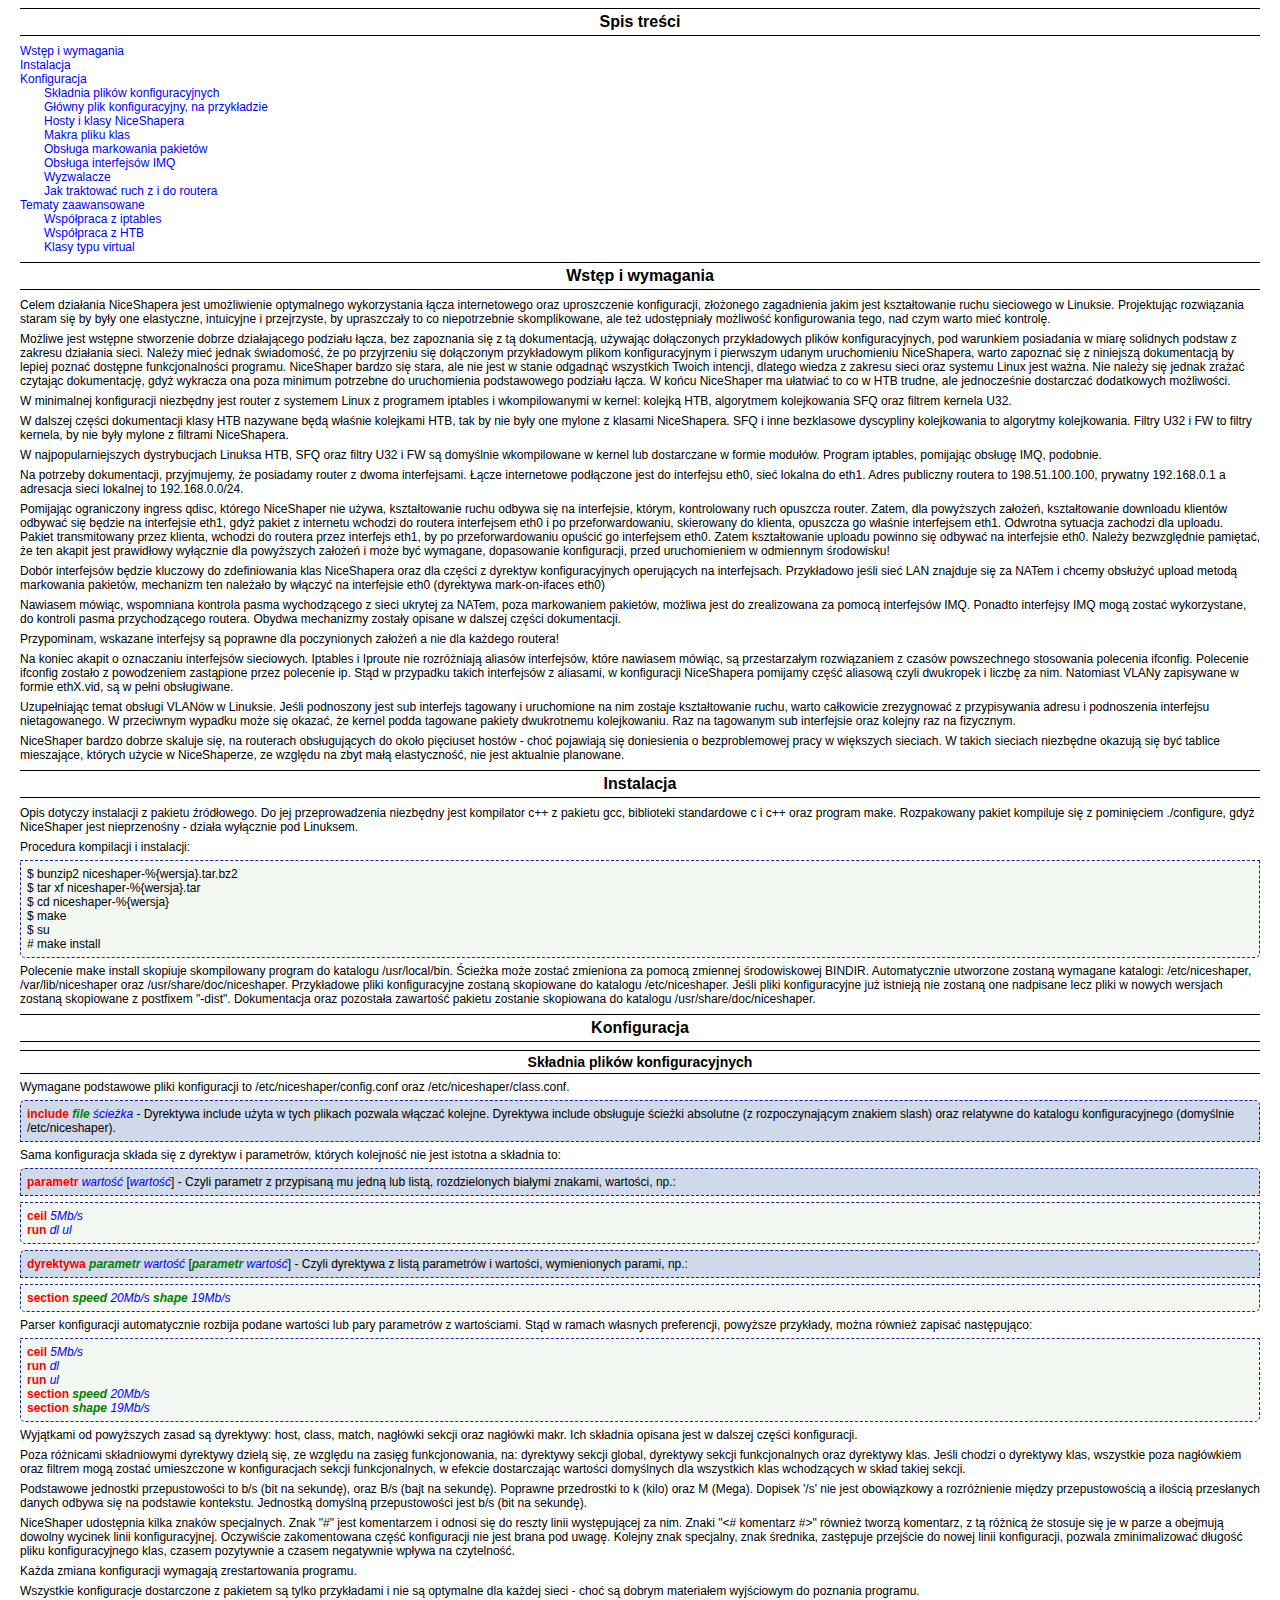
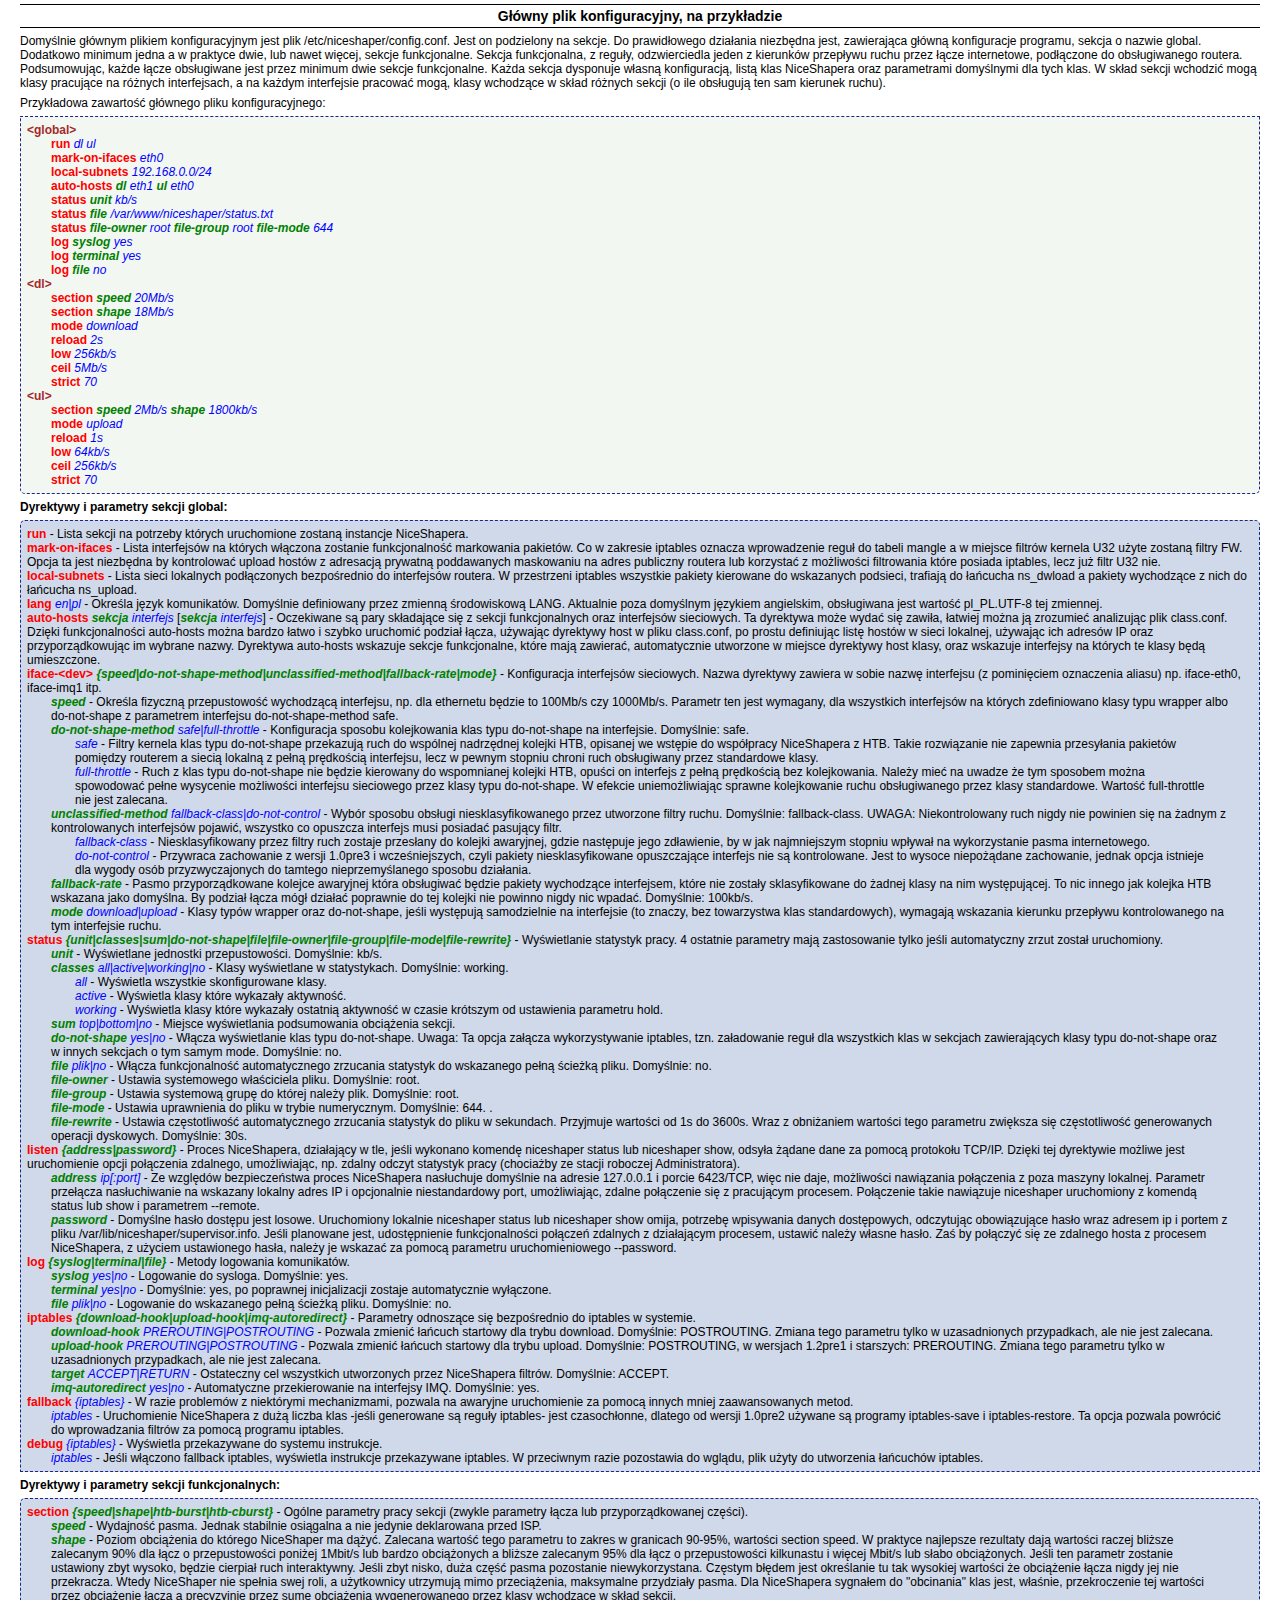
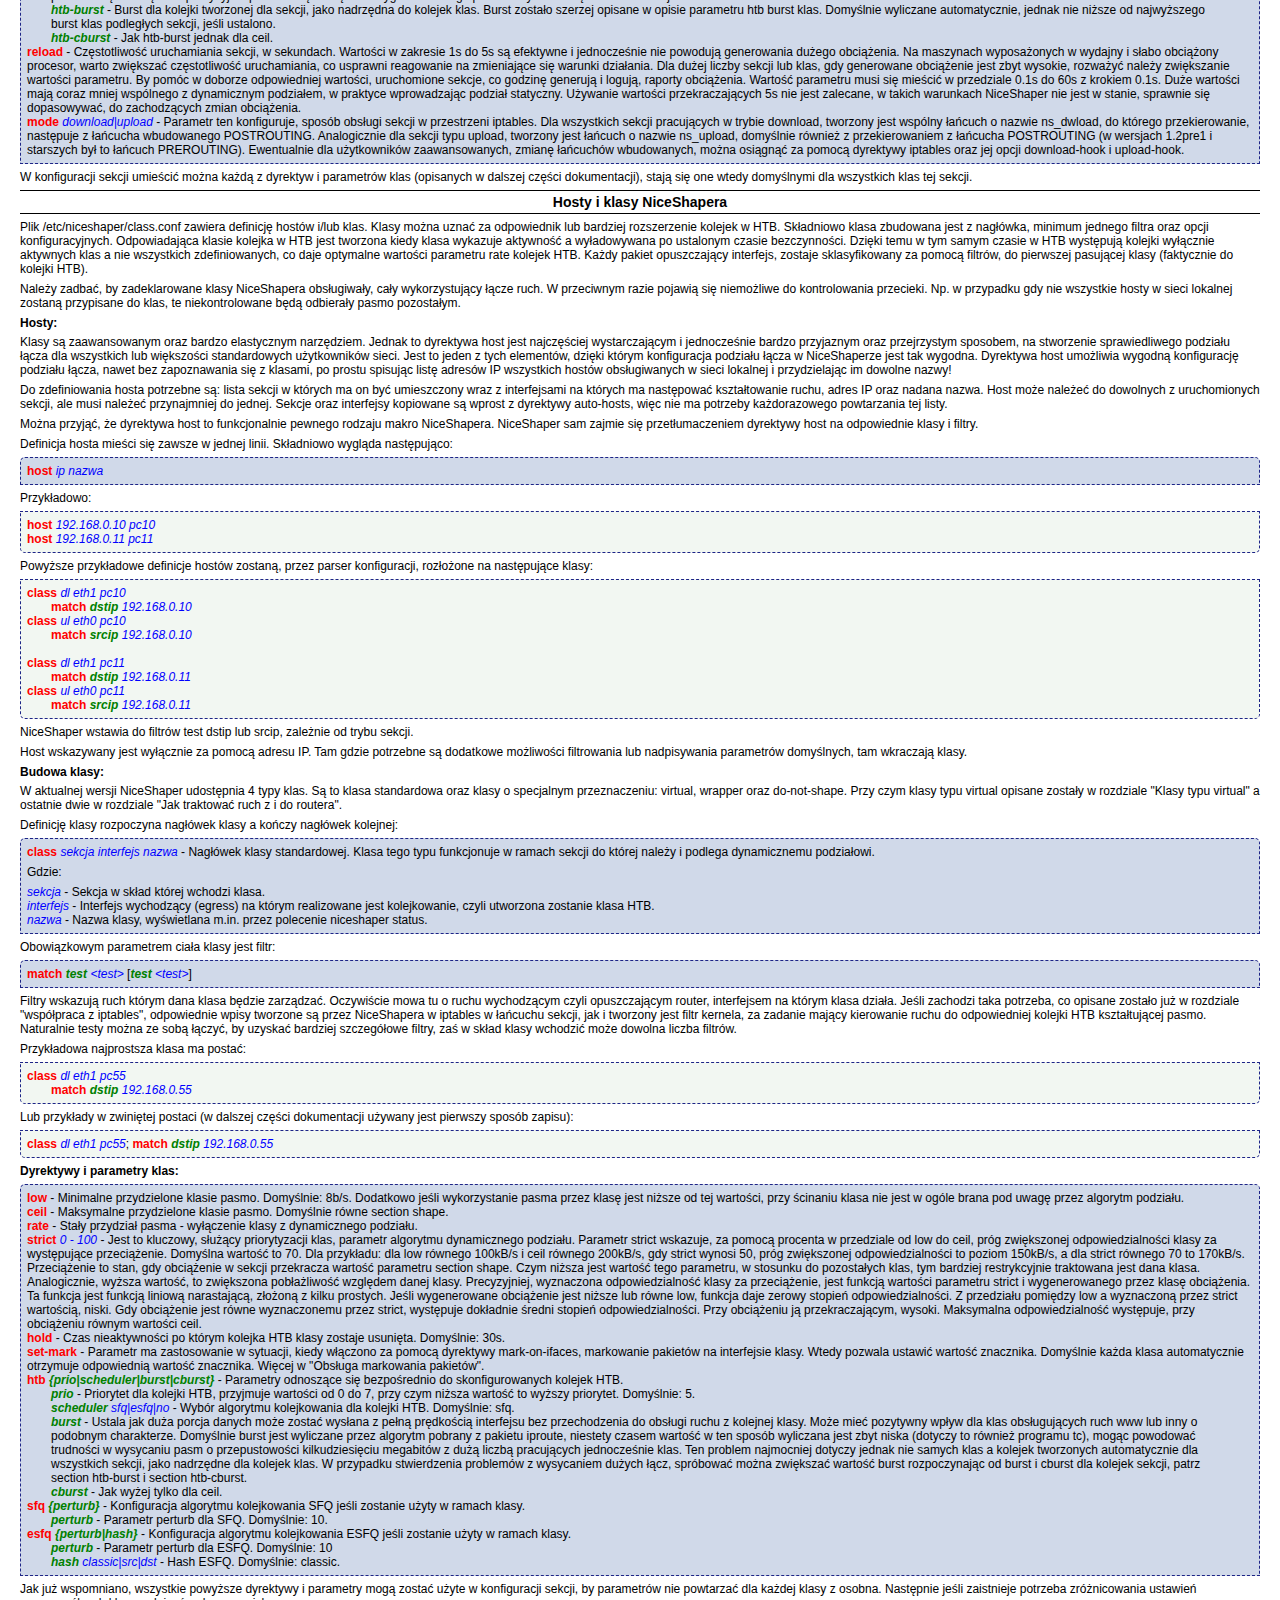
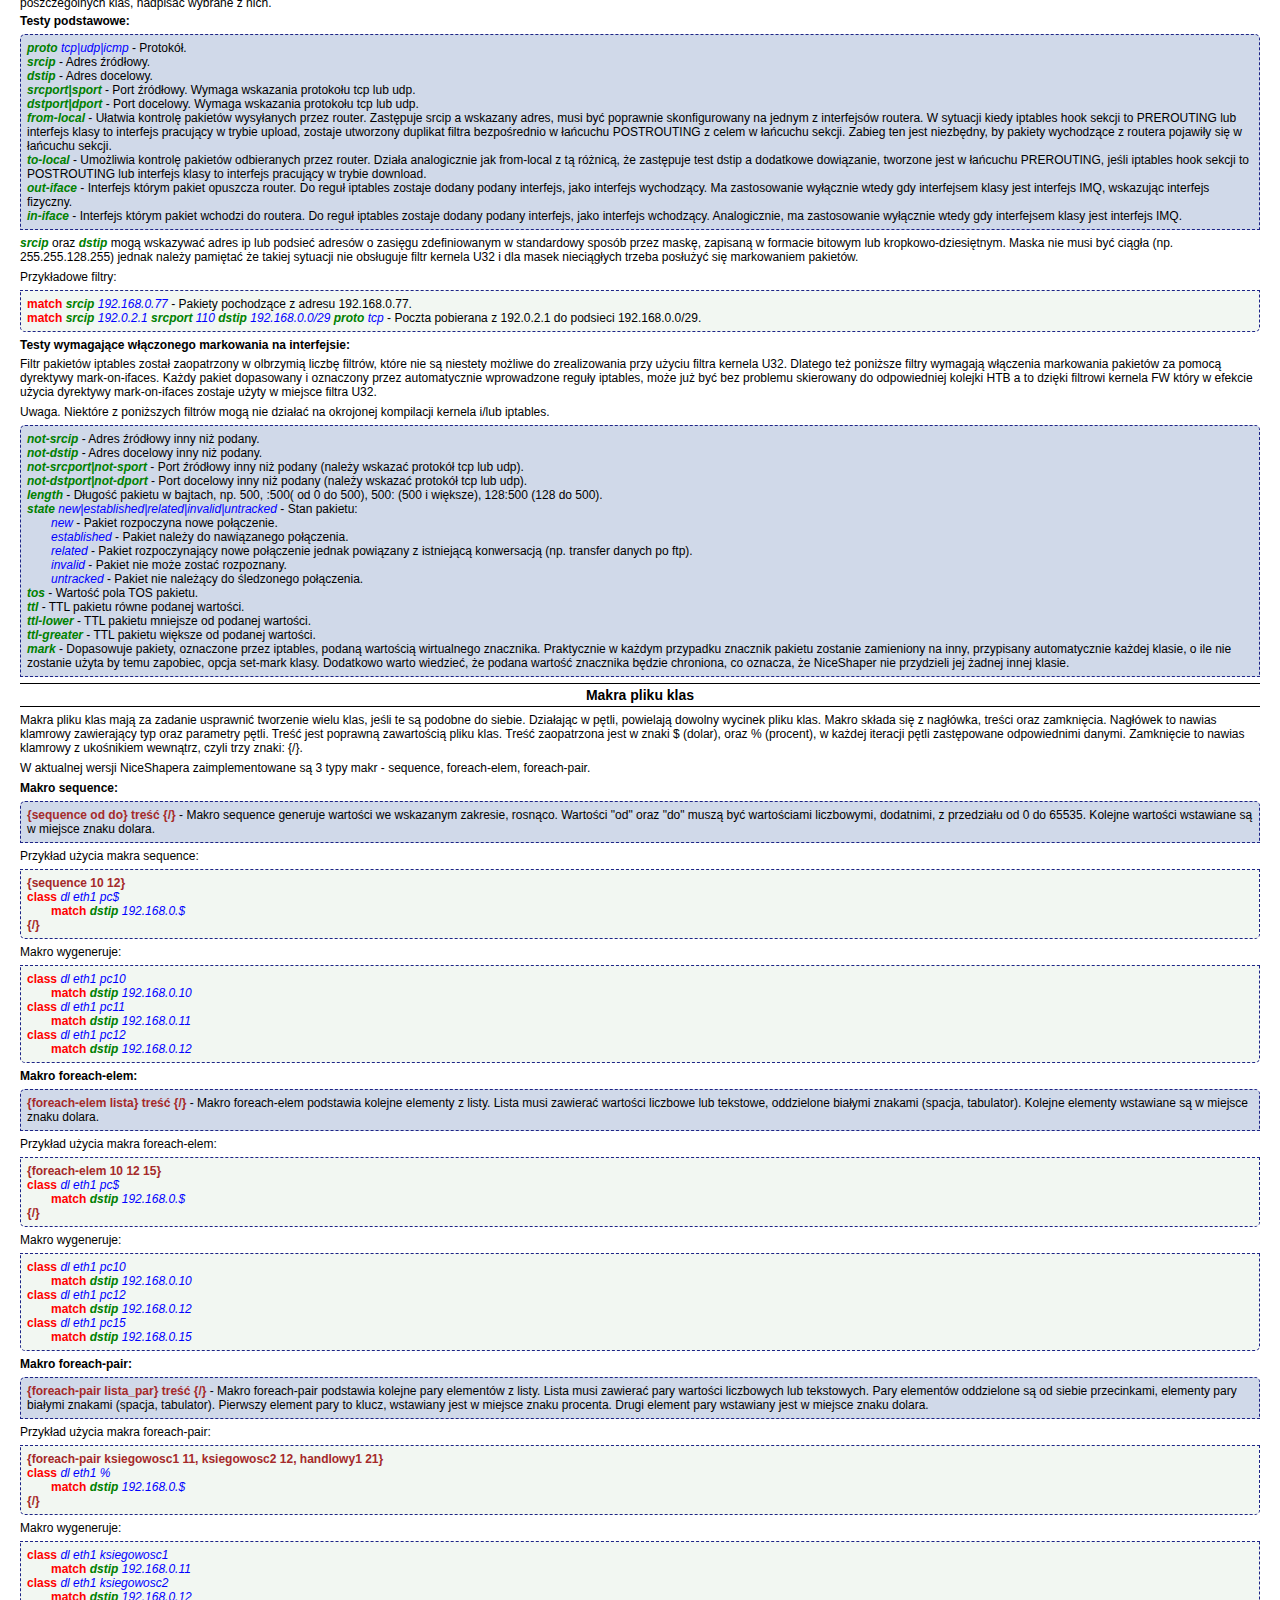
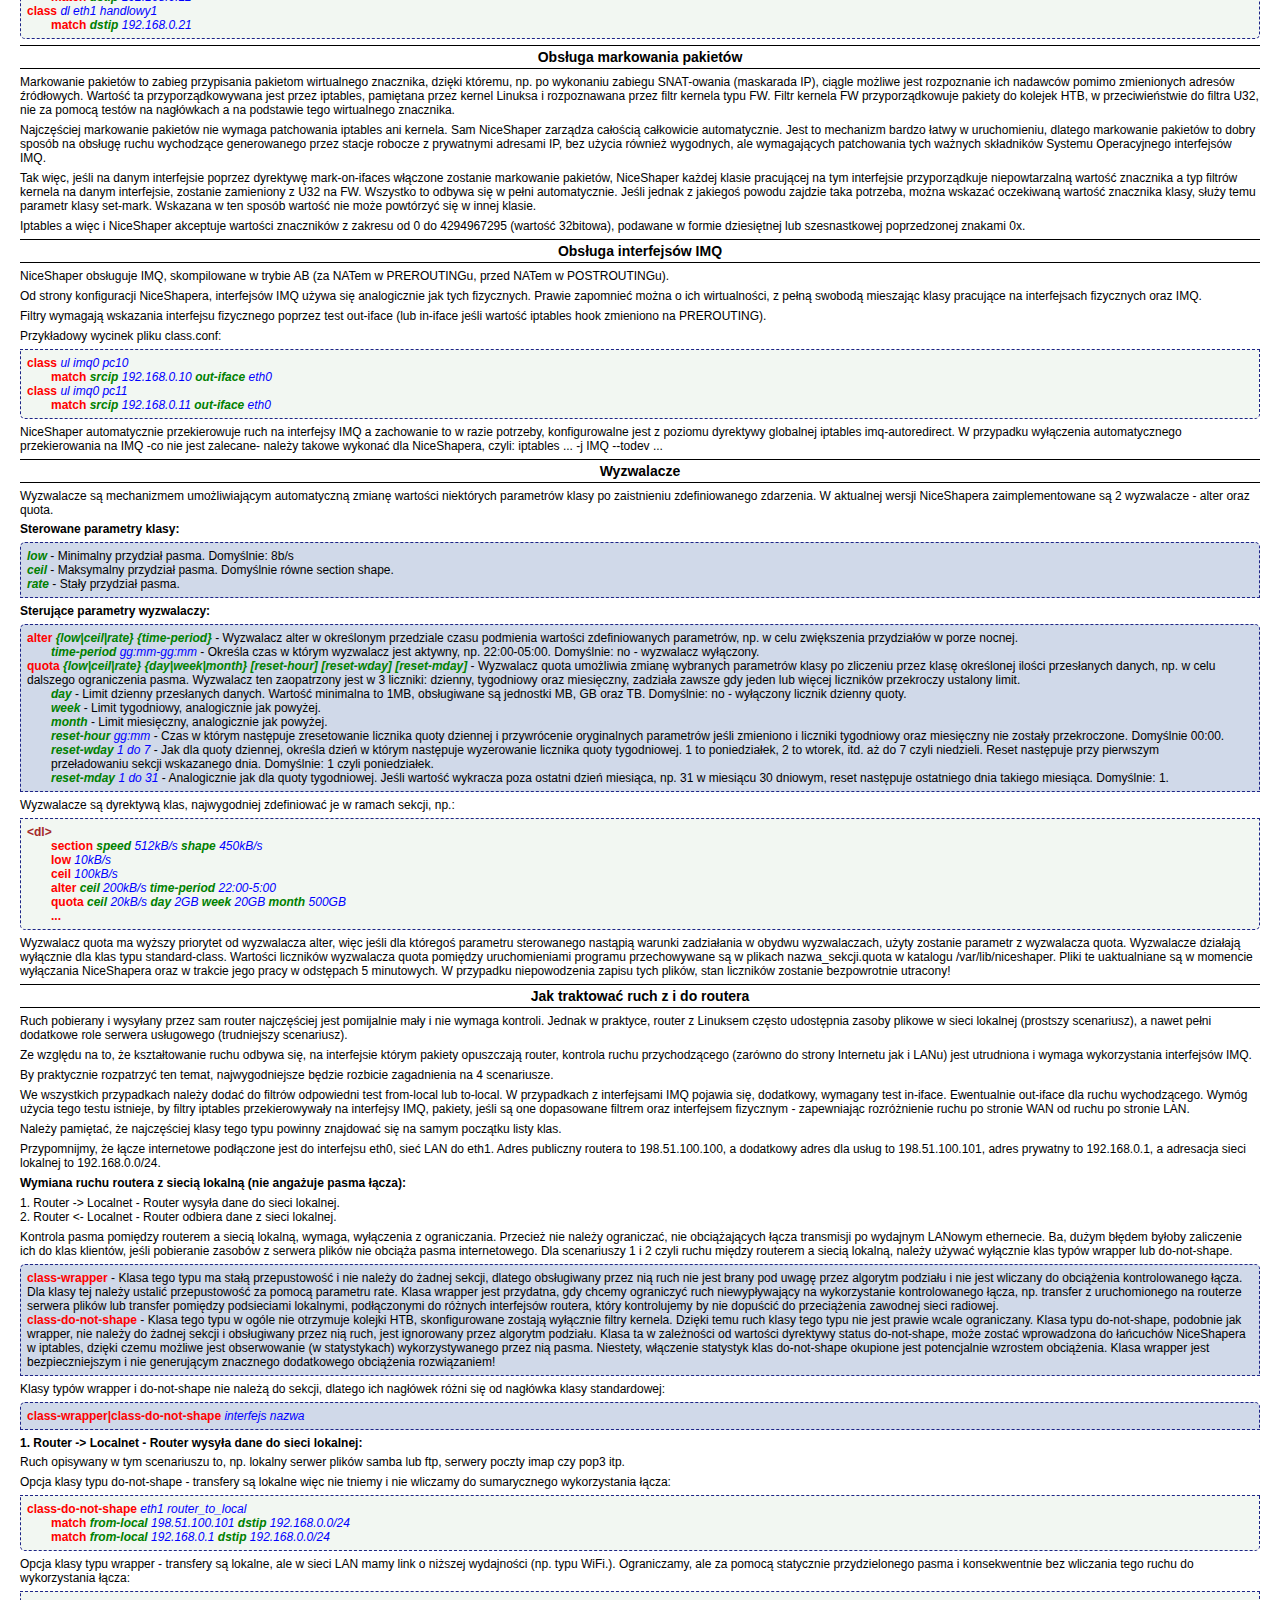
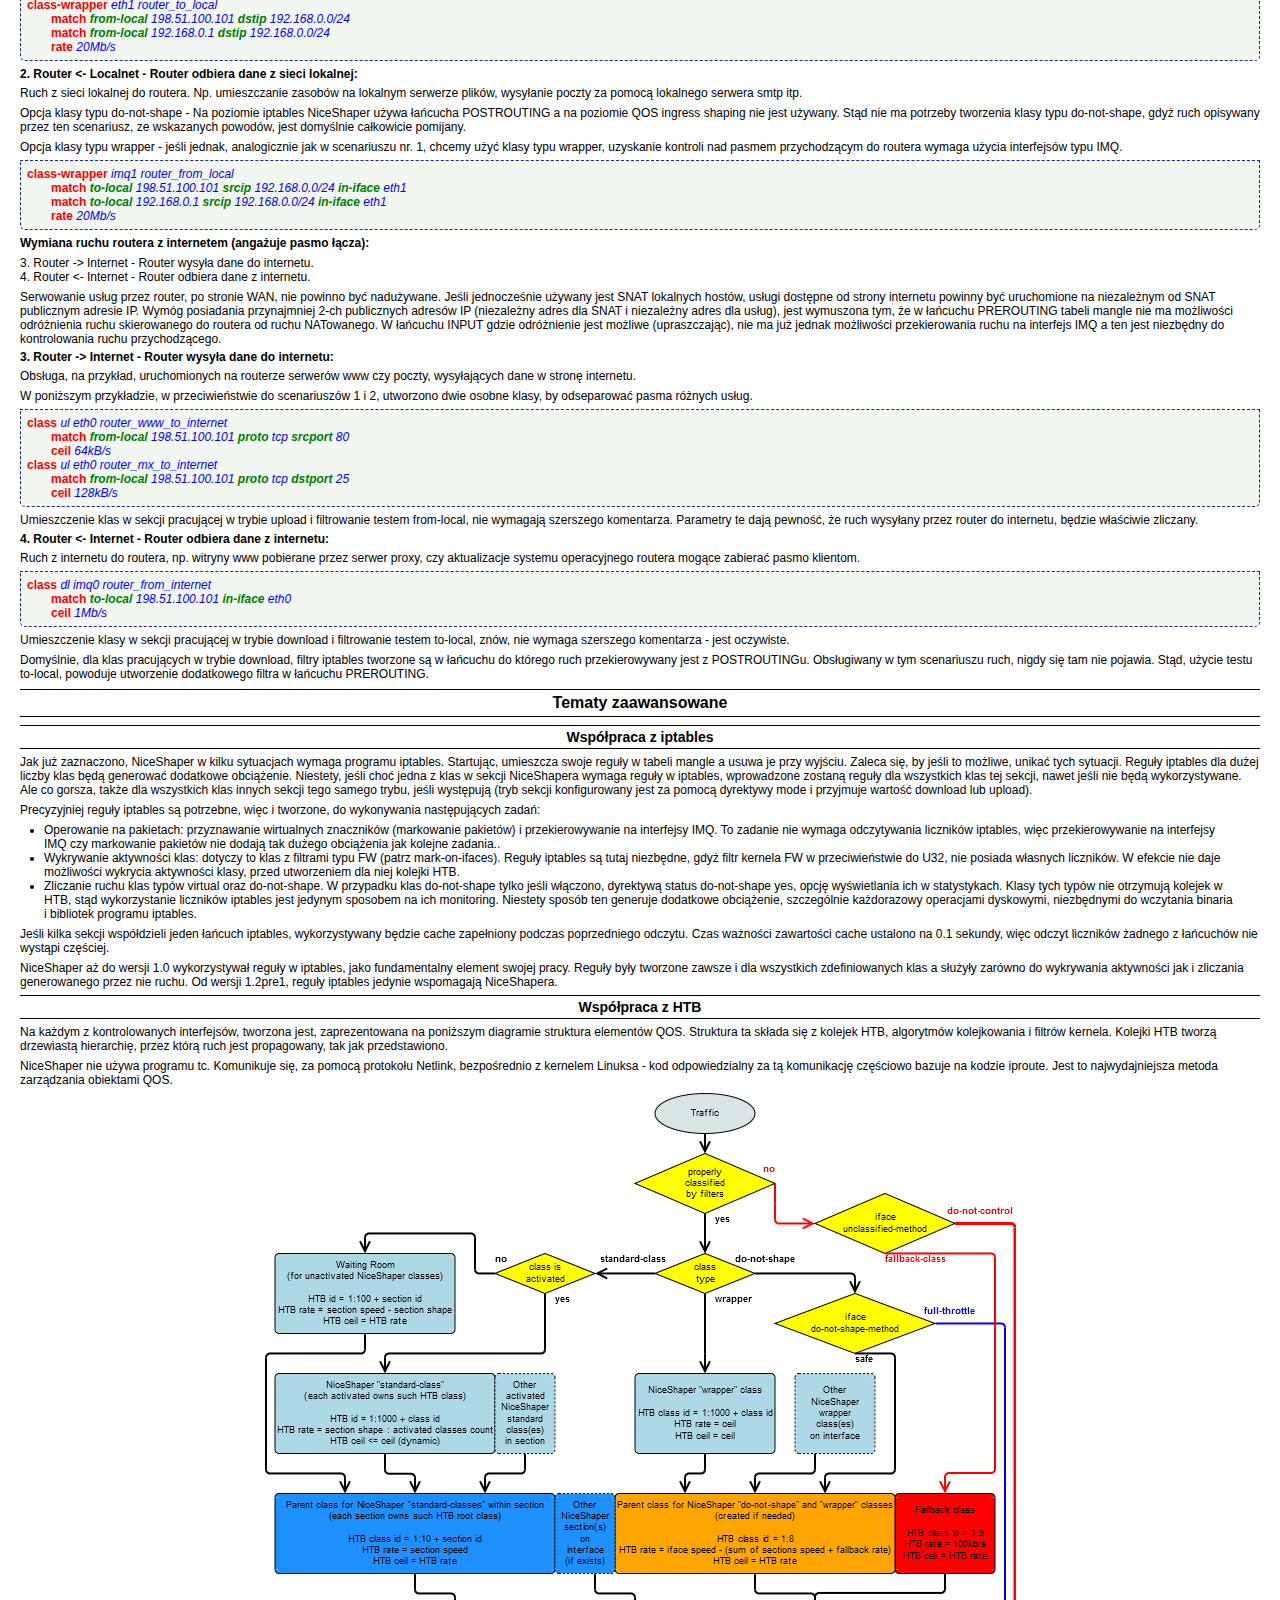
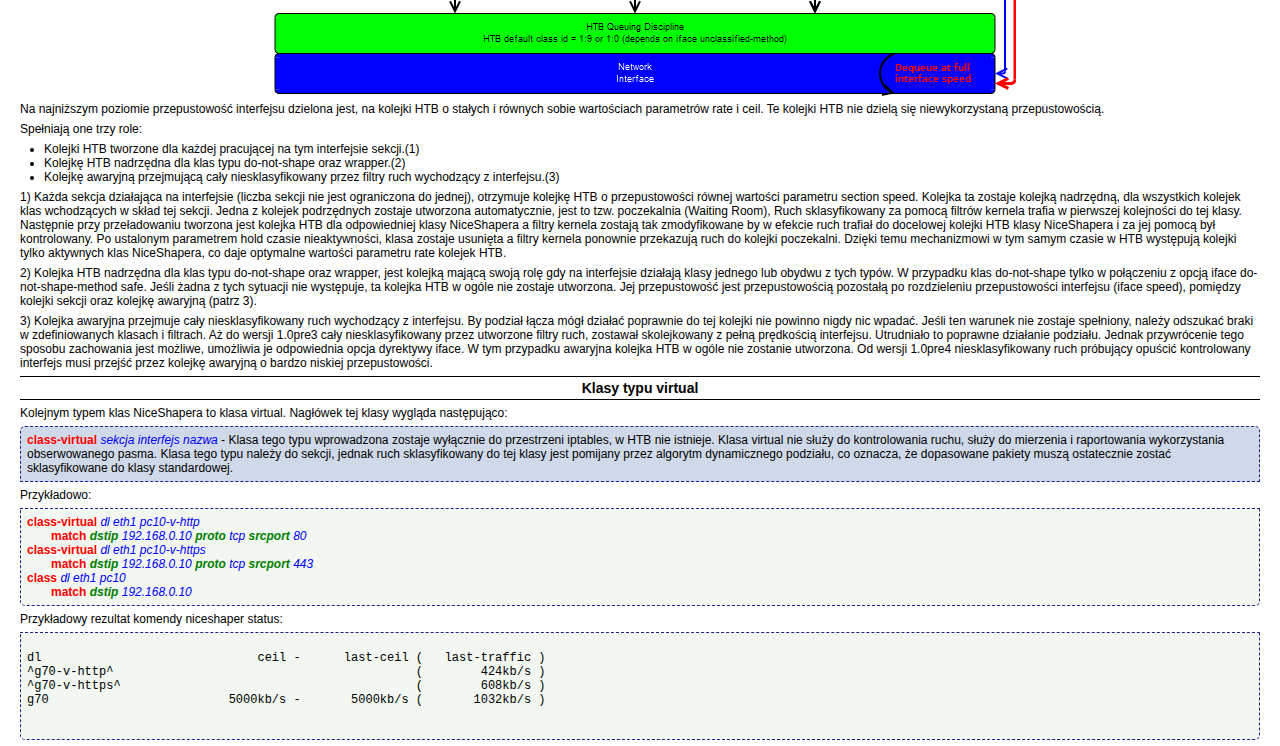
<file: docs/pl/documentation.html>
<!DOCTYPE HTML PUBLIC "-//W3C//DTD HTML 4.01 Transitional//EN">
<html>
<head>
	<title>NiceShaper - Dynamiczny podział łącza</title>
	<meta http-equiv="Content-Language" content="pl">
	<meta HTTP-EQUIV="Content-Type" CONTENT="text/html; charset=utf-8">
	<meta NAME="Author" CONTENT="Mariusz Jedwabny (mariusz@jedwabny.net)">
	<link rel="stylesheet" href="../ns.css" type="text/css">
</head>
<body>

<h1>Spis treści</h1>

<div class="boxPure">
<ul>
	<li><a href="#part100">Wstęp i wymagania</a></li>
	<li><a href="#part200">Instalacja</a></li>
	<li><a href="#part300">Konfiguracja</a></li>
	<li>
	<ul>
		<li><a href="#part302">Składnia plików konfiguracyjnych</a></li>
		<li><a href="#part303">Główny plik konfiguracyjny, na przykładzie</a></li>
		<li><a href="#part304">Hosty i klasy NiceShapera</a></li>
		<li><a href="#part305">Makra pliku klas</a></li>
		<li><a href="#part306">Obsługa markowania pakietów</a></li>
		<li><a href="#part307">Obsługa interfejsów IMQ</a></li>
		<li><a href="#part308">Wyzwalacze</a></li>
		<li><a href="#part309">Jak traktować ruch z i do routera</a></li>
	</ul>
	</li>
	<li><a href="#part400">Tematy zaawansowane</a></li>
	<li>
	<ul>
		<li><a href="#part401">Współpraca z iptables</a></li>
		<li><a href="#part402">Współpraca z HTB</a></li>
		<li><a href="#part403">Klasy typu virtual</a></li>
	</ul>
	</li>
</li>
</ul>
</div>

<h1 id="part100">Wstęp i wymagania</h1>

Celem działania NiceShapera jest umożliwienie optymalnego wykorzystania łącza internetowego oraz uproszczenie konfiguracji, złożonego zagadnienia jakim jest kształtowanie ruchu sieciowego w Linuksie. Projektując rozwiązania staram się by były one elastyczne, intuicyjne i przejrzyste, by upraszczały to co niepotrzebnie skomplikowane, ale też udostępniały możliwość konfigurowania tego, nad czym warto mieć kontrolę.
<p>
Możliwe jest wstępne stworzenie dobrze działającego podziału łącza, bez zapoznania się z tą dokumentacją, używając dołączonych przykładowych plików konfiguracyjnych, pod warunkiem posiadania w miarę solidnych podstaw z zakresu działania sieci. Należy mieć jednak świadomość, że po przyjrzeniu się dołączonym przykładowym plikom konfiguracyjnym i pierwszym udanym uruchomieniu NiceShapera, warto zapoznać się z niniejszą dokumentacją by lepiej poznać dostępne funkcjonalności programu. NiceShaper bardzo się stara, ale nie jest w stanie odgadnąć wszystkich Twoich intencji, dlatego wiedza z zakresu sieci oraz systemu Linux jest ważna. Nie należy się jednak zrażać czytając dokumentację, gdyż wykracza ona poza minimum potrzebne do uruchomienia podstawowego podziału łącza. W końcu NiceShaper ma ułatwiać to co w HTB trudne, ale jednocześnie dostarczać dodatkowych możliwości.
<p>
W minimalnej konfiguracji niezbędny jest router z systemem Linux z programem iptables i wkompilowanymi w kernel: kolejką HTB, algorytmem kolejkowania SFQ oraz filtrem kernela U32.
<p>
W dalszej części dokumentacji klasy HTB nazywane będą właśnie kolejkami HTB, tak by nie były one mylone z klasami NiceShapera. SFQ i inne bezklasowe dyscypliny kolejkowania to algorytmy kolejkowania. Filtry U32 i FW to filtry kernela, by nie były mylone z filtrami NiceShapera.
<p>
W najpopularniejszych dystrybucjach Linuksa HTB, SFQ oraz filtry U32 i FW są domyślnie wkompilowane w kernel lub dostarczane w formie modułów. Program iptables, pomijając obsługę IMQ, podobnie.
<p>
Na potrzeby dokumentacji, przyjmujemy, że posiadamy router z dwoma interfejsami. Łącze internetowe podłączone jest do interfejsu eth0, sieć lokalna do eth1. Adres publiczny routera to 198.51.100.100, prywatny 192.168.0.1 a adresacja sieci lokalnej to 192.168.0.0/24. 
<p>
Pomijając ograniczony ingress qdisc, którego NiceShaper nie używa, kształtowanie ruchu odbywa się na interfejsie, którym, kontrolowany ruch opuszcza router. Zatem, dla powyższych założeń, kształtowanie downloadu klientów odbywać się będzie na interfejsie eth1, gdyż pakiet z internetu wchodzi do routera interfejsem eth0 i po przeforwardowaniu, skierowany do klienta, opuszcza go właśnie interfejsem eth1. Odwrotna sytuacja zachodzi dla uploadu. Pakiet transmitowany przez klienta, wchodzi do routera przez interfejs eth1, by po przeforwardowaniu opuścić go interfejsem eth0. Zatem kształtowanie uploadu powinno się odbywać na interfejsie eth0. Należy bezwzględnie pamiętać, że ten akapit jest prawidłowy wyłącznie dla powyższych założeń i może być wymagane, dopasowanie konfiguracji, przed uruchomieniem w odmiennym środowisku!
<p>
Dobór interfejsów będzie kluczowy do zdefiniowania klas NiceShapera oraz dla części z dyrektyw konfiguracyjnych operujących na interfejsach. Przykładowo jeśli sieć LAN znajduje się za NATem i chcemy obsłużyć upload metodą markowania pakietów, mechanizm ten należało by włączyć na interfejsie eth0 (dyrektywa mark-on-ifaces eth0)
<p>
Nawiasem mówiąc, wspomniana kontrola pasma wychodzącego z sieci ukrytej za NATem, poza markowaniem pakietów, możliwa jest do zrealizowana za pomocą interfejsów IMQ. Ponadto interfejsy IMQ mogą zostać wykorzystane, do kontroli pasma przychodzącego routera. Obydwa mechanizmy zostały opisane w dalszej części dokumentacji.
<p>
Przypominam, wskazane interfejsy są poprawne dla poczynionych założeń a nie dla każdego routera!
<p>
Na koniec akapit o oznaczaniu interfejsów sieciowych. Iptables i Iproute nie rozróżniają aliasów interfejsów, które nawiasem mówiąc, są przestarzałym rozwiązaniem z czasów powszechnego stosowania polecenia ifconfig. Polecenie ifconfig zostało z powodzeniem zastąpione przez polecenie ip. Stąd w przypadku takich interfejsów z aliasami, w konfiguracji NiceShapera pomijamy część aliasową czyli dwukropek i liczbę za nim. Natomiast VLANy zapisywane w formie ethX.vid, są w pełni obsługiwane.
<p>
Uzupełniając temat obsługi VLANów w Linuksie. Jeśli podnoszony jest sub interfejs tagowany i uruchomione na nim zostaje kształtowanie ruchu, warto całkowicie zrezygnować z przypisywania adresu i podnoszenia interfejsu nietagowanego. W przeciwnym wypadku może się okazać, że kernel podda tagowane pakiety dwukrotnemu kolejkowaniu. Raz na tagowanym sub interfejsie oraz kolejny raz na fizycznym.
<p>
NiceShaper bardzo dobrze skaluje się, na routerach obsługujących do około pięciuset hostów - choć pojawiają się doniesienia o bezproblemowej pracy w większych sieciach. W takich sieciach niezbędne okazują się być tablice mieszające, których użycie w NiceShaperze, ze względu na zbyt małą elastyczność, nie jest aktualnie planowane. 

<h1 id="part200">Instalacja</h1>

Opis dotyczy instalacji z pakietu źródłowego. Do jej przeprowadzenia niezbędny jest kompilator c++ z pakietu gcc, biblioteki standardowe c i c++ oraz program make. Rozpakowany pakiet kompiluje się z pominięciem ./configure, gdyż NiceShaper jest nieprzenośny - działa wyłącznie pod Linuksem.
<p>
Procedura kompilacji i instalacji:

<div class="boxExample">
$ bunzip2 niceshaper-%{wersja}.tar.bz2<br>
$ tar xf niceshaper-%{wersja}.tar<br>
$ cd niceshaper-%{wersja}<br>
$ make<br>
$ su<br>
# make install
</div>

Polecenie make install skopiuje skompilowany program do katalogu /usr/local/bin. Ścieżka może zostać zmieniona za pomocą zmiennej środowiskowej BINDIR. Automatycznie utworzone zostaną wymagane katalogi: /etc/niceshaper, /var/lib/niceshaper oraz /usr/share/doc/niceshaper. Przykładowe pliki konfiguracyjne zostaną skopiowane do katalogu /etc/niceshaper. Jeśli pliki konfiguracyjne już istnieją nie zostaną one nadpisane lecz pliki w nowych wersjach zostaną skopiowane z postfixem "-dist". Dokumentacja oraz pozostała zawartość pakietu zostanie skopiowana do katalogu /usr/share/doc/niceshaper.

<h1 id="part300">Konfiguracja</h1>

<h2 id="part302">Składnia plików konfiguracyjnych</h2>
	
Wymagane podstawowe pliki konfiguracji to /etc/niceshaper/config.conf oraz /etc/niceshaper/class.conf.

<div class="boxExplain">
	<span class="lm">include</span> <span class="ls">file</span> <span class="lv"><i>ścieżka</i></span> - Dyrektywa include użyta w tych plikach pozwala włączać kolejne. Dyrektywa include obsługuje ścieżki absolutne (z rozpoczynającym znakiem slash) oraz relatywne do katalogu konfiguracyjnego (domyślnie /etc/niceshaper).
</div>

Sama konfiguracja składa się z dyrektyw i parametrów, których kolejność nie jest istotna a składnia to:

<div class="boxExplain">
	<span class="lm">parametr</span> <span class="lv">wartość</span> [<span class="lv">wartość</span>] - Czyli parametr z przypisaną mu jedną lub listą, rozdzielonych białymi znakami, wartości, np.:
</div>

<div class="boxExample">
<ul>
	<li><span class="lm">ceil</span> <span class="lv">5Mb/s</span></li>
	<li><span class="lm">run</span> <span class="lv">dl ul</span></li>
</ul>
</div>

<div class="boxExplain">
	<span class="lm">dyrektywa</span> <span class="ls">parametr</span> <span class="lv">wartość</span> [<span class="ls">parametr</span> <span class="lv">wartość</span>] - Czyli dyrektywa z listą parametrów i wartości, wymienionych parami, np.:
</div>

<div class="boxExample">
	<span class="lm">section</span> <span class="ls">speed</span> <span class="lv">20Mb/s</span> <span class="ls">shape</span> <span class="lv">19Mb/s</span>
</div>

Parser konfiguracji automatycznie rozbija podane wartości lub pary parametrów z wartościami. Stąd w ramach własnych preferencji, powyższe przykłady, można również zapisać następująco:

<div class="boxExample">
<ul>
	<li><span class="lm">ceil</span> <span class="lv">5Mb/s</span></li>
	<li><span class="lm">run</span> <span class="lv">dl</span></li>
	<li><span class="lm">run</span> <span class="lv">ul</span></li>
	<li><span class="lm">section</span> <span class="ls">speed</span> <span class="lv">20Mb/s</span></li>
	<li><span class="lm">section</span> <span class="ls">shape</span> <span class="lv">19Mb/s</span></li>
</ul>
</div>

Wyjątkami od powyższych zasad są dyrektywy: host, class, match, nagłówki sekcji oraz nagłówki makr. Ich składnia opisana jest w dalszej części konfiguracji.
<p>
Poza różnicami składniowymi dyrektywy dzielą się, ze względu na zasięg funkcjonowania, na: dyrektywy sekcji global, dyrektywy sekcji funkcjonalnych oraz dyrektywy klas. Jeśli chodzi o dyrektywy klas, wszystkie poza nagłówkiem oraz filtrem mogą zostać umieszczone w konfiguracjach sekcji funkcjonalnych, w efekcie dostarczając wartości domyślnych dla wszystkich klas wchodzących w skład takiej sekcji.
<p>
Podstawowe jednostki przepustowości to b/s (bit na sekundę), oraz B/s (bajt na sekundę). Poprawne przedrostki to k (kilo) oraz M (Mega). Dopisek '/s' nie jest obowiązkowy a rozróżnienie między przepustowością a ilością przesłanych danych odbywa się na podstawie kontekstu. Jednostką domyślną przepustowości jest b/s (bit na sekundę).
<p>
NiceShaper udostępnia kilka znaków specjalnych. Znak "#" jest komentarzem i odnosi się do reszty linii występującej za nim. Znaki "&lt;# komentarz #&gt;" również tworzą komentarz, z tą różnicą że stosuje się je w parze a obejmują dowolny wycinek linii konfiguracyjnej. Oczywiście zakomentowana część konfiguracji nie jest brana pod uwagę. Kolejny znak specjalny, znak średnika, zastępuje przejście do nowej linii konfiguracji, pozwala zminimalizować długość pliku konfiguracyjnego klas, czasem pozytywnie a czasem negatywnie wpływa na czytelność.
<p>
Każda zmiana konfiguracji wymagają zrestartowania programu.
<p>
Wszystkie konfiguracje dostarczone z pakietem są tylko przykładami i nie są optymalne dla każdej sieci - choć są dobrym materiałem wyjściowym do poznania programu.

<h2 id="part303">Główny plik konfiguracyjny, na przykładzie</h2>

Domyślnie głównym plikiem konfiguracyjnym jest plik /etc/niceshaper/config.conf. Jest on podzielony na sekcje. Do prawidłowego działania niezbędna jest, zawierająca główną konfiguracje programu, sekcja o nazwie global. Dodatkowo minimum jedna a w praktyce dwie, lub nawet więcej, sekcje funkcjonalne. Sekcja funkcjonalna, z reguły, odzwierciedla jeden z kierunków przepływu ruchu przez łącze internetowe, podłączone do obsługiwanego routera. Podsumowując, każde łącze obsługiwane jest przez minimum dwie sekcje funkcjonalne. Każda sekcja dysponuje własną konfiguracją, listą klas NiceShapera oraz parametrami domyślnymi dla tych klas. W skład sekcji wchodzić mogą klasy pracujące na różnych interfejsach, a na każdym interfejsie pracować mogą, klasy wchodzące w skład różnych sekcji (o ile obsługują ten sam kierunek ruchu).
<p>
Przykładowa zawartość głównego pliku konfiguracyjnego:

<div class="boxExample">
<ul>
	<li><span class="lg">&lt;global&gt;</span></li>
	<li>
	<ul>
		<li><span class="lm">run</span> <span class="lv">dl ul</span></li>
		<li><span class="lm">mark-on-ifaces</span> <span class="lv">eth0</span></li>
		<li><span class="lm">local-subnets</span> <span class="lv">192.168.0.0/24</span></li>
		<li><span class="lm">auto-hosts</span> <span class="ls">dl</span> <span class="lv">eth1</span> <span class="ls">ul</span> <span class="lv">eth0</span></li>
		<li><span class="lm">status</span> <span class="ls">unit</span> <span class="lv">kb/s</span></li>
		<li><span class="lm">status</span> <span class="ls">file</span> <span class="lv">/var/www/niceshaper/status.txt</span></li>
		<li><span class="lm">status</span> <span class="ls">file-owner</span> <span class="lv">root</span> <span class="ls">file-group</span> <span class="lv">root</span> <span class="ls">file-mode</span> <span class="lv">644</span></li>
		<li><span class="lm">log</span> <span class="ls">syslog</span> <span class="lv">yes</span></li>
		<li><span class="lm">log</span> <span class="ls">terminal</span> <span class="lv">yes</span></li>
		<li><span class="lm">log</span> <span class="ls">file</span> <span class="lv">no</span></li>
	</ul>
	</li>
</ul>

<ul>
	<li><span class="lg">&lt;dl&gt;</span></li>
	<li>
	<ul>
		<li><span class="lm">section</span> <span class="ls">speed</span> <span class="lv">20Mb/s</span></li>
		<li><span class="lm">section</span> <span class="ls">shape</span> <span class="lv">18Mb/s</span></li>
		<li><span class="lm">mode</span> <span class="lv">download</span></li>
		<li><span class="lm">reload</span> <span class="lv">2s</span></li>
		<li><span class="lm">low</span> <span class="lv">256kb/s</span></li>
		<li><span class="lm">ceil</span> <span class="lv">5Mb/s</span></li>
		<li><span class="lm">strict</span> <span class="lv">70</span></li>
	</ul>
	</li>
</ul>

<ul>
	<li><span class="lg">&lt;ul&gt;</span></li>
	<li>
	<ul>
		<li><span class="lm">section</span> <span class="ls">speed</span> <span class="lv">2Mb/s</span> <span class="ls">shape</span> <span class="lv">1800kb/s</span></li>
		<li><span class="lm">mode</span> <span class="lv">upload</span></li>
		<li><span class="lm">reload</span> <span class="lv">1s</span></li>
		<li><span class="lm">low</span> <span class="lv">64kb/s</span></li>
		<li><span class="lm">ceil</span> <span class="lv">256kb/s</span></li>
		<li><span class="lm">strict</span> <span class="lv">70</span></li>
	</ul>
	</li>
</ul>
</div>

<h3>Dyrektywy i parametry sekcji global:</h3>

<div class="boxExplain">
<ul>
	<li><span class="lm">run</span> - Lista sekcji na potrzeby których uruchomione zostaną instancje NiceShapera.</li>
	<li><span class="lm">mark-on-ifaces</span> - Lista interfejsów na których włączona zostanie funkcjonalność markowania pakietów. Co w zakresie iptables oznacza wprowadzenie reguł do tabeli mangle a w miejsce filtrów kernela U32 użyte zostaną filtry FW. Opcja ta jest niezbędna by kontrolować upload hostów z adresacją prywatną poddawanych maskowaniu na adres publiczny routera lub korzystać z możliwości filtrowania które posiada iptables, lecz już filtr U32 nie.</li>
	<li><span class="lm">local-subnets</span> - Lista sieci lokalnych podłączonych bezpośrednio do interfejsów routera. W przestrzeni iptables wszystkie pakiety kierowane do wskazanych podsieci, trafiają do łańcucha ns_dwload a pakiety wychodzące z nich do łańcucha ns_upload. </li>
	<li><span class="lm">lang</span> <span class="lv">en|pl</span> - Określa język komunikatów. Domyślnie definiowany przez zmienną środowiskową LANG. Aktualnie poza domyślnym językiem angielskim, obsługiwana jest wartość pl_PL.UTF-8 tej zmiennej.</li>
	<li><span class="lm">auto-hosts</span> <span class="ls">sekcja</span> <span class="lv">interfejs</span> [<span class="ls">sekcja</span> <span class="lv">interfejs</span>] - Oczekiwane są pary składające się z sekcji funkcjonalnych oraz interfejsów sieciowych. Ta dyrektywa może wydać się zawiła, łatwiej można ją zrozumieć analizując plik class.conf. Dzięki funkcjonalności auto-hosts można bardzo łatwo i szybko uruchomić podział łącza, używając dyrektywy host w pliku class.conf, po prostu definiując listę hostów w sieci lokalnej, używając ich adresów IP oraz przyporządkowując im wybrane nazwy. Dyrektywa auto-hosts wskazuje sekcje funkcjonalne, które mają zawierać, automatycznie utworzone w miejsce dyrektywy host klasy, oraz wskazuje interfejsy na których te klasy będą umieszczone.</li>
	<li><span class="lm">iface-&lt;dev&gt;</span> <span class="ls">{speed|do-not-shape-method|unclassified-method|fallback-rate|mode}</span> - Konfiguracja interfejsów sieciowych. Nazwa dyrektywy zawiera w sobie nazwę interfejsu (z pominięciem oznaczenia aliasu) np. iface-eth0, iface-imq1 itp.</li>
	<li>
	<ul>
		<li><span class="ls">speed</span> - Określa fizyczną przepustowość wychodzącą interfejsu, np. dla ethernetu będzie to 100Mb/s czy 1000Mb/s. Parametr ten jest wymagany, dla wszystkich interfejsów na których zdefiniowano klasy typu wrapper albo do-not-shape z parametrem interfejsu do-not-shape-method safe.</li>
		<li><span class="ls">do-not-shape-method</span> <span class="lv">safe|full-throttle</span> - Konfiguracja sposobu kolejkowania klas typu do-not-shape na interfejsie. Domyślnie: safe.</li>
		<li>
		<ul>
				<li><span class="lv">safe</span> - Filtry kernela klas typu do-not-shape przekazują ruch do wspólnej nadrzędnej kolejki HTB, opisanej we wstępie do współpracy NiceShapera z HTB. Takie rozwiązanie nie zapewnia przesyłania pakietów pomiędzy routerem a siecią lokalną z pełną prędkością interfejsu, lecz w pewnym stopniu chroni ruch obsługiwany przez standardowe klasy.</li>
				<li><span class="lv">full-throttle</span> - Ruch z klas typu do-not-shape nie będzie kierowany do wspomnianej kolejki HTB, opuści on interfejs z pełną prędkością bez kolejkowania. Należy mieć na uwadze że tym sposobem można spowodować pełne wysycenie możliwości interfejsu sieciowego przez klasy typu do-not-shape. W efekcie uniemożliwiając sprawne kolejkowanie ruchu obsługiwanego przez klasy standardowe. Wartość full-throttle nie jest zalecana.</li>
		</ul>
		</li>
		<li><span class="ls">unclassified-method</span> <span class="lv">fallback-class|do-not-control</span> - Wybór sposobu obsługi niesklasyfikowanego przez utworzone filtry ruchu. Domyślnie: fallback-class. UWAGA: Niekontrolowany ruch nigdy nie powinien się na żadnym z kontrolowanych interfejsów pojawić, wszystko co opuszcza interfejs musi posiadać pasujący filtr.</li>
		<li>
		<ul>
				<li><span class="lv">fallback-class</span> - Niesklasyfikowany przez filtry ruch zostaje przesłany do kolejki awaryjnej, gdzie następuje jego zdławienie, by w jak najmniejszym stopniu wpływał na wykorzystanie pasma internetowego.</li>
				<li><span class="lv">do-not-control</span> - Przywraca zachowanie z wersji 1.0pre3 i wcześniejszych, czyli pakiety niesklasyfikowane opuszczające interfejs nie są kontrolowane. Jest to wysoce niepożądane zachowanie, jednak opcja istnieje dla wygody osób przyzwyczajonych do tamtego nieprzemyślanego sposobu działania.</li>
		</ul>
		</li>
		<li><span class="ls">fallback-rate</span> - Pasmo przyporządkowane kolejce awaryjnej która obsługiwać będzie pakiety wychodzące interfejsem, które nie zostały sklasyfikowane do żadnej klasy na nim występującej. To nic innego jak kolejka HTB wskazana jako domyślna. By podział łącza mógł działać poprawnie do tej kolejki nie powinno nigdy nic wpadać. Domyślnie: 100kb/s.</li>
		<li><span class="ls">mode</span> <span class="lv">download|upload</span> - Klasy typów wrapper oraz do-not-shape, jeśli występują samodzielnie na interfejsie (to znaczy, bez towarzystwa klas standardowych), wymagają wskazania kierunku przepływu kontrolowanego na tym interfejsie ruchu.</li>
	</ul>
	</li>
	<li><span class="lm">status</span> <span class="ls">{unit|classes|sum|do-not-shape|file|file-owner|file-group|file-mode|file-rewrite}</span> - Wyświetlanie statystyk pracy. 4 ostatnie parametry mają zastosowanie tylko jeśli automatyczny zrzut został uruchomiony.</li>
	<li>
	<ul>
		<li><span class="ls">unit</span> - Wyświetlane jednostki przepustowości. Domyślnie: kb/s.</li>
		<li><span class="ls">classes</span> <span class="lv">all|active|working|no</span> - Klasy wyświetlane w statystykach. Domyślnie: working.</li>
		<li>
		<ul>
		<li><span class="lv">all</span> - Wyświetla wszystkie skonfigurowane klasy.</li>
			<li><span class="lv">active</span> - Wyświetla klasy które wykazały aktywność.</li>
			<li><span class="lv">working</span> - Wyświetla klasy które wykazały ostatnią aktywność w czasie krótszym od ustawienia parametru hold.</li>
		</ul>
		</li>
		<li><span class="ls">sum</span> <span class="lv">top|bottom|no</span> - Miejsce wyświetlania podsumowania obciążenia sekcji.</li>
		<li><span class="ls">do-not-shape</span> <span class="lv">yes|no</span> - Włącza wyświetlanie klas typu do-not-shape. Uwaga: Ta opcja załącza wykorzystywanie iptables, tzn. załadowanie reguł dla wszystkich klas w sekcjach zawierających klasy typu do-not-shape oraz w innych sekcjach o tym samym mode. Domyślnie: no.</li>
		<li><span class="ls">file</span> <span class="lv">plik|no</span> - Włącza funkcjonalność automatycznego zrzucania statystyk do wskazanego pełną ścieżką pliku. Domyślnie: no.</li>
		<li><span class="ls">file-owner</span> - Ustawia systemowego właściciela pliku. Domyślnie: root.</li>
		<li><span class="ls">file-group</span> - Ustawia systemową grupę do której należy plik. Domyślnie: root.</li>
		<li><span class="ls">file-mode</span> - Ustawia uprawnienia do pliku w trybie numerycznym. Domyślnie: 644. .</li>
		<li><span class="ls">file-rewrite</span> - Ustawia częstotliwość automatycznego zrzucania statystyk do pliku w sekundach. Przyjmuje wartości od 1s do 3600s. Wraz z obniżaniem wartości tego parametru zwiększa się częstotliwość generowanych operacji dyskowych. Domyślnie: 30s.</li>
	</ul>
	</li>
	<li><span class="lm">listen</span> <span class="ls">{address|password}</span> - Proces NiceShapera, działający w tle, jeśli wykonano komendę niceshaper status lub niceshaper show, odsyła żądane dane za pomocą protokołu TCP/IP. Dzięki tej dyrektywie możliwe jest uruchomienie opcji połączenia zdalnego, umożliwiając, np. zdalny odczyt statystyk pracy (chociażby ze stacji roboczej Administratora).</li>
	<li>
	<ul>
		<li><span class="ls">address</span> <span class="lv">ip[:port]</span> - Ze względów bezpieczeństwa proces NiceShapera nasłuchuje domyślnie na adresie 127.0.0.1 i porcie 6423/TCP, więc nie daje, możliwości nawiązania połączenia z poza maszyny lokalnej. Parametr przełącza nasłuchiwanie na wskazany lokalny adres IP i opcjonalnie niestandardowy port, umożliwiając, zdalne połączenie się z pracującym procesem. Połączenie takie nawiązuje niceshaper uruchomiony z komendą status lub show i parametrem --remote.</li>
		<li><span class="ls">password</span> - Domyślne hasło dostępu jest losowe. Uruchomiony lokalnie niceshaper status lub niceshaper show omija, potrzebę wpisywania danych dostępowych, odczytując obowiązujące hasło wraz adresem ip i portem z pliku /var/lib/niceshaper/supervisor.info. Jeśli planowane jest, udostępnienie funkcjonalności połączeń zdalnych z działającym procesem, ustawić należy własne hasło. Zaś by połączyć się ze zdalnego hosta z procesem NiceShapera, z użyciem ustawionego hasła, należy je wskazać za pomocą parametru uruchomieniowego --password.</li>
	</ul>
	</li>
	<li><span class="lm">log</span> <span class="ls">{syslog|terminal|file}</span> - Metody logowania komunikatów.</li>
	<li>
	<ul>
		<li><span class="ls">syslog</span> <span class="lv">yes|no</span> - Logowanie do sysloga. Domyślnie: yes.</li>
		<li><span class="ls">terminal</span> <span class="lv">yes|no</span> - Domyślnie: yes, po poprawnej inicjalizacji zostaje automatycznie wyłączone.</li>
		<li><span class="ls">file</span> <span class="lv">plik|no</span> - Logowanie do wskazanego pełną ścieżką pliku. Domyślnie: no.</li>
	</ul>
	</li>
	<li><span class="lm">iptables</span> <span class="ls">{download-hook|upload-hook|imq-autoredirect}</span> - Parametry odnoszące się bezpośrednio do iptables w systemie.</li>
	<li>
	<ul>
		<li><span class="ls">download-hook</span> <span class="lv">PREROUTING|POSTROUTING</span> - Pozwala zmienić łańcuch startowy dla trybu download. Domyślnie: POSTROUTING. Zmiana tego parametru tylko w uzasadnionych przypadkach, ale nie jest zalecana.</li>
		<li><span class="ls">upload-hook</span> <span class="lv">PREROUTING|POSTROUTING</span> - Pozwala zmienić łańcuch startowy dla trybu upload. Domyślnie: POSTROUTING, w wersjach 1.2pre1 i starszych: PREROUTING. Zmiana tego parametru tylko w uzasadnionych przypadkach, ale nie jest zalecana.</li>
		<li><span class="ls">target</span> <span class="lv">ACCEPT|RETURN</span> - Ostateczny cel wszystkich utworzonych przez NiceShapera filtrów. Domyślnie: ACCEPT.</li>
		<li><span class="ls">imq-autoredirect</span> <span class="lv">yes|no</span> - Automatyczne przekierowanie na interfejsy IMQ. Domyślnie: yes.</li>
	</ul>
	</li>
	<li><span class="lm">fallback</span> <span class="lv">{iptables}</span> - W razie problemów z niektórymi mechanizmami, pozwala na awaryjne uruchomienie za pomocą innych mniej zaawansowanych metod.</li>
	<li>
	<ul>
		<li><span class="lv">iptables</span> - Uruchomienie NiceShapera z dużą liczba klas -jeśli generowane są reguły iptables- jest czasochłonne, dlatego od wersji 1.0pre2 używane są programy iptables-save i iptables-restore. Ta opcja pozwala powrócić do wprowadzania filtrów za pomocą programu iptables.</li>
	</ul>
	</li>
	<li><span class="lm">debug</span> <span class="lv">{iptables}</span> - Wyświetla przekazywane do systemu instrukcje.</li>
	<li>
	<ul>
		<li><span class="lv">iptables</span> - Jeśli włączono fallback iptables, wyświetla instrukcje przekazywane iptables. W przeciwnym razie pozostawia do wglądu, plik użyty do utworzenia łańcuchów iptables.</li>
	</ul>
	</li>
</ul>
</div>	  

<h3>Dyrektywy i parametry sekcji funkcjonalnych:</h3>

<div class="boxExplain">
<ul>
	<li><span class="lm">section</span> <span class="ls">{speed|shape|htb-burst|htb-cburst}</span> - Ogólne parametry pracy sekcji (zwykle parametry łącza lub przyporządkowanej części).</li>
	<li>
	<ul>
		<li><span class="ls">speed</span> - Wydajność pasma. Jednak stabilnie osiągalna a nie jedynie deklarowana przed ISP.</li>
		<li><span class="ls">shape</span> - Poziom obciążenia do którego NiceShaper ma dążyć. Zalecana wartość tego parametru to zakres w granicach 90-95%, wartości section speed. W praktyce najlepsze rezultaty dają wartości raczej bliższe zalecanym 90% dla łącz o przepustowości poniżej 1Mbit/s lub bardzo obciążonych a bliższe zalecanym 95% dla łącz o przepustowości kilkunastu i więcej Mbit/s lub słabo obciążonych. Jeśli ten parametr zostanie ustawiony zbyt wysoko, będzie cierpiał ruch interaktywny. Jeśli zbyt nisko, duża część pasma pozostanie niewykorzystana. Częstym błędem jest określanie tu tak wysokiej wartości że obciążenie łącza nigdy jej nie przekracza. Wtedy NiceShaper nie spełnia swej roli, a użytkownicy utrzymują mimo przeciążenia, maksymalne przydziały pasma. Dla NiceShapera sygnałem do "obcinania" klas jest, właśnie, przekroczenie tej wartości przez obciążenie łącza a precyzyjnie przez sumę obciążenia wygenerowanego przez klasy wchodzące w skład sekcji.</li>
		<li><span class="ls">htb-burst</span> - Burst dla kolejki tworzonej dla sekcji, jako nadrzędna do kolejek klas. Burst zostało szerzej opisane w opisie parametru htb burst klas. Domyślnie wyliczane automatycznie, jednak nie niższe od najwyższego burst klas podległych sekcji, jeśli ustalono.</li>
		<li><span class="ls">htb-cburst</span> - Jak htb-burst jednak dla ceil.</li>
	</ul>
	</li>
	<li><span class="lm">reload</span> - Częstotliwość uruchamiania sekcji, w sekundach. Wartości w zakresie 1s do 5s są efektywne i jednocześnie nie powodują generowania dużego obciążenia. Na maszynach wyposażonych w wydajny i słabo obciążony procesor, warto zwiększać częstotliwość uruchamiania, co usprawni reagowanie na zmieniające się warunki działania. Dla dużej liczby sekcji lub klas, gdy generowane obciążenie jest zbyt wysokie, rozważyć należy zwiększanie wartości parametru. By pomóc w doborze odpowiedniej wartości, uruchomione sekcje, co godzinę generują i logują, raporty obciążenia. Wartość parametru musi się mieścić w przedziale 0.1s do 60s z krokiem 0.1s. Duże wartości mają coraz mniej wspólnego z dynamicznym podziałem, w praktyce wprowadzając podział statyczny. Używanie wartości przekraczających 5s nie jest zalecane, w takich warunkach NiceShaper nie jest w stanie, sprawnie się dopasowywać, do zachodzących zmian obciążenia.</li>
	<li><span class="lm">mode</span> <span class="lv">download|upload</span> - Parametr ten konfiguruje, sposób obsługi sekcji w przestrzeni iptables. Dla wszystkich sekcji pracujących w trybie download, tworzony jest wspólny łańcuch o nazwie ns_dwload, do którego przekierowanie, następuje z łańcucha wbudowanego POSTROUTING. Analogicznie dla sekcji typu upload, tworzony jest łańcuch o nazwie ns_upload, domyślnie również z przekierowaniem z łańcucha POSTROUTING (w wersjach 1.2pre1 i starszych był to łańcuch PREROUTING). Ewentualnie dla użytkowników zaawansowanych, zmianę łańcuchów wbudowanych, można osiągnąć za pomocą dyrektywy iptables oraz jej opcji download-hook i upload-hook.</li>
</ul>	 
</div>		

W konfiguracji sekcji umieścić można każdą z dyrektyw i parametrów klas (opisanych w dalszej części dokumentacji), stają się one wtedy domyślnymi dla wszystkich klas tej sekcji.

<h2 id="part304">Hosty i klasy NiceShapera</h2>

Plik /etc/niceshaper/class.conf zawiera definicję hostów i/lub klas. Klasy można uznać za odpowiednik lub bardziej rozszerzenie kolejek w HTB. Składniowo klasa zbudowana jest z nagłówka, minimum jednego filtra oraz opcji konfiguracyjnych. Odpowiadająca klasie kolejka w HTB jest tworzona kiedy klasa wykazuje aktywność a wyładowywana po ustalonym czasie bezczynności. Dzięki temu w tym samym czasie w HTB występują kolejki wyłącznie aktywnych klas a nie wszystkich zdefiniowanych, co daje optymalne wartości parametru rate kolejek HTB. Każdy pakiet opuszczający interfejs, zostaje sklasyfikowany za pomocą filtrów, do pierwszej pasującej klasy (faktycznie do kolejki HTB).
<p>
Należy zadbać, by zadeklarowane klasy NiceShapera obsługiwały, cały wykorzystujący łącze ruch. W przeciwnym razie pojawią się niemożliwe do kontrolowania przecieki. Np. w przypadku gdy nie wszystkie hosty w sieci lokalnej zostaną przypisane do klas, te niekontrolowane będą odbierały pasmo pozostałym.

<h3>Hosty:</h3>

Klasy są zaawansowanym oraz bardzo elastycznym narzędziem. Jednak to dyrektywa host jest najczęściej wystarczającym i jednocześnie bardzo przyjaznym oraz przejrzystym sposobem, na stworzenie sprawiedliwego podziału łącza dla wszystkich lub większości standardowych użytkowników sieci. Jest to jeden z tych elementów, dzięki którym konfiguracja podziału łącza w NiceShaperze jest tak wygodna. Dyrektywa host umożliwia wygodną konfigurację podziału łącza, nawet bez zapoznawania się z klasami, po prostu spisując listę adresów IP wszystkich hostów obsługiwanych w sieci lokalnej i przydzielając im dowolne nazwy!
<p>
Do zdefiniowania hosta potrzebne są: lista sekcji w których ma on być umieszczony wraz z interfejsami na których ma następować kształtowanie ruchu, adres IP oraz nadana nazwa. Host może należeć do dowolnych z uruchomionych sekcji, ale musi należeć przynajmniej do jednej. Sekcje oraz interfejsy kopiowane są wprost z dyrektywy auto-hosts, więc nie ma potrzeby każdorazowego powtarzania tej listy.
<p>
Można przyjąć, że dyrektywa host to funkcjonalnie pewnego rodzaju makro NiceShapera. NiceShaper sam zajmie się przetłumaczeniem dyrektywy host na odpowiednie klasy i filtry.
<p>
Definicja hosta mieści się zawsze w jednej linii. Składniowo wygląda następująco:

<div class="boxExplain">
	<span class="lm">host</span> <span class="lv">ip nazwa</span>
</div>

Przykładowo:

<div class="boxExample">
<ul>
	<li><span class="lm">host</span> <span class="lv">192.168.0.10 pc10</span></li>
	<li><span class="lm">host</span> <span class="lv">192.168.0.11 pc11</span></li>
</ul>
</div>

Powyższe przykładowe definicje hostów zostaną, przez parser konfiguracji, rozłożone na następujące klasy:

<div class="boxExample">
<ul>
	<li><span class="lm">class</span> <span class="lv">dl eth1 pc10</span></li>
	<li class="indent"><span class="lm">match</span> <span class="ls">dstip</span> <span class="lv">192.168.0.10</span></li>
	<li><span class="lm">class</span> <span class="lv">ul eth0 pc10</span></li>
	<li class="indent"><span class="lm">match</span> <span class="ls">srcip</span> <span class="lv">192.168.0.10</span></li>
	<li><br></li>
	<li><span class="lm">class</span> <span class="lv">dl eth1 pc11</span></li>
	<li class="indent"><span class="lm">match</span> <span class="ls">dstip</span> <span class="lv">192.168.0.11</span></li>
	<li><span class="lm">class</span> <span class="lv">ul eth0 pc11</span></li>
	<li class="indent"><span class="lm">match</span> <span class="ls">srcip</span> <span class="lv">192.168.0.11</span></li>
</ul>	 
</div>

NiceShaper wstawia do filtrów test dstip lub srcip, zależnie od trybu sekcji.
<p>
Host wskazywany jest wyłącznie za pomocą adresu IP. Tam gdzie potrzebne są dodatkowe możliwości filtrowania lub nadpisywania parametrów domyślnych, tam wkraczają klasy.

<h3>Budowa klasy:</h3>

W aktualnej wersji NiceShaper udostępnia 4 typy klas. Są to klasa standardowa oraz klasy o specjalnym przeznaczeniu: virtual, wrapper oraz do-not-shape. Przy czym klasy typu virtual opisane zostały w rozdziale "Klasy typu virtual" a ostatnie dwie w rozdziale "Jak traktować ruch z i do routera".
<p>
Definicję klasy rozpoczyna nagłówek klasy a kończy nagłówek kolejnej:

<div class="boxExplain">
	<ul>
		<li><span class="lm">class</span> <span class="lv">sekcja interfejs nazwa</span> - Nagłówek klasy standardowej. Klasa tego typu funkcjonuje w ramach sekcji do której należy i podlega dynamicznemu podziałowi.</li>
	</ul>
	<p>

	Gdzie:

	<ul>
		<li><span class="lv">sekcja</span> - Sekcja w skład której wchodzi klasa.</li>
		<li><span class="lv">interfejs</span> - Interfejs wychodzący (egress) na którym realizowane jest kolejkowanie, czyli utworzona zostanie klasa HTB.</li>
		<li><span class="lv">nazwa</span> - Nazwa klasy, wyświetlana m.in. przez polecenie niceshaper status.</li>
	</ul>
</div>
 
Obowiązkowym parametrem ciała klasy jest filtr:

<div class="boxExplain">
	<span class="lm">match</span> <span class="ls">test</span> <span class="lv">&lt;test&gt;</span> [<span class="ls">test</span> <span class="lv">&lt;test&gt;</span>]
</div>

Filtry wskazują ruch którym dana klasa będzie zarządzać. Oczywiście mowa tu o ruchu wychodzącym czyli opuszczającym router, interfejsem na którym klasa działa. Jeśli zachodzi taka potrzeba, co opisane zostało już w rozdziale "współpraca z iptables", odpowiednie wpisy tworzone są przez NiceShapera w iptables w łańcuchu sekcji, jak i tworzony jest filtr kernela, za zadanie mający kierowanie ruchu do odpowiedniej kolejki HTB kształtującej pasmo. Naturalnie testy można ze sobą łączyć, by uzyskać bardziej szczegółowe filtry, zaś w skład klasy wchodzić może dowolna liczba filtrów.
<p>
Przykładowa najprostsza klasa ma postać:

<div class="boxExample">
<ul>
	<li><span class="lm">class</span> <span class="lv">dl eth1 pc55</span><br>
	<li class="indent"><span class="lm">match</span> <span class="ls">dstip</span> <span class="lv">192.168.0.55</span></li>
</ul>	 
</div>

Lub przykłady w zwiniętej postaci (w dalszej części dokumentacji używany jest pierwszy sposób zapisu):

<div class="boxExample">
<ul>
	<li><span class="lm">class</span> <span class="lv">dl eth1 pc55</span>; <span class="lm">match</span> <span class="ls">dstip</span> <span class="lv">192.168.0.55</span></li>
</ul>
</div>

<h3>Dyrektywy i parametry klas:</h3>

<div class="boxExplain">
<ul>
	<li><span class="lm">low</span> - Minimalne przydzielone klasie pasmo. Domyślnie: 8b/s. Dodatkowo jeśli wykorzystanie pasma przez klasę jest niższe od tej wartości, przy ścinaniu klasa nie jest w ogóle brana pod uwagę przez algorytm podziału.</li>
	<li><span class="lm">ceil</span> - Maksymalne przydzielone klasie pasmo. Domyślnie równe section shape.</li>
	<li><span class="lm">rate</span> - Stały przydział pasma - wyłączenie klasy z dynamicznego podziału.</li>
	<li><span class="lm">strict</span> <span class="lv">0 - 100</span> - Jest to kluczowy, służący priorytyzacji klas, parametr algorytmu dynamicznego podziału. Parametr strict wskazuje, za pomocą procenta w przedziale od low do ceil, próg zwiększonej odpowiedzialności klasy za występujące przeciążenie. Domyślna wartość to 70. Dla przykładu: dla low równego 100kB/s i ceil równego 200kB/s, gdy strict wynosi 50, próg zwiększonej odpowiedzialności to poziom 150kB/s, a dla strict równego 70 to 170kB/s. Przeciążenie to stan, gdy obciążenie w sekcji przekracza wartość parametru section shape. Czym niższa jest wartość tego parametru, w stosunku do pozostałych klas, tym bardziej restrykcyjnie traktowana jest dana klasa. Analogicznie, wyższa wartość, to zwiększona pobłażliwość względem danej klasy. Precyzyjniej, wyznaczona odpowiedzialność klasy za przeciążenie, jest funkcją wartości parametru strict i wygenerowanego przez klasę obciążenia. Ta funkcja jest funkcją liniową narastającą, złożoną z kilku prostych. Jeśli wygenerowane obciążenie jest niższe lub równe low, funkcja daje zerowy stopień odpowiedzialności. Z przedziału pomiędzy low a wyznaczoną przez strict wartością, niski. Gdy obciążenie jest równe wyznaczonemu przez strict, występuje dokładnie średni stopień odpowiedzialności. Przy obciążeniu ją przekraczającym, wysoki. Maksymalna odpowiedzialność występuje, przy obciążeniu równym wartości ceil.</li>
	<li><span class="lm">hold</span> - Czas nieaktywności po którym kolejka HTB klasy zostaje usunięta. Domyślnie: 30s.</li>
	<li><span class="lm">set-mark</span> - Parametr ma zastosowanie w sytuacji, kiedy włączono za pomocą dyrektywy mark-on-ifaces, markowanie pakietów na interfejsie klasy. Wtedy pozwala ustawić wartość znacznika. Domyślnie każda klasa automatycznie otrzymuje odpowiednią wartość znacznika. Więcej w "Obsługa markowania pakietów".</li>
	<li><span class="lm">htb</span> <span class="ls">{prio|scheduler|burst|cburst}</span> - Parametry odnoszące się bezpośrednio do skonfigurowanych kolejek HTB.</li>
	<li>
	<ul>
		<li><span class="ls">prio</span> - Priorytet dla kolejki HTB, przyjmuje wartości od 0 do 7, przy czym niższa wartość to wyższy priorytet. Domyślnie: 5.</li>
		<li><span class="ls">scheduler</span> <span class="lv">sfq|esfq|no</span> - Wybór algorytmu kolejkowania dla kolejki HTB. Domyślnie: sfq.</li>
		<li><span class="ls">burst</span> - Ustala jak duża porcja danych może zostać wysłana z pełną prędkością interfejsu bez przechodzenia do obsługi ruchu z kolejnej klasy. Może mieć pozytywny wpływ dla klas obsługujących ruch www lub inny o podobnym charakterze. Domyślnie burst jest wyliczane przez algorytm pobrany z pakietu iproute, niestety czasem wartość w ten sposób wyliczana jest zbyt niska (dotyczy to również programu tc), mogąc powodować trudności w wysycaniu pasm o przepustowości kilkudziesięciu megabitów z dużą liczbą pracujących jednocześnie klas. Ten problem najmocniej dotyczy jednak nie samych klas a kolejek tworzonych automatycznie dla wszystkich sekcji, jako nadrzędne dla kolejek klas. W przypadku stwierdzenia problemów z wysycaniem dużych łącz, spróbować można zwiększać wartość burst rozpoczynając od burst i cburst dla kolejek sekcji, patrz section htb-burst i section htb-cburst.</li>
		<li><span class="ls">cburst</span> - Jak wyżej tylko dla ceil.</li>
	</ul>
	</li>
	<li><span class="lm">sfq</span> <span class="ls">{perturb}</span> - Konfiguracja algorytmu kolejkowania SFQ jeśli zostanie użyty w ramach klasy.</li>
	<li>
	<ul>
		<li><span class="ls">perturb</span> - Parametr perturb dla SFQ. Domyślnie: 10.</li>
	</ul>
	</li>
	<li><span class="lm">esfq</span> <span class="ls">{perturb|hash}</span> - Konfiguracja algorytmu kolejkowania ESFQ jeśli zostanie użyty w ramach klasy.</li>
	<li>
	<ul>
		<li><span class="ls">perturb</span> - Parametr perturb dla ESFQ. Domyślnie: 10</li>
		<li><span class="ls">hash</span> <span class="lv">classic|src|dst</span> - Hash ESFQ. Domyślnie: classic.</li>
	</ul>
	</li>
</ul>
</div>

Jak już wspomniano, wszystkie powyższe dyrektywy i parametry mogą zostać użyte w konfiguracji sekcji, by parametrów nie powtarzać dla każdej klasy z osobna. Następnie jeśli zaistnieje potrzeba zróżnicowania ustawień poszczególnych klas, nadpisać wybrane z nich.

<h3>Testy podstawowe:</h3>

<div class="boxExplain">
<ul>
	<li><span class="ls">proto</span> <span class="lv">tcp|udp|icmp</span> - Protokół.</li>
	<li><span class="ls">srcip</span> - Adres źródłowy.</li>
	<li><span class="ls">dstip</span> - Adres docelowy.</li>
	<li><span class="ls">srcport|sport</span> - Port źródłowy. Wymaga wskazania protokołu tcp lub udp.</li>
	<li><span class="ls">dstport|dport</span> - Port docelowy. Wymaga wskazania protokołu tcp lub udp.</li>
	<li><span class="ls">from-local</span> - Ułatwia kontrolę pakietów wysyłanych przez router. Zastępuje srcip a wskazany adres, musi być poprawnie skonfigurowany na jednym z interfejsów routera. W sytuacji kiedy iptables hook sekcji to PREROUTING lub interfejs klasy to interfejs pracujący w trybie upload, zostaje utworzony duplikat filtra bezpośrednio w łańcuchu POSTROUTING z celem w łańcuchu sekcji. Zabieg ten jest niezbędny, by pakiety wychodzące z routera pojawiły się w łańcuchu sekcji.</li>
	<li><span class="ls">to-local</span> - Umożliwia kontrolę pakietów odbieranych przez router. Działa analogicznie jak from-local z tą różnicą, że zastępuje test dstip a dodatkowe dowiązanie, tworzone jest w łańcuchu PREROUTING, jeśli iptables hook sekcji to POSTROUTING lub interfejs klasy to interfejs pracujący w trybie download.</li>
	<li><span class="ls">out-iface</span> - Interfejs którym pakiet opuszcza router. Do reguł iptables zostaje dodany podany interfejs, jako interfejs wychodzący. Ma zastosowanie wyłącznie wtedy gdy interfejsem klasy jest interfejs IMQ, wskazując interfejs fizyczny.</li>
	<li><span class="ls">in-iface</span> - Interfejs którym pakiet wchodzi do routera. Do reguł iptables zostaje dodany podany interfejs, jako interfejs wchodzący. Analogicznie, ma zastosowanie wyłącznie wtedy gdy interfejsem klasy jest interfejs IMQ.</li>
</ul>
</div>

<span class="ls">srcip</span> oraz <span class="ls">dstip</span> mogą wskazywać adres ip lub podsieć adresów o zasięgu zdefiniowanym w standardowy sposób przez maskę, zapisaną w formacie bitowym lub kropkowo-dziesiętnym. Maska nie musi być ciągła (np. 255.255.128.255) jednak należy pamiętać że takiej sytuacji nie obsługuje filtr kernela U32 i dla masek nieciągłych trzeba posłużyć się markowaniem pakietów.
<p>
Przykładowe filtry:

<div class="boxExample">
<ul>
	<li><span class="lm">match</span> <span class="ls">srcip</span> <span class="lv">192.168.0.77</span> - Pakiety pochodzące z adresu 192.168.0.77.</li>
	<li><span class="lm">match</span> <span class="ls">srcip</span> <span class="lv">192.0.2.1</span> <span class="ls">srcport</span> <span class="lv">110</span> <span class="ls">dstip</span> <span class="lv">192.168.0.0/29</span> <span class="ls">proto</span> <span class="lv">tcp</span> - Poczta pobierana z 192.0.2.1 do podsieci 192.168.0.0/29.</li>
</ul>
</div>
	  
<h3>Testy wymagające włączonego markowania na interfejsie:</h3>

Filtr pakietów iptables został zaopatrzony w olbrzymią liczbę filtrów, które nie są niestety możliwe do zrealizowania przy użyciu filtra kernela U32. Dlatego też poniższe filtry wymagają włączenia markowania pakietów za pomocą dyrektywy mark-on-ifaces. Każdy pakiet dopasowany i oznaczony przez automatycznie wprowadzone reguły iptables, może już być bez problemu skierowany do odpowiedniej kolejki HTB a to dzięki filtrowi kernela FW który w efekcie użycia dyrektywy mark-on-ifaces zostaje użyty w miejsce filtra U32.
<p>
Uwaga. Niektóre z poniższych filtrów mogą nie działać na okrojonej kompilacji kernela i/lub iptables.

<div class="boxExplain">
<ul>
	<li><span class="ls">not-srcip</span> - Adres źródłowy inny niż podany.</li>
	<li><span class="ls">not-dstip</span> - Adres docelowy inny niż podany.</li>
	<li><span class="ls">not-srcport|not-sport</span> - Port źródłowy inny niż podany (należy wskazać protokół tcp lub udp).</li>
	<li><span class="ls">not-dstport|not-dport</span> - Port docelowy inny niż podany (należy wskazać protokół tcp lub udp).</li>
	<li><span class="ls">length</span> - Długość pakietu w bajtach, np. 500, :500( od 0 do 500), 500: (500 i większe), 128:500 (128 do 500).</li>
	<li><span class="ls">state</span> <span class="lv">new|established|related|invalid|untracked</span> - Stan pakietu: </li>
	<li>
	<ul>
		<li><span class="lv">new</span> - Pakiet rozpoczyna nowe połączenie.</li>
		<li><span class="lv">established</span> - Pakiet należy do nawiązanego połączenia.</li>
		<li><span class="lv">related</span> -  Pakiet rozpoczynający nowe połączenie jednak powiązany z istniejącą konwersacją (np. transfer danych po ftp).</li>
		<li><span class="lv">invalid</span> - Pakiet nie może zostać rozpoznany.</li>
		<li><span class="lv">untracked</span> - Pakiet nie należący do śledzonego połączenia.</li>
	</ul>
	</li>
	<li><span class="ls">tos</span> - Wartość pola TOS pakietu.</li>
	<li><span class="ls">ttl</span> - TTL pakietu równe podanej wartości.</li>
	<li><span class="ls">ttl-lower</span> - TTL pakietu mniejsze od podanej wartości.</li>
	<li><span class="ls">ttl-greater</span> - TTL pakietu większe od podanej wartości.</li>
	<li><span class="ls">mark</span> - Dopasowuje pakiety, oznaczone przez iptables, podaną wartością wirtualnego znacznika. Praktycznie w każdym przypadku znacznik pakietu zostanie zamieniony na inny, przypisany automatycznie każdej klasie, o ile nie zostanie użyta by temu zapobiec, opcja set-mark klasy. Dodatkowo warto wiedzieć, że podana wartość znacznika będzie chroniona, co oznacza, że NiceShaper nie przydzieli jej żadnej innej klasie. </li>	  
</ul>
</div>
  
<h2 id="part305">Makra pliku klas</h2>

Makra pliku klas mają za zadanie usprawnić tworzenie wielu klas, jeśli te są podobne do siebie. Działając w pętli, powielają dowolny wycinek pliku klas. Makro składa się z nagłówka, treści oraz zamknięcia. Nagłówek to nawias klamrowy zawierający typ oraz parametry pętli. Treść jest poprawną zawartością pliku klas. Treść zaopatrzona jest w znaki $ (dolar), oraz % (procent), w każdej iteracji pętli zastępowane odpowiednimi danymi. Zamknięcie to nawias klamrowy z ukośnikiem wewnątrz, czyli trzy znaki: {/}.
<p>
W aktualnej wersji NiceShapera zaimplementowane są 3 typy makr - sequence, foreach-elem, foreach-pair.

<h3>Makro sequence:</h3>

<div class="boxExplain">
	<span class="lg">{sequence od do} treść {/}</span> - Makro sequence generuje wartości we wskazanym zakresie, rosnąco. Wartości "od" oraz "do" muszą być wartościami liczbowymi, dodatnimi, z przedziału od 0 do 65535. Kolejne wartości wstawiane są w miejsce znaku dolara.
</div>

Przykład użycia makra sequence:

<div class="boxExample">
<ul>
	<li><span class="lg">{sequence 10 12}</span></li>
	<li><span class="lm">class</span> <span class="lv">dl eth1 pc$</span></li>
	<li class="indent"><span class="lm">match</span> <span class="ls">dstip</span> <span class="lv">192.168.0.$</span></li>
	<li><span class="lg">{/}</span></li>
</ul>
</div>

Makro wygeneruje:

<div class="boxExample">
<ul>
	<li><span class="lm">class</span> <span class="lv">dl eth1 pc10</span></li>
	<li class="indent"><span class="lm">match</span> <span class="ls">dstip</span> <span class="lv">192.168.0.10</span></li>
	<li><span class="lm">class</span> <span class="lv">dl eth1 pc11</span></li>
	<li class="indent"><span class="lm">match</span> <span class="ls">dstip</span> <span class="lv">192.168.0.11</span></li>
	<li><span class="lm">class</span> <span class="lv">dl eth1 pc12</span></li>
	<li class="indent"><span class="lm">match</span> <span class="ls">dstip</span> <span class="lv">192.168.0.12</span></li>
</ul>	 
</div>

<h3>Makro foreach-elem:</h3>

<div class="boxExplain">
	<span class="lg">{foreach-elem lista} treść {/}</span> - Makro foreach-elem podstawia kolejne elementy z listy. Lista musi zawierać wartości liczbowe lub tekstowe, oddzielone białymi znakami (spacja, tabulator). Kolejne elementy wstawiane są w miejsce znaku dolara.
</div>

Przykład użycia makra foreach-elem:

<div class="boxExample">
<ul>
	<li><span class="lg">{foreach-elem 10 12 15}</span></li>
	<li><span class="lm">class</span> <span class="lv">dl eth1 pc$</span></li>
	<li class="indent"><span class="lm">match</span> <span class="ls">dstip</span> <span class="lv">192.168.0.$</span></li>
	<li><span class="lg">{/}</span></li>
</ul>
</div>

Makro wygeneruje:

<div class="boxExample">
<ul>
	<li><span class="lm">class</span> <span class="lv">dl eth1 pc10</span></li>
	<li class="indent"><span class="lm">match</span> <span class="ls">dstip</span> <span class="lv">192.168.0.10</span></li>
	<li><span class="lm">class</span> <span class="lv">dl eth1 pc12</span></li>
	<li class="indent"><span class="lm">match</span> <span class="ls">dstip</span> <span class="lv">192.168.0.12</span></li>
	<li><span class="lm">class</span> <span class="lv">dl eth1 pc15</span></li>
	<li class="indent"><span class="lm">match</span> <span class="ls">dstip</span> <span class="lv">192.168.0.15</span></li>
</ul>
</div>

<h3>Makro foreach-pair:</h3>

<div class="boxExplain">
	<span class="lg">{foreach-pair lista_par} treść {/}</span> - Makro foreach-pair podstawia kolejne pary elementów z listy. Lista musi zawierać pary wartości liczbowych lub tekstowych. Pary elementów oddzielone są od siebie przecinkami, elementy pary białymi znakami (spacja, tabulator). Pierwszy element pary to klucz, wstawiany jest w miejsce znaku procenta. Drugi element pary wstawiany jest w miejsce znaku dolara.
</div>

Przykład użycia makra foreach-pair:

<div class="boxExample">
<ul>
	<li><span class="lg">{foreach-pair ksiegowosc1 11, ksiegowosc2 12, handlowy1 21}</span></li>
	<li><span class="lm">class</span> <span class="lv">dl eth1 %</span></li>
	<li class="indent"><span class="lm">match</span> <span class="ls">dstip</span> <span class="lv">192.168.0.$</span></li>
	<li><span class="lg">{/}</span></li>
</ul>
</div>

Makro wygeneruje:

<div class="boxExample">
<ul>
	<li><span class="lm">class</span> <span class="lv">dl eth1 ksiegowosc1</span></li>
	<li class="indent"><span class="lm">match</span> <span class="ls">dstip</span> <span class="lv">192.168.0.11</span></li>
	<li><span class="lm">class</span> <span class="lv">dl eth1 ksiegowosc2</span></li>
	<li class="indent"><span class="lm">match</span> <span class="ls">dstip</span> <span class="lv">192.168.0.12</span></li>
	<li><span class="lm">class</span> <span class="lv">dl eth1 handlowy1</span></li>
	<li class="indent"><span class="lm">match</span> <span class="ls">dstip</span> <span class="lv">192.168.0.21</span></li>
</ul>
</div>

<h2 id="part306">Obsługa markowania pakietów</h2>

Markowanie pakietów to zabieg przypisania pakietom wirtualnego znacznika, dzięki któremu, np. po wykonaniu zabiegu SNAT-owania (maskarada IP), ciągle możliwe jest rozpoznanie ich nadawców pomimo zmienionych adresów źródłowych. Wartość ta przyporządkowywana jest przez iptables, pamiętana przez kernel Linuksa i rozpoznawana przez filtr kernela typu FW. Filtr kernela FW przyporządkowuje pakiety do kolejek HTB, w przeciwieństwie do filtra U32, nie za pomocą testów na nagłówkach a na podstawie tego wirtualnego znacznika.
<p>
Najczęściej markowanie pakietów nie wymaga patchowania iptables ani kernela. Sam NiceShaper zarządza całością całkowicie automatycznie. Jest to mechanizm bardzo łatwy w uruchomieniu, dlatego markowanie pakietów to dobry sposób na obsługę ruchu wychodzące generowanego przez stacje robocze z prywatnymi adresami IP, bez użycia również wygodnych, ale wymagających patchowania tych ważnych składników Systemu Operacyjnego interfejsów IMQ.
<p>
Tak więc, jeśli na danym interfejsie poprzez dyrektywę mark-on-ifaces włączone zostanie markowanie pakietów, NiceShaper każdej klasie pracującej na tym interfejsie przyporządkuje niepowtarzalną wartość znacznika a typ filtrów kernela na danym interfejsie, zostanie zamieniony z U32 na FW. Wszystko to odbywa się w pełni automatycznie. Jeśli jednak z jakiegoś powodu zajdzie taka potrzeba, można wskazać oczekiwaną wartość znacznika klasy, służy temu parametr klasy set-mark. Wskazana w ten sposób wartość nie może powtórzyć się w innej klasie.
<p>
Iptables a więc i NiceShaper akceptuje wartości znaczników z zakresu od 0 do 4294967295 (wartość 32bitowa), podawane w formie dziesiętnej lub szesnastkowej poprzedzonej znakami 0x.

<h2 id="part307">Obsługa interfejsów IMQ</h2>

NiceShaper obsługuje IMQ, skompilowane w trybie AB (za NATem w PREROUTINGu, przed NATem w POSTROUTINGu).
<p>
Od strony konfiguracji NiceShapera, interfejsów IMQ używa się analogicznie jak tych fizycznych. Prawie zapomnieć można o ich wirtualności, z pełną swobodą mieszając klasy pracujące na interfejsach fizycznych oraz IMQ.
<p>
Filtry wymagają wskazania interfejsu fizycznego poprzez test out-iface (lub in-iface jeśli wartość iptables hook zmieniono na PREROUTING). 
<p>
Przykładowy wycinek pliku class.conf:

<div class="boxExample">
<ul>
	<li><span class="lm">class</span> <span class="lv">ul imq0 pc10</span></li>
	<li class="indent"><span class="lm">match</span> <span class="ls">srcip</span> <span class="lv">192.168.0.10</span> <span class="ls">out-iface</span> <span class="lv">eth0</span></li>
	<li><span class="lm">class</span> <span class="lv">ul imq0 pc11</span></li>
	<li class="indent"><span class="lm">match</span> <span class="ls">srcip</span> <span class="lv">192.168.0.11</span> <span class="ls">out-iface</span> <span class="lv">eth0</span></li>
</ul>
</div>

NiceShaper automatycznie przekierowuje ruch na interfejsy IMQ a zachowanie to w razie potrzeby, konfigurowalne jest z poziomu dyrektywy globalnej iptables imq-autoredirect. W przypadku wyłączenia automatycznego przekierowania na IMQ -co nie jest zalecane- należy takowe wykonać dla NiceShapera, czyli: iptables ... -j IMQ --todev ...

<h2 id="part308">Wyzwalacze</h2>
 
Wyzwalacze są mechanizmem umożliwiającym automatyczną zmianę wartości niektórych parametrów klasy po zaistnieniu zdefiniowanego zdarzenia.
W aktualnej wersji NiceShapera zaimplementowane są 2 wyzwalacze - alter oraz quota.

<h3>Sterowane parametry klasy:</h3>

<div class="boxExplain">
<ul>
	<li><span class="ls">low</span> - Minimalny przydział pasma. Domyślnie: 8b/s</li>
	<li><span class="ls">ceil</span> - Maksymalny przydział pasma. Domyślnie równe section shape.</li>
	<li><span class="ls">rate</span> - Stały przydział pasma.</li>
</ul>
</div>

<h3>Sterujące parametry wyzwalaczy:</h3>

<div class="boxExplain">
<ul>
	<li><span class="lm">alter</span> <span class="ls">{low|ceil|rate} {time-period}</span> - Wyzwalacz alter w określonym przedziale czasu podmienia wartości zdefiniowanych parametrów, np. w celu zwiększenia przydziałów w porze nocnej.</li>
	<li>
	<ul>
		<li><span class="ls">time-period</span> <span class="lv">gg:mm-gg:mm</span> - Określa czas w którym wyzwalacz jest aktywny, np. 22:00-05:00. Domyślnie: no - wyzwalacz wyłączony.</li>
	</ul>
	</li>
	<li><span class="lm">quota</span> <span class="ls">{low|ceil|rate} {day|week|month} [reset-hour] [reset-wday] [reset-mday]</span> - Wyzwalacz quota umożliwia zmianę wybranych parametrów klasy po zliczeniu przez klasę określonej ilości przesłanych danych, 
np. w celu dalszego ograniczenia pasma. Wyzwalacz ten zaopatrzony jest w 3 liczniki: dzienny, tygodniowy oraz miesięczny, zadziała zawsze gdy jeden lub więcej liczników przekroczy ustalony limit.</li>
	<li>
	<ul>
		<li><span class="ls">day</span> - Limit dzienny przesłanych danych. Wartość minimalna to 1MB, obsługiwane są jednostki MB, GB oraz TB. Domyślnie: no - wyłączony licznik dzienny quoty.</li>
		<li><span class="ls">week</span> - Limit tygodniowy, analogicznie jak powyżej.</li>
		<li><span class="ls">month</span> - Limit miesięczny, analogicznie jak powyżej.</li>
		<li><span class="ls">reset-hour</span> <span class="lv">gg:mm</span> - Czas w którym następuje zresetowanie licznika quoty dziennej i przywrócenie oryginalnych parametrów jeśli zmieniono i liczniki tygodniowy oraz miesięczny nie zostały przekroczone. Domyślnie 00:00.</li>
		<li><span class="ls">reset-wday</span> <span class="lv">1 do 7</span> - Jak dla quoty dziennej, określa dzień w którym następuje wyzerowanie licznika quoty tygodniowej. 1 to poniedziałek, 2 to wtorek, itd. aż do 7 czyli niedzieli. Reset następuje przy pierwszym przeładowaniu sekcji wskazanego dnia. Domyślnie: 1 czyli poniedziałek.</li>
		<li><span class="ls">reset-mday</span> <span class="lv">1 do 31</span> - Analogicznie jak dla quoty tygodniowej. Jeśli wartość wykracza poza ostatni dzień miesiąca, np. 31 w miesiącu 30 dniowym, reset następuje ostatniego dnia takiego miesiąca. Domyślnie: 1.</li>
	</ul>
	</li>
</ul>
</div>
 
Wyzwalacze są dyrektywą klas, najwygodniej zdefiniować je w ramach sekcji, np.:

<div class="boxExample">
<ul>
	<li><span class="lg">&lt;dl&gt;</li>
	<li>
	<ul>
		<li><span class="lm">section</span> <span class="ls">speed</span> <span class="lv">512kB/s</span> <span class="ls">shape</span> <span class="lv">450kB/s</span></li>
		<li><span class="lm">low</span> <span class="lv">10kB/s</span></li>
		<li><span class="lm">ceil</span> <span class="lv">100kB/s</span></li>
		<li><span class="lm">alter</span> <span class="ls">ceil</span> <span class="lv">200kB/s</span> <span class="ls">time-period</span> <span class="lv">22:00-5:00</span></li>
		<li><span class="lm">quota</span> <span class="ls">ceil</span> <span class="lv">20kB/s</span> <span class="ls">day</span> <span class="lv">2GB</span> <span class="ls">week</span> <span class="lv">20GB</span> <span class="ls">month</span> <span class="lv">500GB</span></li>
		<li><span class="lm">...</span></li>  
	</ul>
	</li>
</ul>
</div>

Wyzwalacz quota ma wyższy priorytet od wyzwalacza alter, więc jeśli dla któregoś parametru sterowanego nastąpią warunki zadziałania w obydwu wyzwalaczach, użyty zostanie parametr z wyzwalacza quota. Wyzwalacze działają wyłącznie dla klas typu standard-class. Wartości liczników wyzwalacza quota pomiędzy uruchomieniami programu przechowywane są w plikach nazwa_sekcji.quota w katalogu /var/lib/niceshaper. Pliki te uaktualniane są w momencie wyłączania NiceShapera oraz w trakcie jego pracy w odstępach 5 minutowych. W przypadku niepowodzenia zapisu tych plików, stan liczników zostanie bezpowrotnie utracony!

<h2 id="part309">Jak traktować ruch z i do routera</h2>

Ruch pobierany i wysyłany przez sam router najczęściej jest pomijalnie mały i nie wymaga kontroli. Jednak w praktyce, router z Linuksem często udostępnia zasoby plikowe w sieci lokalnej (prostszy scenariusz), a nawet pełni dodatkowe role serwera usługowego (trudniejszy scenariusz).
<p>
Ze względu na to, że kształtowanie ruchu odbywa się, na interfejsie którym pakiety opuszczają router, kontrola ruchu przychodzącego (zarówno do strony Internetu jak i LANu) jest utrudniona i wymaga wykorzystania interfejsów IMQ.
<p>
By praktycznie rozpatrzyć ten temat, najwygodniejsze będzie rozbicie zagadnienia na 4 scenariusze.
<p>
We wszystkich przypadkach należy dodać do filtrów odpowiedni test from-local lub to-local. W przypadkach z interfejsami IMQ pojawia się, dodatkowy, wymagany test in-iface. Ewentualnie out-iface dla ruchu wychodzącego. Wymóg użycia tego testu istnieje, by filtry iptables przekierowywały na interfejsy IMQ, pakiety, jeśli są one dopasowane filtrem oraz interfejsem fizycznym - zapewniając rozróżnienie ruchu po stronie WAN od ruchu po stronie LAN.
<p>
Należy pamiętać, że najczęściej klasy tego typu powinny znajdować się na samym początku listy klas.
<p>
Przypomnijmy, że łącze internetowe podłączone jest do interfejsu eth0, sieć LAN do eth1. Adres publiczny routera to 198.51.100.100, a dodatkowy adres dla usług to 198.51.100.101, adres prywatny to 192.168.0.1, a adresacja sieci lokalnej to 192.168.0.0/24.

<h3>Wymiana ruchu routera z siecią lokalną (nie angażuje pasma łącza):</h3>

<div class="boxPure">
<ul>
	<li>1. Router -&gt; Localnet - Router wysyła dane do sieci lokalnej.</li>
	<li>2. Router &lt;- Localnet - Router odbiera dane z sieci lokalnej.</li>
</ul>
</div>

Kontrola pasma pomiędzy routerem a siecią lokalną, wymaga, wyłączenia z ograniczania. Przecież nie należy ograniczać, nie obciążających łącza transmisji po wydajnym LANowym ethernecie. Ba, dużym błędem byłoby zaliczenie ich do klas klientów, jeśli pobieranie zasobów z serwera plików nie obciąża pasma internetowego. Dla scenariuszy 1 i 2 czyli ruchu między routerem a siecią lokalną, należy używać wyłącznie klas typów wrapper lub do-not-shape.

<div class="boxExplain">
<ul>
	<li><span class="lm">class-wrapper</span> - Klasa tego typu ma stałą przepustowość i nie należy do żadnej sekcji, dlatego obsługiwany przez nią ruch nie jest brany pod uwagę przez algorytm podziału i nie jest wliczany do obciążenia kontrolowanego łącza. Dla klasy tej należy ustalić przepustowość za pomocą parametru rate. Klasa wrapper jest przydatna, gdy chcemy ograniczyć ruch niewypływający na wykorzystanie kontrolowanego łącza, np. transfer z uruchomionego na routerze serwera plików lub transfer pomiędzy podsieciami lokalnymi, podłączonymi do różnych interfejsów routera, który kontrolujemy by nie dopuścić do przeciążenia zawodnej sieci radiowej.</li>
	<li><span class="lm">class-do-not-shape</span> - Klasa tego typu w ogóle nie otrzymuje kolejki HTB, skonfigurowane zostają wyłącznie filtry kernela. Dzięki temu ruch klasy tego typu nie jest prawie wcale ograniczany. Klasa typu do-not-shape, podobnie jak wrapper, nie należy do żadnej sekcji i obsługiwany przez nią ruch, jest ignorowany przez algorytm podziału. Klasa ta w zależności od wartości dyrektywy status do-not-shape, może zostać wprowadzona do łańcuchów NiceShapera w iptables, dzięki czemu możliwe jest obserwowanie (w statystykach) wykorzystywanego przez nią pasma. Niestety, włączenie statystyk klas do-not-shape okupione jest potencjalnie wzrostem obciążenia. Klasa wrapper jest bezpieczniejszym i nie generującym znacznego dodatkowego obciążenia rozwiązaniem!</li>
</ul>
</div>

Klasy typów wrapper i do-not-shape nie należą do sekcji, dlatego ich nagłówek różni się od nagłówka klasy standardowej:

<div class="boxExplain">
	<span class="lm">class-wrapper|class-do-not-shape</span> <span class="lv">interfejs nazwa</span>
</div>

<h3>1. Router -&gt; Localnet - Router wysyła dane do sieci lokalnej:</h3>

Ruch opisywany w tym scenariuszu to, np. lokalny serwer plików samba lub ftp, serwery poczty imap czy pop3 itp.
<p>
Opcja klasy typu do-not-shape - transfery są lokalne więc nie tniemy i nie wliczamy do sumarycznego wykorzystania łącza:

<div class="boxExample">
<ul>
	<li><span class="lm">class-do-not-shape</span> <span class="lv">eth1 router_to_local</span></li>	
	<li class="indent"><span class="lm">match</span> <span class="ls">from-local</span> <span class="lv">198.51.100.101</span> <span class="ls">dstip</span> <span class="lv">192.168.0.0/24</span></li>
	<li class="indent"><span class="lm">match</span> <span class="ls">from-local</span> <span class="lv">192.168.0.1</span> <span class="ls">dstip</span> <span class="lv">192.168.0.0/24</span></li>
</ul>
</div>

Opcja klasy typu wrapper - transfery są lokalne, ale w sieci LAN mamy link o niższej wydajności (np. typu WiFi.). Ograniczamy, ale za pomocą statycznie przydzielonego pasma i konsekwentnie bez wliczania tego ruchu do wykorzystania łącza:

<div class="boxExample">
<ul>
	<li><span class="lm">class-wrapper</span> <span class="lv">eth1 router_to_local</span></li>
	<li class="indent"><span class="lm">match</span> <span class="ls">from-local</span> <span class="lv">198.51.100.101</span> <span class="ls">dstip</span> <span class="lv">192.168.0.0/24</span></li>
	<li class="indent"><span class="lm">match</span> <span class="ls">from-local</span> <span class="lv">192.168.0.1</span> <span class="ls">dstip</span> <span class="lv">192.168.0.0/24</span></li>
	<li class="indent"><span class="lm">rate</span> <span class="lv">20Mb/s</span></li>
</ul>
</div>

<h3>2. Router &lt;- Localnet - Router odbiera dane z sieci lokalnej:</h3>

Ruch z sieci lokalnej do routera. Np. umieszczanie zasobów na lokalnym serwerze plików, wysyłanie poczty za pomocą lokalnego serwera smtp itp. 
<p>
Opcja klasy typu do-not-shape - Na poziomie iptables NiceShaper używa łańcucha POSTROUTING a na poziomie QOS ingress shaping nie jest używany. Stąd nie ma potrzeby tworzenia klasy typu do-not-shape, gdyż ruch opisywany przez ten scenariusz, ze wskazanych powodów, jest domyślnie całkowicie pomijany.
<p>
Opcja klasy typu wrapper - jeśli jednak, analogicznie jak w scenariuszu nr. 1,	chcemy użyć klasy typu wrapper, uzyskanie kontroli nad pasmem przychodzącym do routera wymaga użycia interfejsów typu IMQ. 

<div class="boxExample">
<ul>
	<li><span class="lm">class-wrapper</span> <span class="lv">imq1 router_from_local</span></li>
	<li class="indent"><span class="lm">match</span> <span class="ls">to-local</span> <span class="lv">198.51.100.101</span> <span class="ls">srcip</span> <span class="lv">192.168.0.0/24</span> <span class="ls">in-iface</span> <span class="lv">eth1</span></li>
	<li class="indent"><span class="lm">match</span> <span class="ls">to-local</span> <span class="lv">192.168.0.1</span> <span class="ls">srcip</span> <span class="lv">192.168.0.0/24</span> <span class="ls">in-iface</span> <span class="lv">eth1</span></li>
	<li class="indent"><span class="lm">rate</span> <span class="lv">20Mb/s</span></li>
</ul>
</div>

<h3>Wymiana ruchu routera z internetem (angażuje pasmo łącza):</h3>

<div class="boxPure">
<ul>
	<li>3. Router -&gt; Internet - Router wysyła dane do internetu.</li>
	<li>4. Router &lt;- Internet - Router odbiera dane z internetu.</li>
</ul>
</div>

Serwowanie usług przez router, po stronie WAN, nie powinno być nadużywane. Jeśli jednocześnie używany jest SNAT lokalnych hostów, usługi dostępne od strony internetu powinny być uruchomione na niezależnym od SNAT publicznym adresie IP. Wymóg posiadania przynajmniej 2-ch publicznych adresów IP (niezależny adres dla SNAT i niezależny adres dla usług), jest wymuszona tym, że w łańcuchu PREROUTING tabeli mangle nie ma możliwości odróżnienia ruchu skierowanego do routera od ruchu NATowanego. W łańcuchu INPUT gdzie odróżnienie jest możliwe (upraszczając), nie ma już jednak możliwości przekierowania ruchu na interfejs IMQ a ten jest niezbędny do kontrolowania ruchu przychodzącego.

<h3>3. Router -&gt; Internet - Router wysyła dane do internetu:</h3>

Obsługa, na przykład, uruchomionych na routerze serwerów www czy poczty, wysyłających dane w stronę internetu. 
<p>
W poniższym przykładzie, w przeciwieństwie do scenariuszów 1 i 2, utworzono dwie osobne klasy, by odseparować pasma różnych usług.

<div class="boxExample">
<ul>
	<li><span class="lm">class</span> <span class="lv">ul eth0 router_www_to_internet</span></li>
	<li class="indent"><span class="lm">match</span> <span class="ls">from-local</span> <span class="lv">198.51.100.101</span> <span class="ls">proto</span> <span class="lv">tcp</span> <span class="ls">srcport</span> <span class="lv">80</span></li>
	<li class="indent"><span class="lm">ceil</span> <span class="lv">64kB/s</span></li>
	<li><span class="lm">class</span> <span class="lv">ul eth0 router_mx_to_internet</span></li>
	<li class="indent"><span class="lm">match</span> <span class="ls">from-local</span> <span class="lv">198.51.100.101</span> <span class="ls">proto</span> <span class="lv">tcp</span> <span class="ls">dstport</span> <span class="lv">25</span></li>
	<li class="indent"><span class="lm">ceil</span> <span class="lv">128kB/s</span></li>  
</ul>
</div>

Umieszczenie klas w sekcji pracującej w trybie upload i filtrowanie testem from-local, nie wymagają szerszego komentarza. Parametry te dają pewność, że ruch wysyłany przez router do internetu, będzie właściwie zliczany. 

<h3>4. Router &lt;- Internet - Router odbiera dane z internetu:</h3>

Ruch z internetu do routera, np. witryny www pobierane przez serwer proxy, czy aktualizacje systemu operacyjnego routera mogące zabierać pasmo klientom.

<div class="boxExample">
<ul>
	<li><span class="lm">class</span> <span class="lv">dl imq0 router_from_internet</span></li>
	<li class="indent"><span class="lm">match</span> <span class="ls">to-local</span> <span class="lv">198.51.100.101</span> <span class="ls">in-iface</span> <span class="lv">eth0</span></li>
	<li class="indent"><span class="lm">ceil</span> <span class="lv">1Mb/s</span></li>
</ul>
</div>

Umieszczenie klasy w sekcji pracującej w trybie download i filtrowanie testem to-local, znów, nie wymaga szerszego komentarza - jest oczywiste.
<p>
Domyślnie, dla klas pracujących w trybie download, filtry iptables tworzone są w łańcuchu do którego ruch przekierowywany jest z POSTROUTINGu. Obsługiwany w tym scenariuszu ruch, nigdy się tam nie pojawia. Stąd, użycie testu to-local, powoduje utworzenie dodatkowego filtra w łańcuchu PREROUTING.

<h1 id="part400">Tematy zaawansowane</h1>

<h2 id="part401">Współpraca z iptables</h2>

Jak już zaznaczono, NiceShaper w kilku sytuacjach wymaga programu iptables. Startując, umieszcza swoje reguły w tabeli mangle a usuwa je przy wyjściu. Zaleca się, by jeśli to możliwe, unikać tych sytuacji. Reguły iptables dla dużej liczby klas będą generować dodatkowe obciążenie. Niestety, jeśli choć jedna z klas w sekcji NiceShapera wymaga reguły w iptables, wprowadzone zostaną reguły dla wszystkich klas tej sekcji, nawet jeśli nie będą wykorzystywane. Ale co gorsza, także dla wszystkich klas innych sekcji tego samego trybu, jeśli występują (tryb sekcji konfigurowany jest za pomocą dyrektywy mode i przyjmuje wartość download lub upload).
<p>
Precyzyjniej reguły iptables są potrzebne, więc i tworzone, do wykonywania następujących zadań:

<div class="boxPure">
<ul class="itemize">
  <li>Operowanie na pakietach: przyznawanie wirtualnych znaczników (markowanie pakietów) i przekierowywanie na interfejsy IMQ. To zadanie nie wymaga odczytywania liczników iptables, więc przekierowywanie na interfejsy IMQ czy markowanie pakietów nie dodają tak dużego obciążenia jak kolejne zadania..</li>
  <li>Wykrywanie aktywności klas: dotyczy to klas z filtrami typu FW (patrz mark-on-ifaces). Reguły iptables są tutaj niezbędne, gdyż filtr kernela FW w przeciwieństwie do U32, nie posiada własnych liczników. W efekcie nie daje możliwości wykrycia aktywności klasy, przed utworzeniem dla niej kolejki HTB.</li>
  <li>Zliczanie ruchu klas typów virtual oraz do-not-shape. W przypadku klas do-not-shape tylko jeśli włączono, dyrektywą status do-not-shape yes, opcję wyświetlania ich w statystykach. Klasy tych typów nie otrzymują kolejek w HTB, stąd wykorzystanie liczników iptables jest jedynym sposobem na ich monitoring. Niestety sposób ten generuje dodatkowe obciążenie, szczególnie każdorazowy operacjami dyskowymi, niezbędnymi do wczytania binaria i bibliotek programu iptables.</li>
</ul>
</div>

Jeśli kilka sekcji współdzieli jeden łańcuch iptables, wykorzystywany będzie cache zapełniony podczas poprzedniego odczytu. Czas ważności zawartości cache ustalono na 0.1 sekundy, więc odczyt liczników żadnego z łańcuchów nie wystąpi częściej.
<p>
NiceShaper aż do wersji 1.0 wykorzystywał reguły w iptables, jako fundamentalny element swojej pracy. Reguły były tworzone zawsze i dla wszystkich zdefiniowanych klas a służyły zarówno do wykrywania aktywności jak i zliczania generowanego przez nie ruchu. Od wersji 1.2pre1, reguły iptables jedynie wspomagają NiceShapera. 

<h2 id="part402">Współpraca z HTB</h2>

Na każdym z kontrolowanych interfejsów, tworzona jest, zaprezentowana na poniższym diagramie struktura elementów QOS. Struktura ta składa się z kolejek HTB, algorytmów kolejkowania i filtrów kernela. Kolejki HTB tworzą drzewiastą hierarchię, przez którą ruch jest propagowany, tak jak przedstawiono.
<p>
NiceShaper nie używa programu tc. Komunikuje się, za pomocą protokołu Netlink, bezpośrednio z kernelem Linuksa - kod odpowiedzialny za tą komunikację częściowo bazuje na kodzie iproute. Jest to najwydajniejsza metoda zarządzania obiektami QOS.

<div class="boxPure">
<center>
	<img src="../htb.png" alt="HTB Diagram" border="0">
</center>
</div>

Na najniższym poziomie przepustowość interfejsu dzielona jest, na kolejki HTB o stałych i równych sobie wartościach parametrów rate i ceil. Te kolejki HTB nie dzielą się niewykorzystaną przepustowością.
<p>
Spełniają one trzy role:

<div class="boxPure">
<ul class="itemize">
	<li>Kolejki HTB tworzone dla każdej pracującej na tym interfejsie sekcji.(1)</li>
	<li>Kolejkę HTB nadrzędna dla klas typu do-not-shape oraz wrapper.(2)</li>
	<li>Kolejkę awaryjną przejmującą cały niesklasyfikowany przez filtry ruch wychodzący z interfejsu.(3)</li>
<ul>
</div>

1) Każda sekcja działająca na interfejsie (liczba sekcji nie jest ograniczona do jednej), otrzymuje kolejkę HTB o przepustowości równej wartości parametru section speed. Kolejka ta zostaje kolejką nadrzędną, dla wszystkich kolejek klas wchodzących w skład tej sekcji. Jedna z kolejek podrzędnych zostaje utworzona automatycznie, jest to tzw. poczekalnia (Waiting Room), Ruch sklasyfikowany za pomocą filtrów kernela trafia w pierwszej kolejności do tej klasy. Następnie przy przeładowaniu tworzona jest kolejka HTB dla odpowiedniej klasy NiceShapera a filtry kernela zostają tak zmodyfikowane by w efekcie ruch trafiał do docelowej kolejki HTB klasy NiceShapera i za jej pomocą był kontrolowany. Po ustalonym parametrem hold czasie nieaktywności, klasa zostaje usunięta a filtry kernela ponownie przekazują ruch do kolejki poczekalni. Dzięki temu mechanizmowi w tym samym czasie w HTB występują kolejki tylko aktywnych klas NiceShapera, co daje optymalne wartości parametru rate kolejek HTB.
<p>
2) Kolejka HTB nadrzędna dla klas typu do-not-shape oraz wrapper, jest kolejką mającą swoją rolę gdy na interfejsie działają klasy jednego lub obydwu z tych typów. W przypadku klas do-not-shape tylko w połączeniu z opcją iface do-not-shape-method safe. Jeśli żadna z tych sytuacji nie występuje, ta kolejka HTB w ogóle nie zostaje utworzona. Jej przepustowość jest przepustowością pozostałą po rozdzieleniu przepustowości interfejsu (iface speed), pomiędzy kolejki sekcji oraz kolejkę awaryjną (patrz 3).
<p>
3) Kolejka awaryjna przejmuje cały niesklasyfikowany ruch wychodzący z interfejsu. By podział łącza mógł działać poprawnie do tej kolejki nie powinno nigdy nic wpadać. Jeśli ten warunek nie zostaje spełniony, należy odszukać braki w zdefiniowanych klasach i filtrach. Aż do wersji 1.0pre3 cały niesklasyfikowany przez utworzone filtry ruch, zostawał skolejkowany z pełną prędkością interfejsu. Utrudniało to poprawne działanie podziału. Jednak przywrócenie tego sposobu zachowania jest możliwe, umożliwia je odpowiednia opcja dyrektywy iface. W tym przypadku awaryjna kolejka HTB w ogóle nie zostanie utworzona. Od wersji 1.0pre4 niesklasyfikowany ruch próbujący opuścić kontrolowany interfejs musi przejść przez kolejkę awaryjną o bardzo niskiej przepustowości.

<h2 id="part403">Klasy typu virtual</h2>

Kolejnym typem klas NiceShapera to klasa virtual. Nagłówek tej klasy wygląda następująco:

<div class="boxExplain">
	<span class="lm">class-virtual</span> <span class="lv">sekcja interfejs nazwa</span> - Klasa tego typu wprowadzona zostaje wyłącznie do przestrzeni iptables, w HTB nie istnieje. Klasa virtual nie służy do kontrolowania ruchu, służy do mierzenia i raportowania wykorzystania obserwowanego pasma. Klasa tego typu należy do sekcji, jednak ruch sklasyfikowany do tej klasy jest pomijany przez algorytm dynamicznego podziału, co oznacza, że dopasowane pakiety muszą ostatecznie zostać sklasyfikowane do klasy standardowej.
</div>	  

Przykładowo:

<div class="boxExample">
	<ul>
		<li><span class="lm">class-virtual</span> <span class="lv">dl eth1 pc10-v-http</span></li>
		<li class="indent"><span class="lm">match</span> <span class="ls">dstip</span> <span class="lv">192.168.0.10</span> <span class="ls">proto</span> <span class="lv">tcp</span> <span class="ls">srcport</span> <span class="lv">80</span></li>
		<li><span class="lm">class-virtual</span> <span class="lv">dl eth1 pc10-v-https</span></li>
		<li class="indent"><span class="lm">match</span> <span class="ls">dstip</span> <span class="lv">192.168.0.10</span> <span class="ls">proto</span> <span class="lv">tcp</span> <span class="ls">srcport</span> <span class="lv">443</span></li>
		<li><span class="lm">class</span> <span class="lv">dl eth1 pc10</span></li>
		<li class="indent"><span class="lm">match</span> <span class="ls">dstip</span> <span class="lv">192.168.0.10</span></li>
	</ul>
</div>

Przykładowy rezultat komendy niceshaper status:

<div class="boxExample">
	<pre>
dl                              ceil -      last-ceil (   last-traffic )
^g70-v-http^                                          (        424kb/s )
^g70-v-https^                                         (        608kb/s )
g70                         5000kb/s -       5000kb/s (       1032kb/s )
	</pre>
</div>

</body>
</html>
</file>
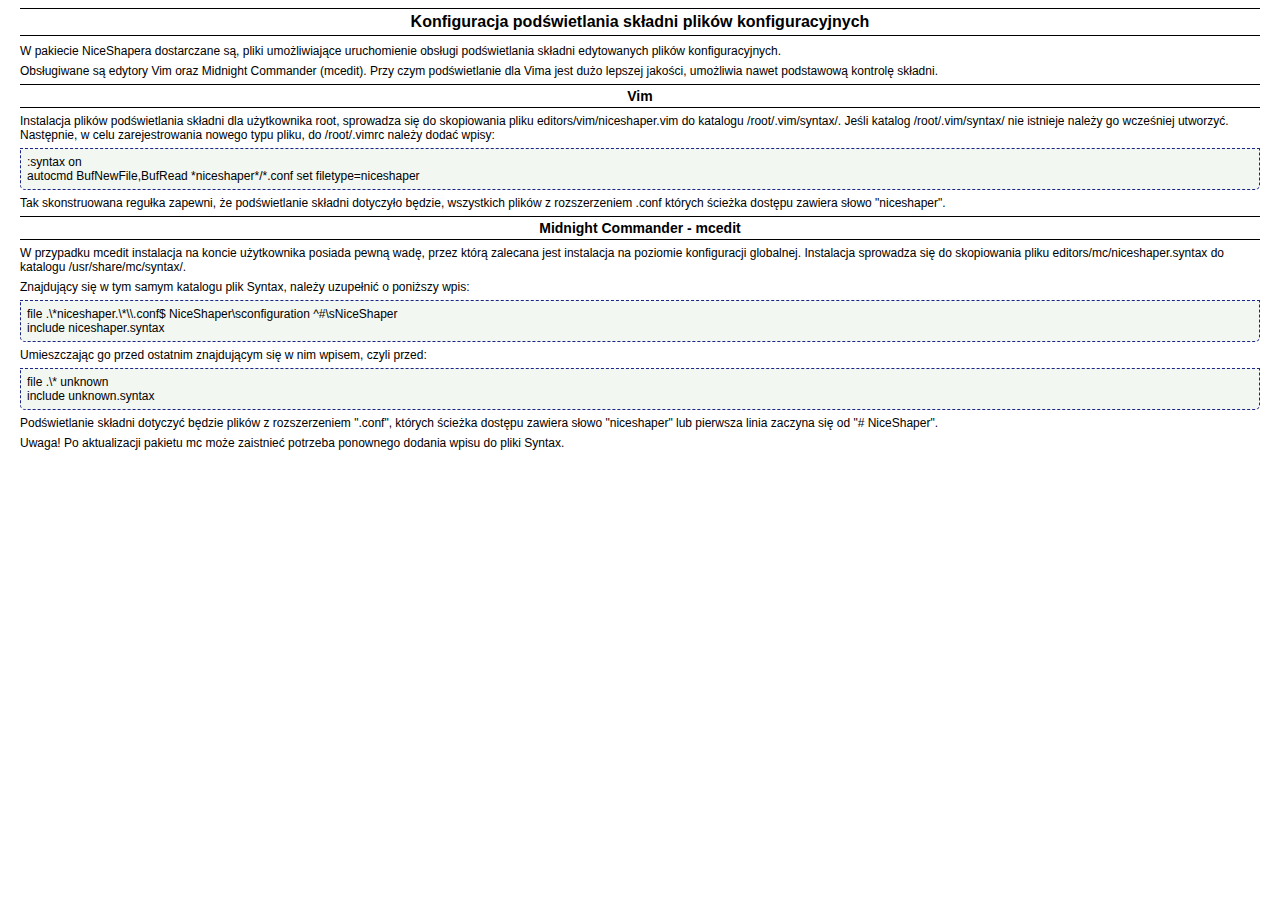
<file: docs/pl/install_editors.html>
<!DOCTYPE HTML PUBLIC "-//W3C//DTD HTML 4.01 Transitional//EN">
<html>
<head>
	<title>NiceShaper - Dynamiczny podział łącza</title>
	<meta http-equiv="Content-Language" content="pl">
	<meta HTTP-EQUIV="Content-Type" CONTENT="text/html; charset=utf-8">
	<meta NAME="Author" CONTENT="Mariusz Jedwabny (mariusz@jedwabny.net)">
	<link rel="stylesheet" href="../ns.css" type="text/css">
</head>
<body>

<h1>Konfiguracja podświetlania składni plików konfiguracyjnych</h1>

W pakiecie NiceShapera dostarczane są, pliki umożliwiające uruchomienie obsługi podświetlania składni edytowanych plików konfiguracyjnych.
<p>
Obsługiwane są edytory Vim oraz Midnight Commander (mcedit). Przy czym podświetlanie dla Vima jest dużo lepszej jakości, umożliwia nawet podstawową kontrolę składni.

<h2>Vim</h2>

Instalacja plików podświetlania składni dla użytkownika root, sprowadza się do skopiowania pliku editors/vim/niceshaper.vim do katalogu /root/.vim/syntax/. Jeśli katalog /root/.vim/syntax/ nie istnieje należy go wcześniej utworzyć. Następnie, w celu zarejestrowania nowego typu pliku, do /root/.vimrc należy dodać wpisy:

<div class="boxExample">
	:syntax on<br>
	autocmd BufNewFile,BufRead *niceshaper*/*.conf set filetype=niceshaper
</div>

Tak skonstruowana regułka zapewni, że podświetlanie składni dotyczyło będzie, wszystkich plików z rozszerzeniem .conf których ścieżka dostępu zawiera słowo "niceshaper".

<h2>Midnight Commander - mcedit</h2>

W przypadku mcedit instalacja na koncie użytkownika posiada pewną wadę, przez którą zalecana jest instalacja na poziomie konfiguracji globalnej. Instalacja sprowadza się do skopiowania pliku editors/mc/niceshaper.syntax do katalogu /usr/share/mc/syntax/.
<p>
Znajdujący się w tym samym katalogu plik Syntax, należy uzupełnić o poniższy wpis:

<div class="boxExample">
	file .\*niceshaper.\*\\.conf$ NiceShaper\sconfiguration ^#\sNiceShaper<br>
	include niceshaper.syntax
</div>

Umieszczając go przed ostatnim znajdującym się w nim wpisem, czyli przed:

<div class="boxExample">
	file .\* unknown<br>
	include unknown.syntax
</div>

Podświetlanie składni dotyczyć będzie plików z rozszerzeniem ".conf", których ścieżka dostępu zawiera słowo "niceshaper" lub pierwsza linia zaczyna się od "# NiceShaper".
<p>
Uwaga! Po aktualizacji pakietu mc może zaistnieć potrzeba ponownego dodania wpisu do pliki Syntax.

</body>
</html>
</file>
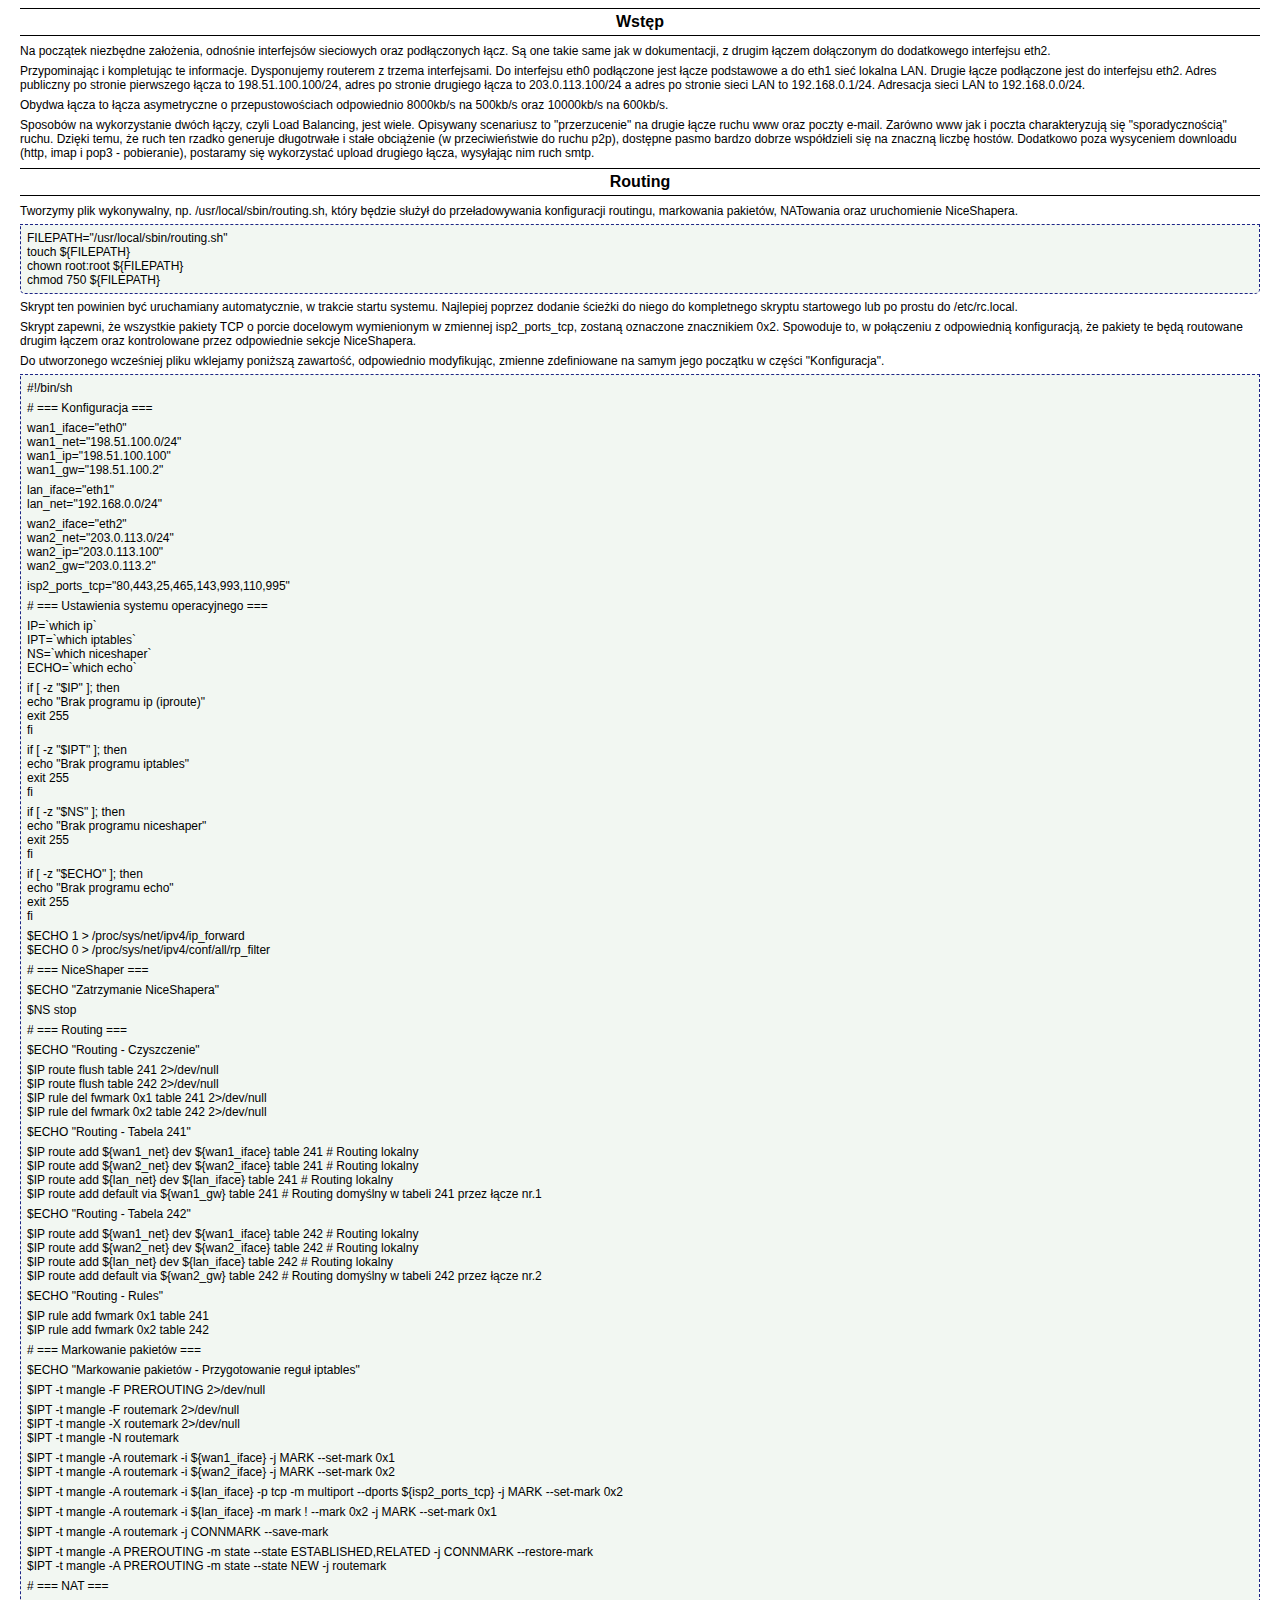
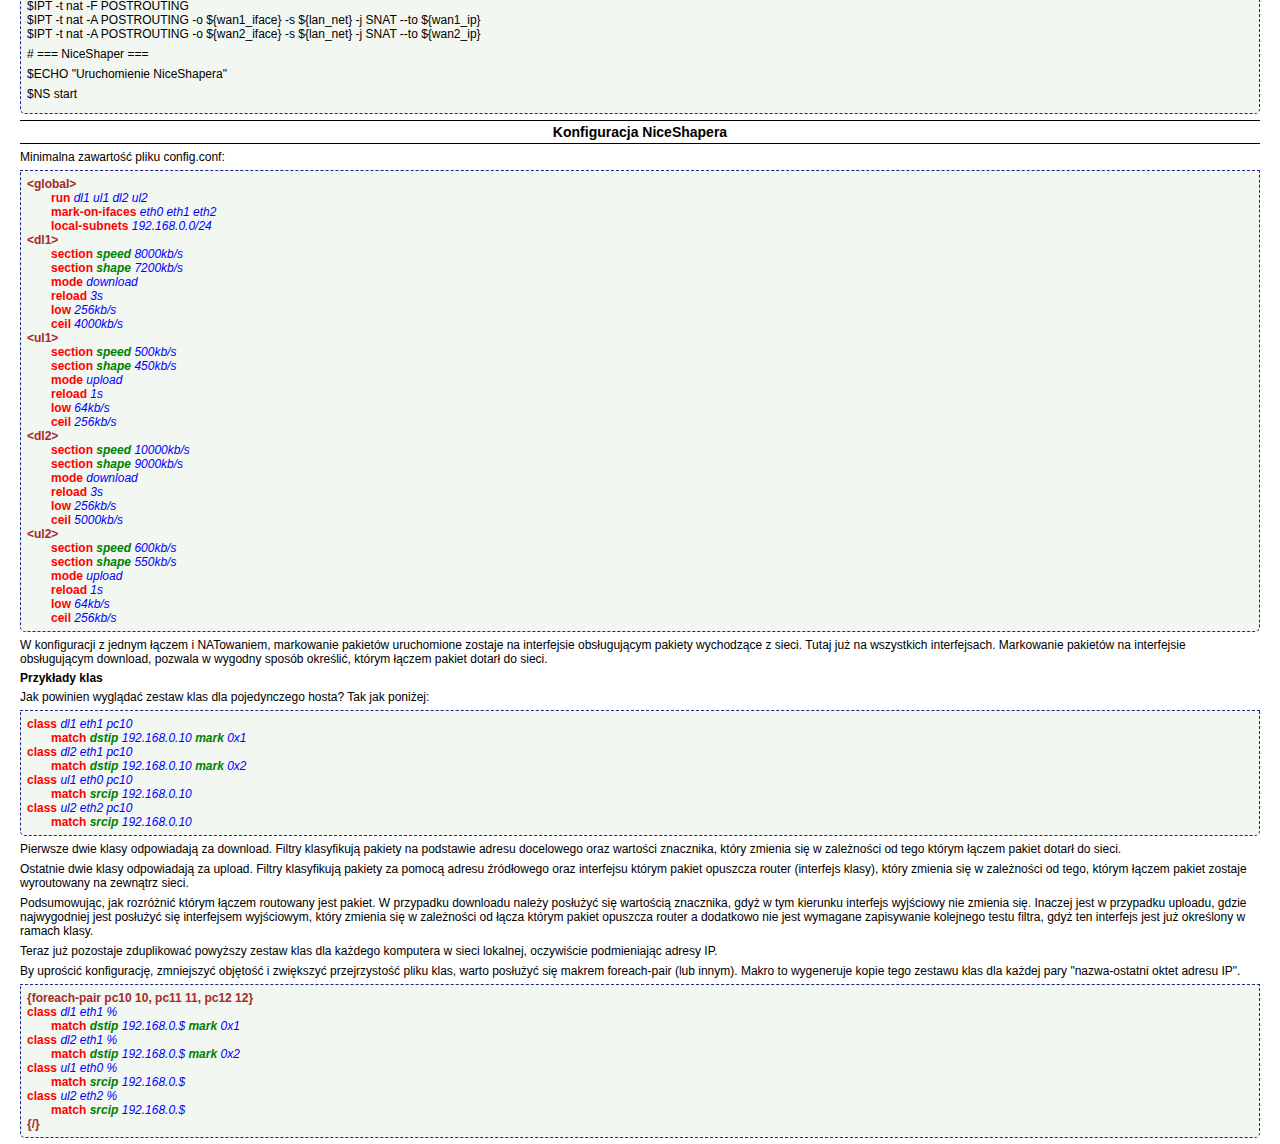
<file: docs/pl/load_balancing.html>
<!DOCTYPE HTML PUBLIC "-//W3C//DTD HTML 4.01 Transitional//EN">
<html>
<head>
	<title>NiceShaper - Dynamiczny podział łącza</title>
	<meta http-equiv="Content-Language" content="pl">
	<meta HTTP-EQUIV="Content-Type" CONTENT="text/html; charset=utf-8">
	<meta NAME="Author" CONTENT="Mariusz Jedwabny (mariusz@jedwabny.net)">
	<link rel="stylesheet" href="../ns.css" type="text/css">
</head>
<body>

<h1>Wstęp</h1>

Na początek niezbędne założenia, odnośnie interfejsów sieciowych oraz podłączonych łącz. Są one takie same jak w dokumentacji, z drugim łączem dołączonym do dodatkowego interfejsu eth2. 
<p>
Przypominając i kompletując te informacje. Dysponujemy routerem z trzema interfejsami. Do interfejsu eth0 podłączone jest łącze podstawowe a do eth1 sieć lokalna LAN. Drugie łącze podłączone jest do interfejsu eth2. Adres publiczny po stronie pierwszego łącza to 198.51.100.100/24, adres po stronie drugiego łącza to 203.0.113.100/24 a adres po stronie sieci LAN to 192.168.0.1/24. Adresacja sieci LAN to 192.168.0.0/24.
<p>
Obydwa łącza to łącza asymetryczne o przepustowościach odpowiednio 8000kb/s na 500kb/s oraz 10000kb/s na 600kb/s.
<p>
Sposobów na wykorzystanie dwóch łączy, czyli Load Balancing, jest wiele. Opisywany scenariusz to "przerzucenie" na drugie łącze ruchu www oraz poczty e-mail. Zarówno www jak i poczta charakteryzują się "sporadycznością" ruchu. Dzięki temu, że ruch ten rzadko generuje długotrwałe i stałe obciążenie (w przeciwieństwie do ruchu p2p), dostępne pasmo bardzo dobrze współdzieli się na znaczną liczbę hostów. Dodatkowo poza wysyceniem downloadu (http, imap i pop3 - pobieranie), postaramy się wykorzystać upload drugiego łącza, wysyłając nim ruch smtp. 

<h1>Routing</h1>

Tworzymy plik wykonywalny, np. /usr/local/sbin/routing.sh, który będzie służył do przeładowywania konfiguracji routingu, markowania pakietów, NATowania oraz uruchomienie NiceShapera.

<div class="boxExample">
FILEPATH="/usr/local/sbin/routing.sh"<br>
touch ${FILEPATH}<br>
chown root:root ${FILEPATH}<br>
chmod 750 ${FILEPATH}
</div>

Skrypt ten powinien być uruchamiany automatycznie, w trakcie startu systemu. Najlepiej poprzez dodanie ścieżki do niego do kompletnego skryptu startowego lub po prostu do /etc/rc.local.
<p>
Skrypt zapewni, że wszystkie pakiety TCP o porcie docelowym wymienionym w zmiennej isp2_ports_tcp, zostaną oznaczone znacznikiem 0x2. Spowoduje to, w połączeniu z odpowiednią konfiguracją, że pakiety te będą routowane drugim łączem oraz kontrolowane przez odpowiednie sekcje NiceShapera.
<p>
Do utworzonego wcześniej pliku wklejamy poniższą zawartość, odpowiednio modyfikując, zmienne zdefiniowane na samym jego początku w części "Konfiguracja".

<div class="boxExample">
#!/bin/sh
<p>
# === Konfiguracja ===
<p>
wan1_iface="eth0"<br>
wan1_net="198.51.100.0/24"<br>
wan1_ip="198.51.100.100"<br>
wan1_gw="198.51.100.2"
<p>
lan_iface="eth1"<br>
lan_net="192.168.0.0/24"
<p>
wan2_iface="eth2"<br>
wan2_net="203.0.113.0/24"<br>
wan2_ip="203.0.113.100"<br>
wan2_gw="203.0.113.2"
<p>
isp2_ports_tcp="80,443,25,465,143,993,110,995"
<p>
# === Ustawienia systemu operacyjnego ===
<p>
IP=`which ip`<br>
IPT=`which iptables`<br>
NS=`which niceshaper`<br>
ECHO=`which echo`
<p>
if [ -z "$IP" ]; then<br>
		echo "Brak programu ip (iproute)"<br>
		exit 255<br>
fi
<p>
if [ -z "$IPT" ]; then<br>
		echo "Brak programu iptables"<br>
		exit 255<br>
fi
<p>
if [ -z "$NS" ]; then<br>
		echo "Brak programu niceshaper"<br>
		exit 255<br>
fi
<p>
if [ -z "$ECHO" ]; then<br>
		echo "Brak programu echo"<br>
		exit 255<br>
fi
<p>
$ECHO 1 &gt; /proc/sys/net/ipv4/ip_forward<br>
$ECHO 0 &gt; /proc/sys/net/ipv4/conf/all/rp_filter
<p>
# === NiceShaper ===
<p>
$ECHO "Zatrzymanie NiceShapera"
<p>
$NS stop
<p>
# === Routing ===
<p>
$ECHO "Routing - Czyszczenie"
<p>
$IP route flush table 241 2&gt;/dev/null<br>
$IP route flush table 242 2&gt;/dev/null<br>
$IP rule del fwmark 0x1 table 241 2&gt;/dev/null<br>
$IP rule del fwmark 0x2 table 242 2&gt;/dev/null<br>
<p>
$ECHO "Routing - Tabela 241"
<p>
$IP route add ${wan1_net} dev ${wan1_iface} table 241 # Routing lokalny <br>
$IP route add ${wan2_net} dev ${wan2_iface} table 241 # Routing lokalny <br>
$IP route add ${lan_net} dev ${lan_iface} table 241 # Routing lokalny <br>
$IP route add default via ${wan1_gw} table 241 # Routing domyślny w tabeli 241 przez łącze nr.1
<p>
$ECHO "Routing - Tabela 242"
<p>
$IP route add ${wan1_net} dev ${wan1_iface} table 242 # Routing lokalny <br>
$IP route add ${wan2_net} dev ${wan2_iface} table 242 # Routing lokalny <br>
$IP route add ${lan_net} dev ${lan_iface} table 242 # Routing lokalny <br>
$IP route add default via ${wan2_gw} table 242 # Routing domyślny w tabeli 242 przez łącze nr.2
<p>
$ECHO "Routing - Rules"
<p>
$IP rule add fwmark 0x1 table 241<br>
$IP rule add fwmark 0x2 table 242
<p>
# === Markowanie pakietów ===
<p>
$ECHO "Markowanie pakietów - Przygotowanie reguł iptables"
<p>
$IPT -t mangle -F PREROUTING 2&gt;/dev/null<br>
<p>
$IPT -t mangle -F routemark 2&gt;/dev/null<br>
$IPT -t mangle -X routemark 2&gt;/dev/null<br>
$IPT -t mangle -N routemark
<p>
$IPT -t mangle -A routemark -i ${wan1_iface} -j MARK --set-mark 0x1<br>
$IPT -t mangle -A routemark -i ${wan2_iface} -j MARK --set-mark 0x2
<p>
$IPT -t mangle -A routemark -i ${lan_iface} -p tcp -m multiport --dports ${isp2_ports_tcp} -j MARK --set-mark 0x2<br>
<p>
$IPT -t mangle -A routemark -i ${lan_iface} -m mark ! --mark 0x2 -j MARK --set-mark 0x1
<p>
$IPT -t mangle -A routemark -j CONNMARK --save-mark
<p>
$IPT -t mangle -A PREROUTING -m state --state ESTABLISHED,RELATED -j CONNMARK --restore-mark<br>
$IPT -t mangle -A PREROUTING -m state --state NEW -j routemark
<p>
# === NAT ===
<p>
$IPT -t nat -F POSTROUTING<br>
$IPT -t nat -A POSTROUTING -o ${wan1_iface} -s ${lan_net} -j SNAT --to ${wan1_ip}<br>
$IPT -t nat -A POSTROUTING -o ${wan2_iface} -s ${lan_net} -j SNAT --to ${wan2_ip}
<p>
# === NiceShaper ===
<p>
$ECHO "Uruchomienie NiceShapera"
<p>
$NS start
<p>
</div>

<h2>Konfiguracja NiceShapera</h2>

Minimalna zawartość pliku config.conf:

<div class="boxExample">
<ul>
	<li><span class="lg">&lt;global&gt;</span></li>
	<li>
	<ul>
		<li><span class="lm">run</span> <span class="lv">dl1 ul1 dl2 ul2</span></li>
		<li><span class="lm">mark-on-ifaces</span> <span class="lv">eth0 eth1 eth2</span></li>
		<li><span class="lm">local-subnets</span> <span class="lv">192.168.0.0/24</span></li>
	</ul>
	</li>
</ul>

<ul>
	<li><span class="lg">&lt;dl1&gt;</span></li>
	<li>
	<ul>
		<li><span class="lm">section</span> <span class="ls">speed</span> <span class="lv">8000kb/s</span></li>
		<li><span class="lm">section</span> <span class="ls">shape</span> <span class="lv">7200kb/s</span></li>
		<li><span class="lm">mode</span> <span class="lv">download</span></li>
		<li><span class="lm">reload</span> <span class="lv">3s</span></li>
		<li><span class="lm">low</span> <span class="lv">256kb/s</span></li>
		<li><span class="lm">ceil</span> <span class="lv">4000kb/s</span></li>
	</ul>
	</li>
</ul>

<ul>
	<li><span class="lg">&lt;ul1&gt;</span></li>
	<li>
	<ul>
		<li><span class="lm">section</span> <span class="ls">speed</span> <span class="lv">500kb/s</span> 
		<li><span class="lm">section</span> <span class="ls">shape</span> <span class="lv">450kb/s</span>
		<li><span class="lm">mode</span> <span class="lv">upload</span></li>
		<li><span class="lm">reload</span> <span class="lv">1s</span></li>
		<li><span class="lm">low</span> <span class="lv">64kb/s</span></li>
		<li><span class="lm">ceil</span> <span class="lv">256kb/s</span></li>
	</ul>
	</li>
</ul>

<ul>
	<li><span class="lg">&lt;dl2&gt;</span></li>
	<li>
	<ul>
		<li><span class="lm">section</span> <span class="ls">speed</span> <span class="lv">10000kb/s</span></li>
		<li><span class="lm">section</span> <span class="ls">shape</span> <span class="lv">9000kb/s</span></li>
		<li><span class="lm">mode</span> <span class="lv">download</span></li>
		<li><span class="lm">reload</span> <span class="lv">3s</span></li>
		<li><span class="lm">low</span> <span class="lv">256kb/s</span></li>
		<li><span class="lm">ceil</span> <span class="lv">5000kb/s</span></li>
	</ul>
	</li>
</ul>

<ul>
	<li><span class="lg">&lt;ul2&gt;</span></li>
	<li>
	<ul>
		<li><span class="lm">section</span> <span class="ls">speed</span> <span class="lv">600kb/s</span> 
		<li><span class="lm">section</span> <span class="ls">shape</span> <span class="lv">550kb/s</span>
		<li><span class="lm">mode</span> <span class="lv">upload</span></li>
		<li><span class="lm">reload</span> <span class="lv">1s</span></li>
		<li><span class="lm">low</span> <span class="lv">64kb/s</span></li>
		<li><span class="lm">ceil</span> <span class="lv">256kb/s</span></li>
	</ul>
	</li>
</ul>
</div>

W konfiguracji z jednym łączem i NATowaniem, markowanie pakietów uruchomione zostaje na interfejsie obsługującym pakiety wychodzące z sieci. Tutaj już na wszystkich interfejsach. Markowanie pakietów na interfejsie obsługującym download, pozwala w wygodny sposób określić, którym łączem pakiet dotarł do sieci.

<h3>Przykłady klas</h3>

Jak powinien wyglądać zestaw klas dla pojedynczego hosta? Tak jak poniżej:

<div class="boxExample">
<ul class="example">
	<li><span class="lm">class</span> <span class="lv">dl1 eth1 pc10</span></li>
	<li class="indent"><span class="lm">match</span> <span class="ls">dstip</span> <span class="lv">192.168.0.10</span> <span class="ls">mark</span> <span class="lv">0x1</span></li>
	<li><span class="lm">class</span> <span class="lv">dl2 eth1 pc10</span></li>
	<li class="indent"><span class="lm">match</span> <span class="ls">dstip</span> <span class="lv">192.168.0.10</span> <span class="ls">mark</span> <span class="lv">0x2</span></li>
	<li><span class="lm">class</span> <span class="lv">ul1 eth0 pc10</span></li>
	<li class="indent"><span class="lm">match</span> <span class="ls">srcip</span> <span class="lv">192.168.0.10</span></li>
	<li><span class="lm">class</span> <span class="lv">ul2 eth2 pc10</span></li>
	<li class="indent"><span class="lm">match</span> <span class="ls">srcip</span> <span class="lv">192.168.0.10</span></li>
</ul>
</div>

Pierwsze dwie klasy odpowiadają za download. Filtry klasyfikują pakiety na podstawie adresu docelowego oraz wartości znacznika, który zmienia się w zależności od tego którym łączem pakiet dotarł do sieci.
<p>
Ostatnie dwie klasy odpowiadają za upload. Filtry klasyfikują pakiety za pomocą adresu źródłowego oraz interfejsu którym pakiet opuszcza router (interfejs klasy), który zmienia się w zależności od tego, którym łączem pakiet zostaje wyroutowany na zewnątrz sieci.
<p>
Podsumowując, jak rozróżnić którym łączem routowany jest pakiet. W przypadku downloadu należy posłużyć się wartością znacznika, gdyż w tym kierunku interfejs wyjściowy nie zmienia się. Inaczej jest w przypadku uploadu, gdzie najwygodniej jest posłużyć się interfejsem wyjściowym, który zmienia się w zależności od łącza którym pakiet opuszcza router a dodatkowo nie jest wymagane zapisywanie kolejnego testu filtra, gdyż ten interfejs jest już określony w ramach klasy.
<p>
Teraz już pozostaje zduplikować powyższy zestaw klas dla każdego komputera w sieci lokalnej, oczywiście podmieniając adresy IP. 
<p>
By uprościć konfigurację, zmniejszyć objętość i zwiększyć przejrzystość pliku klas, warto posłużyć się makrem foreach-pair (lub innym). Makro to wygeneruje kopie tego zestawu klas dla każdej pary "nazwa-ostatni oktet adresu IP".

<div class="boxExample">
<ul class="example">
<li><span class="lg">{foreach-pair pc10 10, pc11 11, pc12 12}</span></li>
	<li><span class="lm">class</span> <span class="lv">dl1 eth1 %</span></li>
	<li class="indent"><span class="lm">match</span> <span class="ls">dstip</span> <span class="lv">192.168.0.$</span> <span class="ls">mark</span> <span class="lv">0x1</span></li>
	<li><span class="lm">class</span> <span class="lv">dl2 eth1 %</span></li>
	<li class="indent"><span class="lm">match</span> <span class="ls">dstip</span> <span class="lv">192.168.0.$</span> <span class="ls">mark</span> <span class="lv">0x2</span></li>
	<li><span class="lm">class</span> <span class="lv">ul1 eth0 %</span></li>
	<li class="indent"><span class="lm">match</span> <span class="ls">srcip</span> <span class="lv">192.168.0.$</span></li>
	<li><span class="lm">class</span> <span class="lv">ul2 eth2 %</span></li>
	<li class="indent"><span class="lm">match</span> <span class="ls">srcip</span> <span class="lv">192.168.0.$</span></li>
	<li><span class="lg">{/}</span></li>
</ul>
</div>

</body>
</html>
</file>
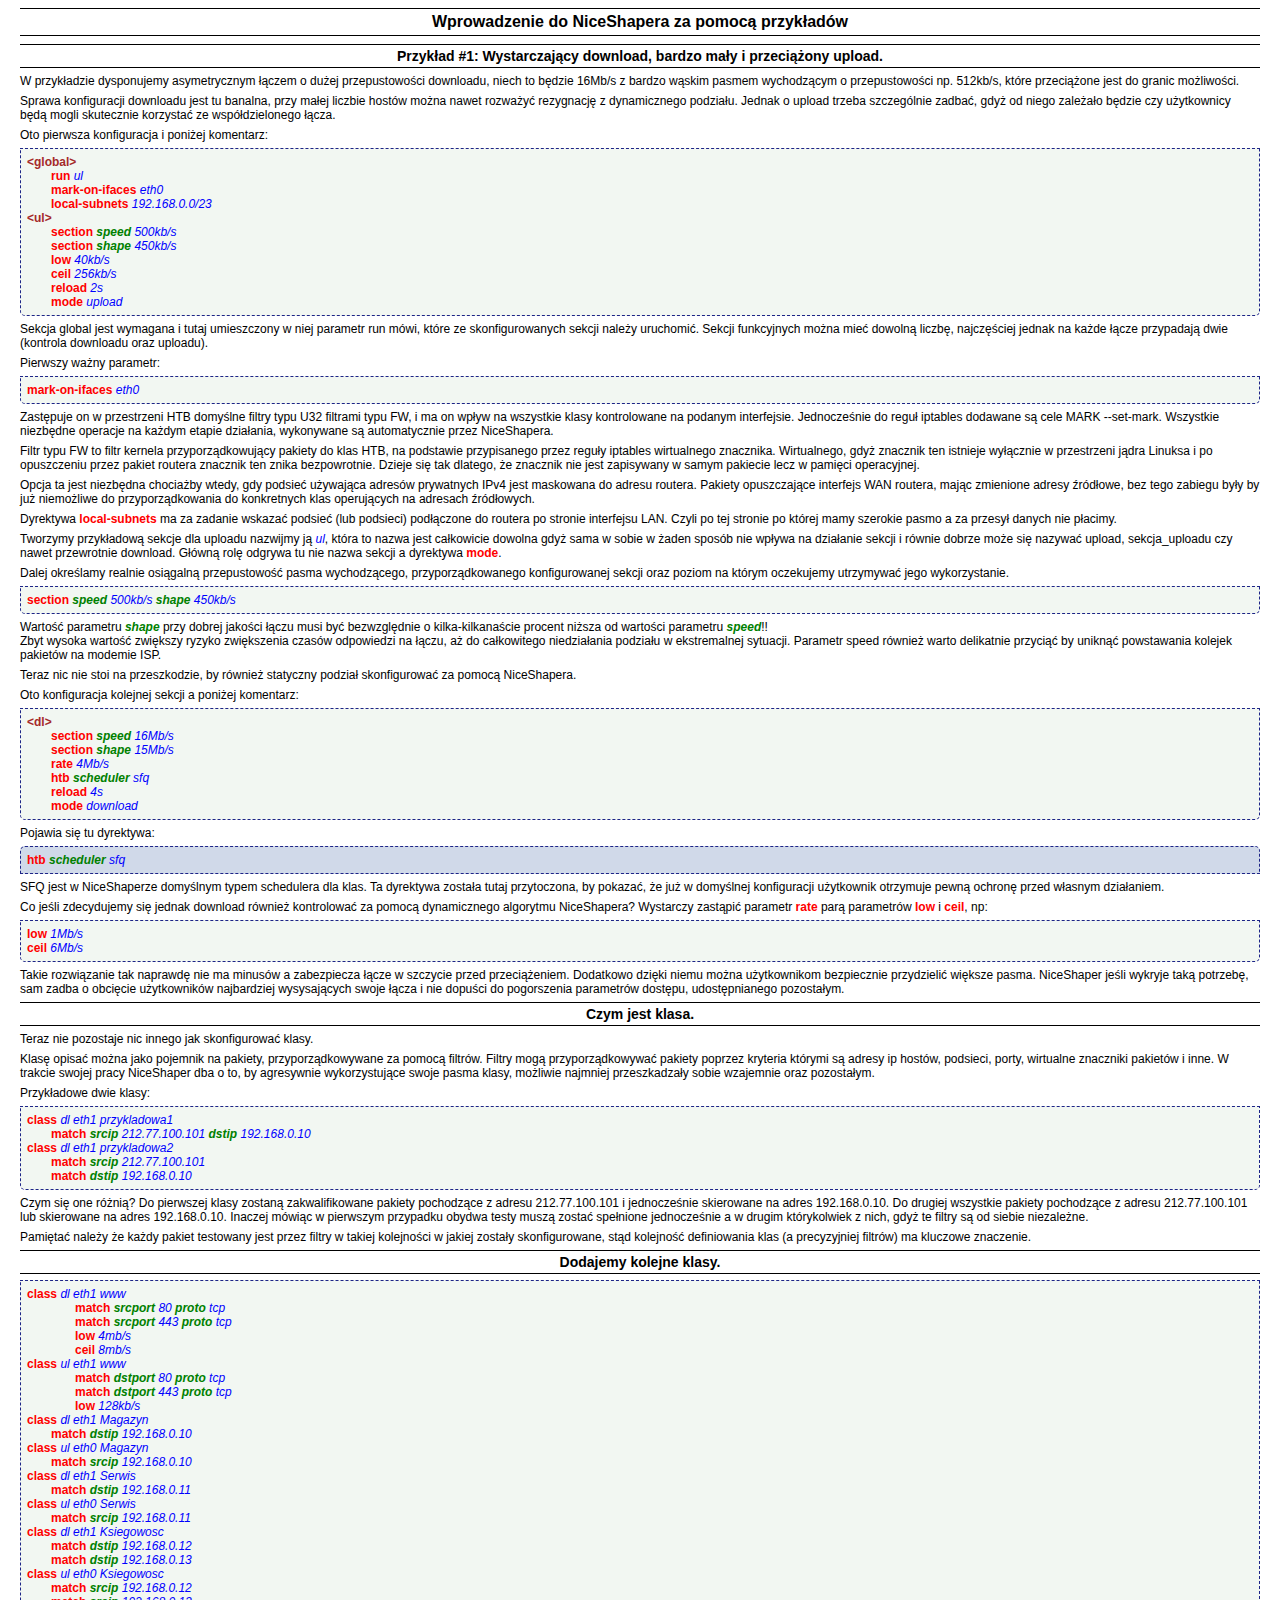
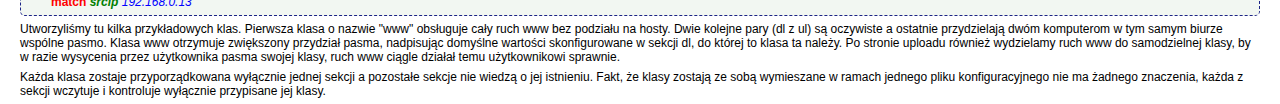
<file: docs/pl/tutorial.html>
<!DOCTYPE HTML PUBLIC "-//W3C//DTD HTML 4.01 Transitional//EN">
<html>
<head>
	<title>NiceShaper - Dynamiczny podział łącza</title>
	<meta http-equiv="Content-Language" content="pl">
	<meta HTTP-EQUIV="Content-Type" CONTENT="text/html; charset=utf-8">
	<meta NAME="Author" CONTENT="Mariusz Jedwabny (mariusz@jedwabny.net)">
	<link rel="stylesheet" href="../ns.css" type="text/css">
</head>
<body>

<h1>Wprowadzenie do NiceShapera za pomocą przykładów</h1>

<h2>Przykład #1: Wystarczający download, bardzo mały i przeciążony upload.</h2>

W przykładzie dysponujemy asymetrycznym łączem o dużej przepustowości downloadu, niech to będzie 16Mb/s z bardzo wąskim pasmem wychodzącym o przepustowości np. 512kb/s, które przeciążone jest do granic możliwości.
<p>
Sprawa konfiguracji downloadu jest tu banalna, przy małej liczbie hostów można nawet rozważyć rezygnację z dynamicznego podziału. Jednak o upload trzeba szczególnie zadbać, gdyż od niego zależało będzie czy użytkownicy będą mogli skutecznie korzystać ze współdzielonego łącza.
<p>
Oto pierwsza konfiguracja i poniżej komentarz:

<div class="boxExample">
<ul>
	<li><span class="lg">&lt;global&gt;</span></li>
	<li>
	<ul>
		<li><span class="lm">run</span> <span class="lv">ul</span></li>
		<li><span class="lm">mark-on-ifaces</span> <span class="lv">eth0</span></li>
		<li><span class="lm">local-subnets</span> <span class="lv">192.168.0.0/23</span></li>
	</ul>
	</li>
</ul>

<ul>
	<li><span class="lg">&lt;ul&gt;</span></li>
	<li>
	<ul>
		<li><span class="lm">section</span> <span class="ls">speed</span> <span class="lv">500kb/s</span></li>
		<li><span class="lm">section</span> <span class="ls">shape</span> <span class="lv">450kb/s</span></li>
		<li><span class="lm">low</span> <span class="lv">40kb/s</span></li>
		<li><span class="lm">ceil</span> <span class="lv">256kb/s</span></li>
		<li><span class="lm">reload</span> <span class="lv">2s</span></li>	
		<li><span class="lm">mode</span> <span class="lv">upload</span></li>
	</ul>
	</li>
</ul>	
</div>

Sekcja global jest wymagana i tutaj umieszczony w niej parametr run mówi, które ze skonfigurowanych sekcji należy uruchomić. Sekcji funkcyjnych można mieć dowolną liczbę, najczęściej jednak na każde łącze przypadają dwie (kontrola downloadu oraz uploadu).
<p>
Pierwszy ważny parametr:

<div class="boxExample">
	<span class="lm">mark-on-ifaces</span> <span class="lv">eth0</span>
</div>

Zastępuje on w przestrzeni HTB domyślne filtry typu U32 filtrami typu FW, i ma on wpływ na wszystkie klasy kontrolowane na podanym interfejsie. Jednocześnie do reguł iptables dodawane są cele MARK --set-mark. Wszystkie niezbędne operacje na każdym etapie działania, wykonywane są automatycznie przez NiceShapera.
<p>
Filtr typu FW to filtr kernela przyporządkowujący pakiety do klas HTB, na podstawie przypisanego przez reguły iptables wirtualnego znacznika. Wirtualnego, gdyż znacznik ten istnieje wyłącznie w przestrzeni jądra Linuksa i po opuszczeniu przez pakiet routera znacznik ten znika bezpowrotnie. Dzieje się tak dlatego, że znacznik nie jest zapisywany w samym pakiecie lecz w pamięci operacyjnej.
<p>
Opcja ta jest niezbędna chociażby wtedy, gdy podsieć używająca adresów prywatnych IPv4 jest maskowana do adresu routera. Pakiety opuszczające interfejs WAN routera, mając zmienione adresy źródłowe, bez tego zabiegu były by już niemożliwe do przyporządkowania do konkretnych klas operujących na adresach źródłowych.
<p>
Dyrektywa <span class="lm">local-subnets</span> ma za zadanie wskazać podsieć (lub podsieci) podłączone do routera po stronie interfejsu LAN. Czyli po tej stronie po której mamy szerokie pasmo a za przesył danych nie płacimy.
<p>
Tworzymy przykładową sekcje dla uploadu nazwijmy ją <span class="lv">ul</span>, która to nazwa jest całkowicie dowolna gdyż sama w sobie w żaden sposób nie wpływa na działanie sekcji i równie dobrze może się nazywać upload, sekcja_uploadu czy nawet przewrotnie download. Główną rolę odgrywa tu nie nazwa sekcji a dyrektywa <span class="lm">mode</span>.
<p>
Dalej określamy realnie osiągalną przepustowość pasma wychodzącego, przyporządkowanego konfigurowanej sekcji oraz poziom na którym oczekujemy utrzymywać jego wykorzystanie.

<div class="boxExample">
	<span class="lm">section</span> <span class="ls">speed</span> <span class="lv">500kb/s</span> <span class="ls">shape</span> <span class="lv">450kb/s</span>
</div>

Wartość parametru <span class="ls">shape</span> przy dobrej jakości łączu musi być bezwzględnie o kilka-kilkanaście procent niższa od wartości parametru <span class="ls">speed</span>!!<br> Zbyt wysoka wartość zwiększy ryzyko zwiększenia czasów odpowiedzi na łączu, aż do całkowitego niedziałania podziału w ekstremalnej sytuacji. Parametr speed również warto delikatnie przyciąć by uniknąć powstawania kolejek pakietów na modemie ISP.
<p>
Teraz nic nie stoi na przeszkodzie, by również statyczny podział skonfigurować za pomocą NiceShapera.
<p>
Oto konfiguracja kolejnej sekcji a poniżej komentarz:

<div class="boxExample">
<ul>
	<li><span class="lg">&lt;dl&gt;</span></li>
	<li>
	<ul>
		<li><span class="lm">section</span> <span class="ls">speed</span> <span class="lv">16Mb/s</span></li>
		<li><span class="lm">section</span> <span class="ls">shape</span> <span class="lv">15Mb/s</span></li>
		<li><span class="lm">rate</span> <span class="lv">4Mb/s</span></li>
		<li><span class="lm">htb</span> <span class="ls">scheduler</span> <span class="lv">sfq</span></li>
		<li><span class="lm">reload</span> <span class="lv">4s</span></li>
		<li><span class="lm">mode</span> <span class="lv">download</span></li>
	</ul>
	</li>
</ul>
</div>

Pojawia się tu dyrektywa:

<div class="boxExplain">
	<span class="lm">htb</span> <span class="ls">scheduler</span> <span class="lv">sfq</span>
</div>

SFQ jest w NiceShaperze domyślnym typem schedulera dla klas. Ta dyrektywa została tutaj przytoczona, by pokazać, że już w domyślnej konfiguracji użytkownik otrzymuje pewną ochronę przed własnym działaniem.
<p>
Co jeśli zdecydujemy się jednak download również kontrolować za pomocą dynamicznego algorytmu NiceShapera? Wystarczy zastąpić parametr <span class="lm">rate</span> parą parametrów <span class="lm">low</span> i <span class="lm">ceil</span>, np:

<div class="boxExample">
<ul>
	<li><span class="lm">low</span> <span class="lv">1Mb/s</span></li>
	<li><span class="lm">ceil</span> <span class="lv">6Mb/s</span></li>
</ul>
</div>

Takie rozwiązanie tak naprawdę nie ma minusów a zabezpiecza łącze w szczycie przed przeciążeniem. Dodatkowo dzięki niemu można użytkownikom bezpiecznie przydzielić większe pasma. NiceShaper jeśli wykryje taką potrzebę, sam zadba o obcięcie użytkowników najbardziej wysysających swoje łącza i nie dopuści do pogorszenia parametrów dostępu, udostępnianego pozostałym.

<h2> Czym jest klasa.</h2>

Teraz nie pozostaje nic innego jak skonfigurować klasy.
<p>
Klasę opisać można jako pojemnik na pakiety, przyporządkowywane za pomocą filtrów. Filtry mogą przyporządkowywać pakiety poprzez kryteria którymi są adresy ip hostów, podsieci, porty, wirtualne znaczniki pakietów i inne. W trakcie swojej pracy NiceShaper dba o to, by agresywnie wykorzystujące swoje pasma klasy, możliwie najmniej przeszkadzały sobie wzajemnie oraz pozostałym.
<p>
Przykładowe dwie klasy:

<div class="boxExample">
<ul>
	<li><span class="lm">class</span> <span class="lv">dl eth1 przykladowa1</span></li>
	<li class="indent"><span class="lm">match</span>  <span class="ls">srcip</span> <span class="lv">212.77.100.101</span> <span class="ls">dstip</span> <span class="lv">192.168.0.10</span></li>
</ul>

<ul>
	<li><span class="lm">class</span> <span class="lv">dl eth1 przykladowa2</span></li>
	<li class="indent"></span> <span class="lm">match</span> <span class="ls">srcip</span> <span class="lv">212.77.100.101</span></li>
	<li class="indent"></span> <span class="lm">match</span> <span class="ls">dstip</span> <span class="lv">192.168.0.10</span></li>
</ul>
</div>

Czym się one różnią? Do pierwszej klasy zostaną zakwalifikowane pakiety pochodzące z adresu 212.77.100.101 i jednocześnie skierowane na adres 192.168.0.10. Do drugiej wszystkie pakiety pochodzące z adresu 212.77.100.101 lub skierowane na adres 192.168.0.10. Inaczej mówiąc w pierwszym przypadku obydwa testy muszą zostać spełnione jednocześnie a w drugim którykolwiek z nich, gdyż te filtry są od siebie niezależne.
<p>
Pamiętać należy że każdy pakiet testowany jest przez filtry w takiej kolejności w jakiej zostały skonfigurowane, stąd kolejność definiowania klas (a precyzyjniej filtrów) ma kluczowe znaczenie.<p>

<h2>Dodajemy kolejne klasy.</h2>

<div class="boxExample">
<ul>
	<li><span class="lm">class</span> <span class="lv">dl eth1 www</span></li>
	<li>
	<ul>
		<li class="indent"><span class="lm">match</span> <span class="ls">srcport</span> <span class="lv">80</span> <span class="ls">proto</span> <span class="lv">tcp</span></li>
		<li class="indent"><span class="lm">match</span> <span class="ls">srcport</span> <span class="lv">443</span> <span class="ls">proto</span> <span class="lv">tcp</span></li>
		<li class="indent"><span class="lm">low</span> <span class="lv">4mb/s</span></li>
		<li class="indent"><span class="lm">ceil</span> <span class="lv">8mb/s</span></li>
	</ul>
	</li>
</ul>
 
<ul>
	<li><span class="lm">class</span> <span class="lv">ul eth1 www</span></li>
	<li>
	<ul>
		<li class="indent"><span class="lm">match</span> <span class="ls">dstport</span> <span class="lv">80</span> <span class="ls">proto</span> <span class="lv">tcp</span></li>
		<li class="indent"><span class="lm">match</span> <span class="ls">dstport</span> <span class="lv">443</span> <span class="ls">proto</span> <span class="lv">tcp</span></li>
		<li class="indent"><span class="lm">low</span> <span class="lv">128kb/s</span></li>
	</ul>
	</li>
</ul>
	
<ul>
	<li><span class="lm">class</span> <span class="lv">dl eth1 Magazyn</span></li>
	<li class="indent"><span class="lm">match</span> <span class="ls">dstip</span> <span class="lv">192.168.0.10</span></li>
</ul>
	
<ul>
	<li><span class="lm">class</span> <span class="lv">ul eth0 Magazyn</span></li>
	<li class="indent"><span class="lm">match</span> <span class="ls">srcip</span> <span class="lv">192.168.0.10</span></li>
</ul>

<ul>
	<li><span class="lm">class</span> <span class="lv">dl eth1 Serwis</span></li>
	<li class="indent"><span class="lm">match</span> <span class="ls">dstip</span> <span class="lv">192.168.0.11</span></li>
</ul>

<ul>
	<li><span class="lm">class</span> <span class="lv">ul eth0 Serwis</span></li>
	<li class="indent"><span class="lm">match</span> <span class="ls">srcip</span> <span class="lv">192.168.0.11</span></li>
</ul>

<ul>
	<li><span class="lm">class</span> <span class="lv">dl eth1 Ksiegowosc</span></li>
	<li class="indent"><span class="lm">match</span> <span class="ls">dstip</span> <span class="lv">192.168.0.12</span></li>
	<li class="indent"><span class="lm">match</span> <span class="ls">dstip</span> <span class="lv">192.168.0.13</span></li>
</ul>

<ul>
	<li><span class="lm">class</span> <span class="lv">ul eth0 Ksiegowosc</span></li>
	<li class="indent"><span class="lm">match</span> <span class="ls">srcip</span> <span class="lv">192.168.0.12</span></li>
	<li class="indent"><span class="lm">match</span> <span class="ls">srcip</span> <span class="lv">192.168.0.13</span></li>
</ul>
</div>

Utworzyliśmy tu kilka przykładowych klas. Pierwsza klasa o nazwie "www" obsługuje cały ruch www bez podziału na hosty. Dwie kolejne pary (dl z ul) są oczywiste a ostatnie przydzielają dwóm komputerom w tym samym biurze wspólne pasmo. Klasa www otrzymuje zwiększony przydział pasma, nadpisując domyślne wartości skonfigurowane w sekcji dl, do której to klasa ta należy. Po stronie uploadu również wydzielamy ruch www do samodzielnej klasy, by w razie wysycenia przez użytkownika pasma swojej klasy, ruch www ciągle działał temu użytkownikowi sprawnie.
<p>
Każda klasa zostaje przyporządkowana wyłącznie jednej sekcji a pozostałe sekcje nie wiedzą o jej istnieniu. Fakt, że klasy zostają ze sobą wymieszane w ramach jednego pliku konfiguracyjnego nie ma żadnego znaczenia, każda z sekcji wczytuje i kontroluje wyłącznie przypisane jej klasy.

</body>
</html>
</file>
<file: docs/ns.css>
html, body {
	font-family: Arial, Verdana, Sans-Serif;
	font-size: 12px;
	margin: 0;
	padding: 0px 10px;
	text-align: left;
	background-color: #FFFFFF;
}

a {
	color: blue;
	text-decoration: none;
	font-weight: normal;
}

h1, h2, h3 {
	color: black;
	font-weight: bold;	
}

h1 {
	text-align: center;
	font-size: 16px;
	margin: 8px 0;
	padding: 4px 0;
	border-width: thin 0;
	border-style: solid;	
}			

h2 {
	text-align: center;
	font-size: 14px;
	margin: 6px 0;
	padding: 3px 0;
	border-width: thin 0 thin 0;
	border-style: solid;
}
	
h3 {
	text-align: left;
	font-size: 12px;
	margin: 0.4em 0;
	padding: 0 0;
	border-width: 0;
	border-style: none;
}

p {  
	margin: 0.5em 0;	
}

span.p1 {
	color: black;	 
	font-weight: bold;
	margin-left: 0;    
}

span.lg { 
	color: brown;
	font-style: normal;
	font-weight: normal;
	font-weight: bold;
}

span.lm { 
	color: red;
	font-style: normal;
	font-weight: bold;
}

span.ls { 
	color: green;
	font-style: italic;
	font-weight: bold;
}

span.lv { 
	color: blue;
	font-style: italic;
	font-weight: normal;
}

div.boxExplain, div.boxExample {
	display: block;
	border: 0;
	margin: 0.5em 0;
	padding: 0.5em;
}

div.boxExplain {
	border-radius: 5px 5px 0px 0px;
	-moz-border-radius: 5px 5px 0px 0px;
	-webkit-border-radius: 5px 5px 0px 0px;
	border: 1px dashed #1d2487;
	background-color: #d0d9e9;

}

div.boxExample {
	border-radius: 0px 0px 5px 5px;
	-moz-border-radius: 0px 0px 5px 5px;
	-webkit-border-radius: 0px 0px 5px 5px;
	border: 1px dashed #1d2487;
	background-color: #f2f7f2;

}

div.boxPure {
	display: block;
	border: 0;
	margin: 0.5em 0;
	padding: 0;
	background-color: #ffffff;
}

div.boxExplain ul, div.boxExample ul, div.boxPure ul {
	list-style-type: none;
	margin: 0;
	padding: 0;
}

div.boxExplain ul.itemize, div.boxExample ul.itemize, div.boxPure ul.itemize {
	list-style-type: disc;
	margin: 0 2em;
}

div.boxExplain ul li, div.boxExample ul li, div.boxPure ul li {
	margin: 0;
	padding: 0;
}

div.boxExplain ul li.indent, div.boxExample ul li.indent, div.boxPure ul li.indent {
	margin: 0 2em;
}

div.boxExplain ul li ul, div.boxExample ul li ul, div.boxPure ul li ul {
	margin: 0 2em;
	padding: 0;
}
</file>
